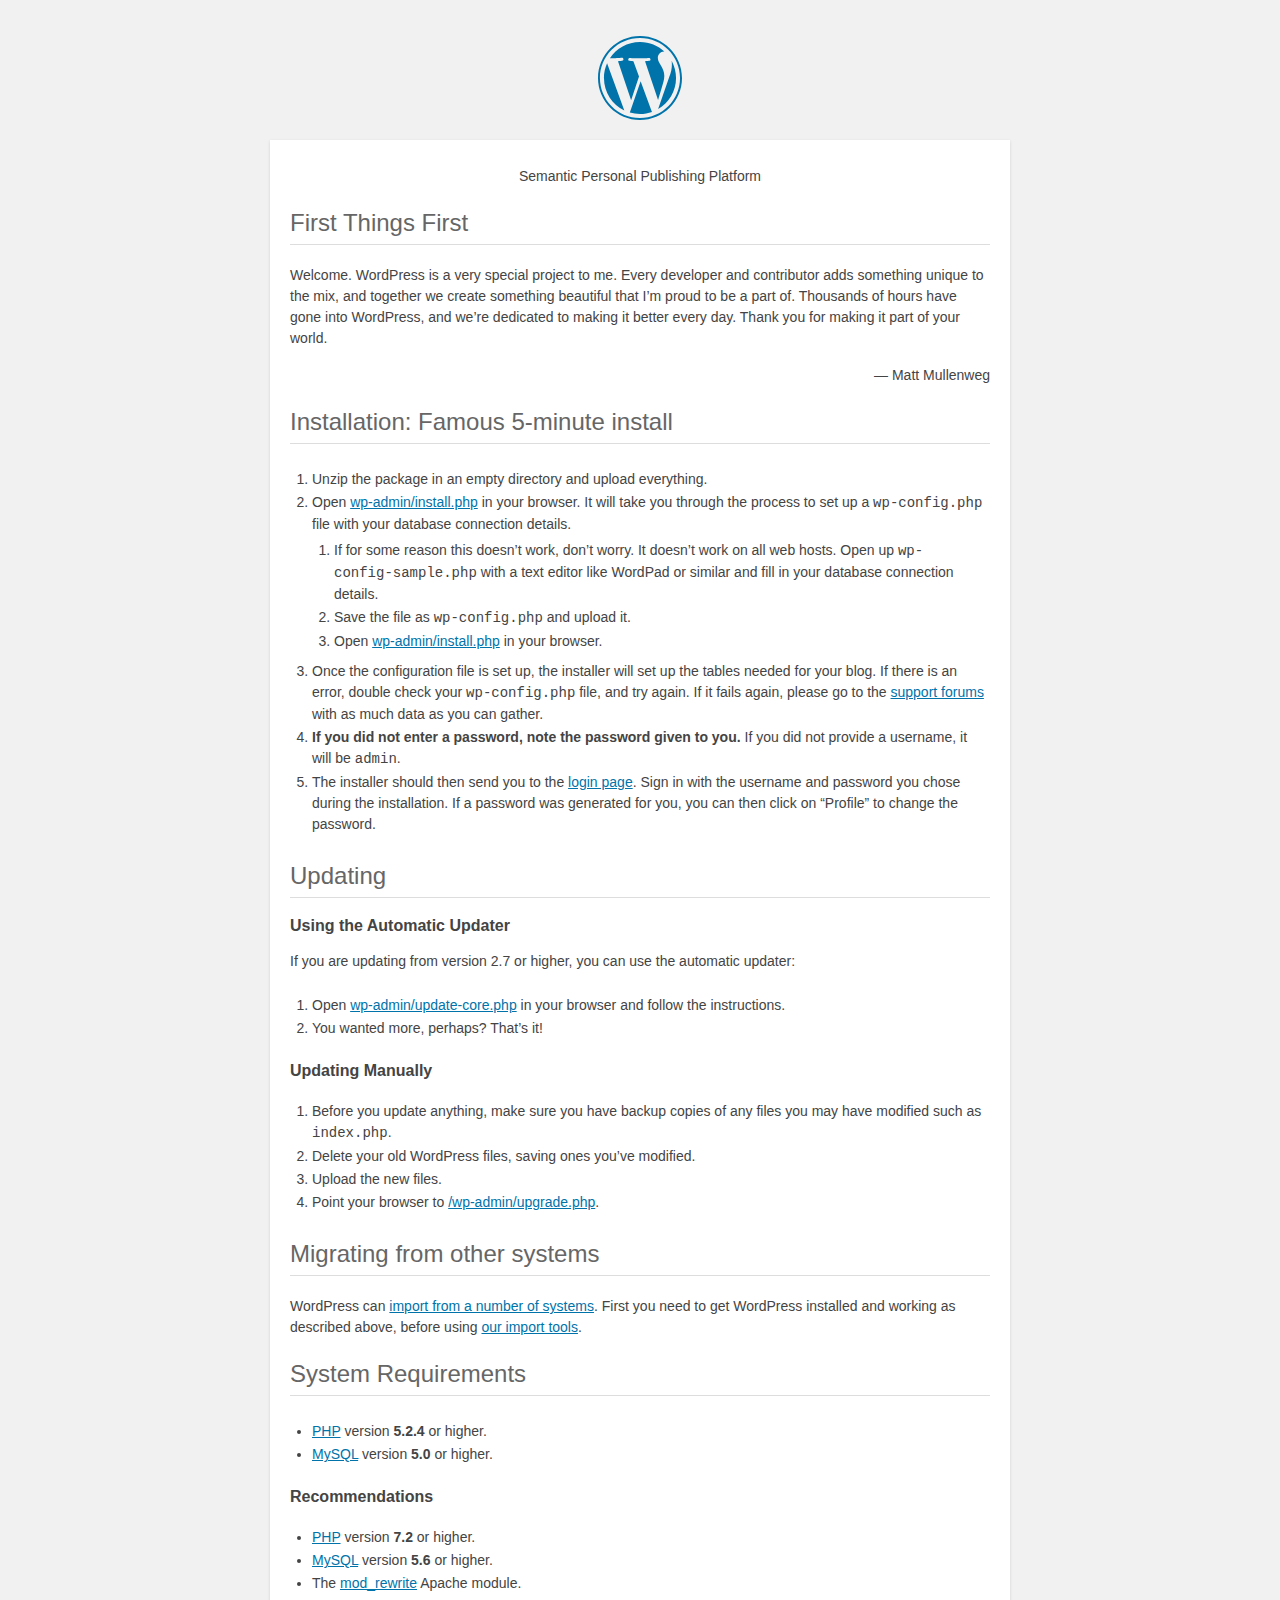
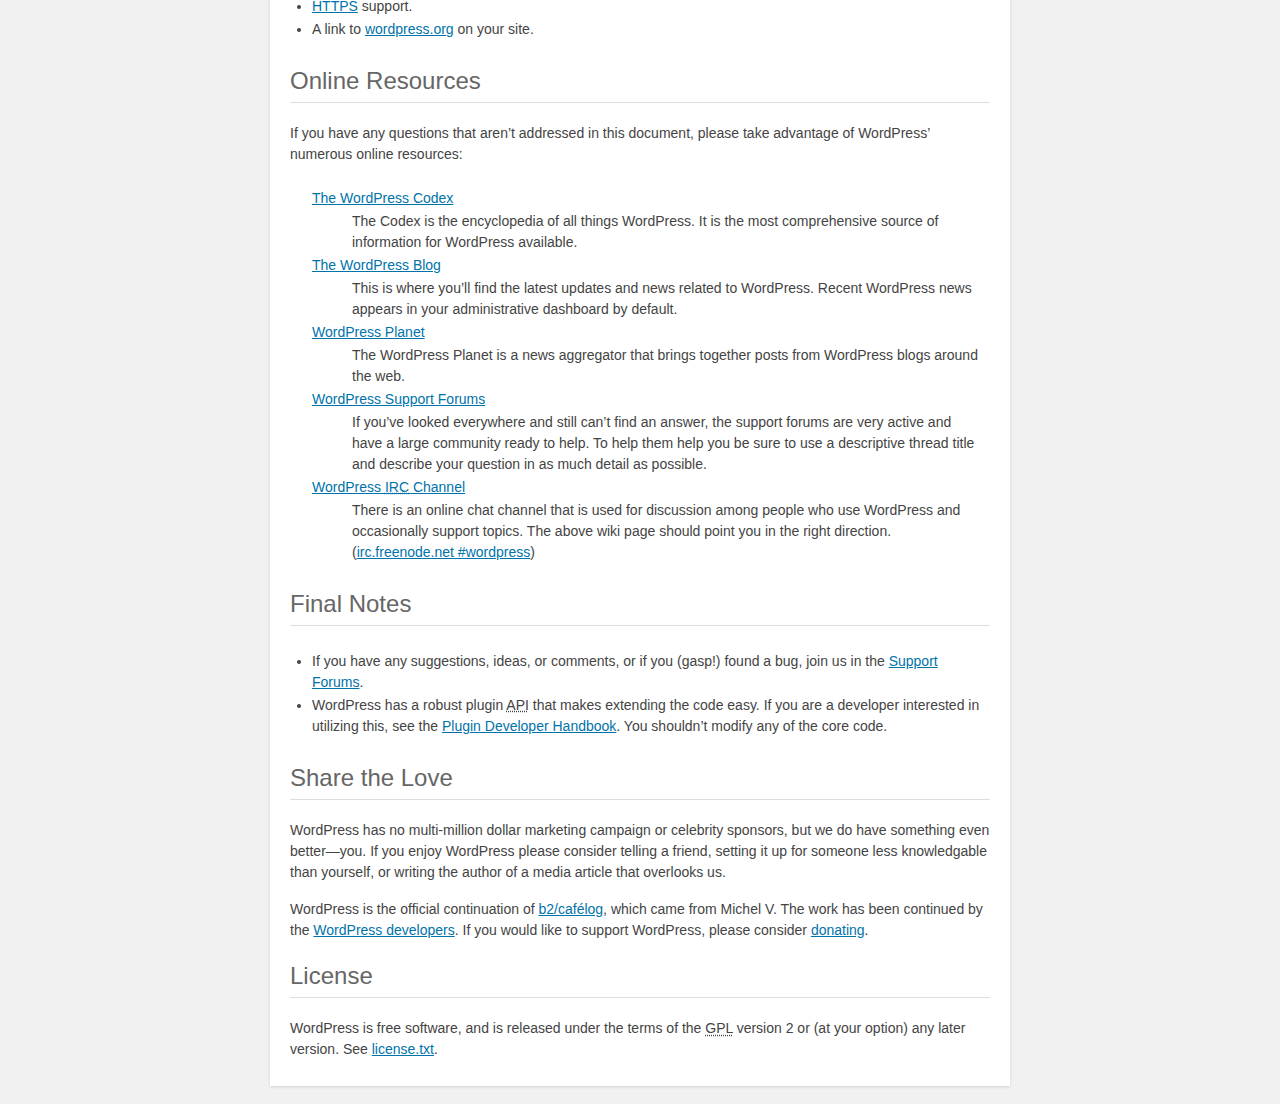
<file: readme.html>
<!DOCTYPE html>
<html>
<head>
	<meta name="viewport" content="width=device-width" />
	<meta http-equiv="Content-Type" content="text/html; charset=utf-8" />
	<title>WordPress &#8250; ReadMe</title>
	<link rel="stylesheet" href="wp-admin/css/install.css?ver=20100228" type="text/css" />
</head>
<body>
<h1 id="logo">
	<a href="https://wordpress.org/"><img alt="WordPress" src="wp-admin/images/wordpress-logo.png" /></a>
</h1>
<p style="text-align: center">Semantic Personal Publishing Platform</p>

<h2>First Things First</h2>
<p>Welcome. WordPress is a very special project to me. Every developer and contributor adds something unique to the mix, and together we create something beautiful that I&#8217;m proud to be a part of. Thousands of hours have gone into WordPress, and we&#8217;re dedicated to making it better every day. Thank you for making it part of your world.</p>
<p style="text-align: right">&#8212; Matt Mullenweg</p>

<h2>Installation: Famous 5-minute install</h2>
<ol>
	<li>Unzip the package in an empty directory and upload everything.</li>
	<li>Open <span class="file"><a href="wp-admin/install.php">wp-admin/install.php</a></span> in your browser. It will take you through the process to set up a <code>wp-config.php</code> file with your database connection details.
		<ol>
			<li>If for some reason this doesn&#8217;t work, don&#8217;t worry. It doesn&#8217;t work on all web hosts. Open up <code>wp-config-sample.php</code> with a text editor like WordPad or similar and fill in your database connection details.</li>
			<li>Save the file as <code>wp-config.php</code> and upload it.</li>
			<li>Open <span class="file"><a href="wp-admin/install.php">wp-admin/install.php</a></span> in your browser.</li>
		</ol>
	</li>
	<li>Once the configuration file is set up, the installer will set up the tables needed for your blog. If there is an error, double check your <code>wp-config.php</code> file, and try again. If it fails again, please go to the <a href="https://wordpress.org/support/" title="WordPress support">support forums</a> with as much data as you can gather.</li>
	<li><strong>If you did not enter a password, note the password given to you.</strong> If you did not provide a username, it will be <code>admin</code>.</li>
	<li>The installer should then send you to the <a href="wp-login.php">login page</a>. Sign in with the username and password you chose during the installation. If a password was generated for you, you can then click on &#8220;Profile&#8221; to change the password.</li>
</ol>

<h2>Updating</h2>
<h3>Using the Automatic Updater</h3>
<p>If you are updating from version 2.7 or higher, you can use the automatic updater:</p>
<ol>
	<li>Open <span class="file"><a href="wp-admin/update-core.php">wp-admin/update-core.php</a></span> in your browser and follow the instructions.</li>
	<li>You wanted more, perhaps? That&#8217;s it!</li>
</ol>

<h3>Updating Manually</h3>
<ol>
	<li>Before you update anything, make sure you have backup copies of any files you may have modified such as <code>index.php</code>.</li>
	<li>Delete your old WordPress files, saving ones you&#8217;ve modified.</li>
	<li>Upload the new files.</li>
	<li>Point your browser to <span class="file"><a href="wp-admin/upgrade.php">/wp-admin/upgrade.php</a>.</span></li>
</ol>

<h2>Migrating from other systems</h2>
<p>WordPress can <a href="https://codex.wordpress.org/Importing_Content">import from a number of systems</a>. First you need to get WordPress installed and working as described above, before using <a href="wp-admin/import.php" title="Import to WordPress">our import tools</a>.</p>

<h2>System Requirements</h2>
<ul>
	<li><a href="https://secure.php.net/">PHP</a> version <strong>5.2.4</strong> or higher.</li>
	<li><a href="https://www.mysql.com/">MySQL</a> version <strong>5.0</strong> or higher.</li>
</ul>

<h3>Recommendations</h3>
<ul>
	<li><a href="https://secure.php.net/">PHP</a> version <strong>7.2</strong> or higher.</li>
	<li><a href="https://www.mysql.com/">MySQL</a> version <strong>5.6</strong> or higher.</li>
	<li>The <a href="https://httpd.apache.org/docs/2.2/mod/mod_rewrite.html">mod_rewrite</a> Apache module.</li>
	<li><a href="https://wordpress.org/news/2016/12/moving-toward-ssl/">HTTPS</a> support.</li>
	<li>A link to <a href="https://wordpress.org/">wordpress.org</a> on your site.</li>
</ul>

<h2>Online Resources</h2>
<p>If you have any questions that aren&#8217;t addressed in this document, please take advantage of WordPress&#8217; numerous online resources:</p>
<dl>
	<dt><a href="https://codex.wordpress.org/">The WordPress Codex</a></dt>
		<dd>The Codex is the encyclopedia of all things WordPress. It is the most comprehensive source of information for WordPress available.</dd>
	<dt><a href="https://wordpress.org/news/">The WordPress Blog</a></dt>
		<dd>This is where you&#8217;ll find the latest updates and news related to WordPress. Recent WordPress news appears in your administrative dashboard by default.</dd>
	<dt><a href="https://planet.wordpress.org/">WordPress Planet</a></dt>
		<dd>The WordPress Planet is a news aggregator that brings together posts from WordPress blogs around the web.</dd>
	<dt><a href="https://wordpress.org/support/">WordPress Support Forums</a></dt>
		<dd>If you&#8217;ve looked everywhere and still can&#8217;t find an answer, the support forums are very active and have a large community ready to help. To help them help you be sure to use a descriptive thread title and describe your question in as much detail as possible.</dd>
	<dt><a href="https://codex.wordpress.org/IRC">WordPress <abbr title="Internet Relay Chat">IRC</abbr> Channel</a></dt>
		<dd>There is an online chat channel that is used for discussion among people who use WordPress and occasionally support topics. The above wiki page should point you in the right direction. (<a href="irc://irc.freenode.net/wordpress">irc.freenode.net #wordpress</a>)</dd>
</dl>

<h2>Final Notes</h2>
<ul>
	<li>If you have any suggestions, ideas, or comments, or if you (gasp!) found a bug, join us in the <a href="https://wordpress.org/support/">Support Forums</a>.</li>
	<li>WordPress has a robust plugin <abbr title="application programming interface">API</abbr> that makes extending the code easy. If you are a developer interested in utilizing this, see the <a href="https://developer.wordpress.org/plugins/">Plugin Developer Handbook</a>. You shouldn&#8217;t modify any of the core code.</li>
</ul>

<h2>Share the Love</h2>
<p>WordPress has no multi-million dollar marketing campaign or celebrity sponsors, but we do have something even better&#8212;you. If you enjoy WordPress please consider telling a friend, setting it up for someone less knowledgable than yourself, or writing the author of a media article that overlooks us.</p>

<p>WordPress is the official continuation of <a href="http://cafelog.com/">b2/caf&#233;log</a>, which came from Michel V. The work has been continued by the <a href="https://wordpress.org/about/">WordPress developers</a>. If you would like to support WordPress, please consider <a href="https://wordpress.org/donate/" title="Donate to WordPress">donating</a>.</p>

<h2>License</h2>
<p>WordPress is free software, and is released under the terms of the <abbr title="GNU General Public License">GPL</abbr> version 2 or (at your option) any later version. See <a href="license.txt">license.txt</a>.</p>

</body>
</html>
</file>
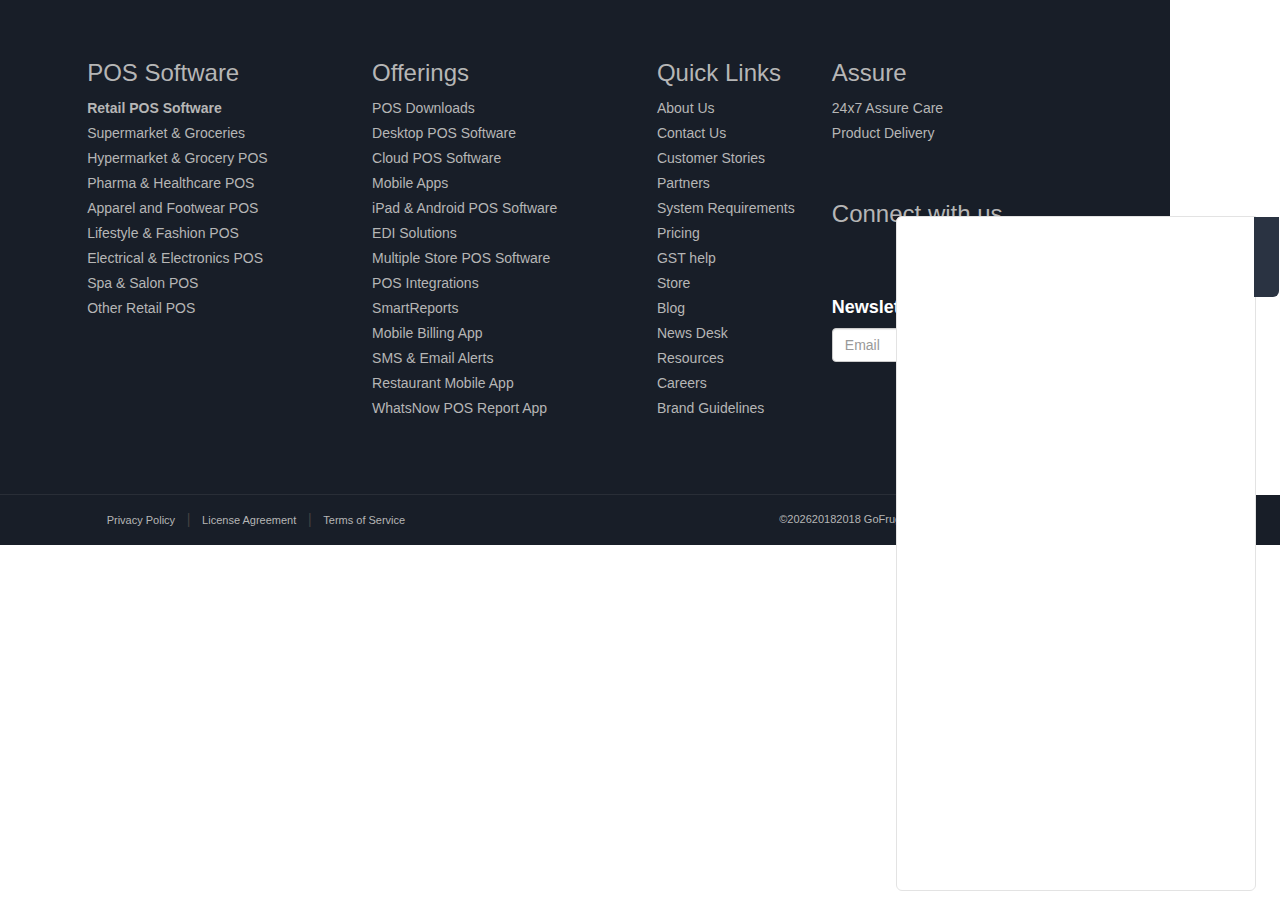
<file: Eventpage/footer.html>
<!DOCTYPE html>
<!-- saved from url=(0025)https://www.gofrugal.com/ -->
<html style="display: block;" lang="en"><head><meta http-equiv="Content-Type" content="text/html; charset=UTF-8">

<meta http-equiv="X-UA-Compatible" content="IE=edge">
<meta name="viewport" content="width=device-width, initial-scale=1">
<meta name="google-site-verification" content="IMYmqvf7FKV-oItZvzlsFlQ0rqyS8tf7iVLhw59EbhQ">
<title>POS Billing Software - GoFrugal Retail, Restaurant and Distribution Software</title>
<meta name="description" content="GoFrugal POS billing software is the GST ready one stop point of sale solution for all retail shops, restaurant and distribution business, download 30 day free trial.">
<meta name="keywords" content="POS software, GST POS Software, GST billing software, point of sale software, best billing software, best POS software, POS India, retail POS, POS Software India, POS, POS System, software India, POS, retail software Chennai, inventory software, invoice software, POS software Chennai, billing software 2018, best retail software, best retail software Mumbai, best retail software Bangalore, best retail software Chennai, best retail software Pune, retail software Mumbai, retail software Kolkata, retail software Maharashtra , retail point of sale software, retail POS software India, retail store software, retail shop management software, retail store management software, point of sale software Chennai, inventory POS, online and desktop retail POS software, point of sale software India, retail shop software, POS Chennai, POS Mumbai,retail solution, retail software, point of sale Mumbai Bangalore Delhi Kerala Hyderabad, Pune, Maharashtra">
<meta name="revisit-after" content="1 days">
<meta name="robots" content="index, follow">
<link rel="canonical" href="https://www.gofrugal.com/">
<meta name="viewport" content="initial-scale = 1.0, maximum-scale = 1.0, user-scalable = no, width = device-width">
<meta name="format-detection" content="telephone=no">
<!-- Bootstrap -->
<script async="" src="footer_files/gtm.js"></script><script type="text/javascript" async="" src="footer_files/analytics.js"></script><script async="" src="//www.google-analytics.com/analytics.js"></script><script type="text/javascript" async="" src="footer_files/analytics.txt"></script><script type="text/javascript" async="" src="footer_files/js.txt"></script><script async="" src="footer_files/gtm.txt"></script><script async="" src="footer_files/analytics.txt"></script><script src="footer_files/jquery_003.txt"></script>
<script type="text/javascript" async="">
var Cookies={init:function(){for(var a=document.cookie.split("; "),b=0;b<a.length;b++){var c=a[b].split("=");this[c[0]]=c[1]}},create:function(a,b,c){if(c){var d=new Date;d.setTime(d.getTime()+24*c*60*60*1e3);var e="; expires="+d.toGMTString()}else var e="";document.cookie=a+"="+b+e+"; path=/",this[a]=b},erase:function(a){this.create(a,"",-1),this[a]=void 0}};Cookies.init();var vc_redirection=Cookies.vc_redirection;""!==vc_redirection&&"undefined"!==vc_redirection&&"AE"===vc_redirection?window.location.href="ae/pos-uae.html":""!==vc_redirection&&"undefined"!==vc_redirection&&"SG"===vc_redirection&&(window.location.href="sg/pos-software-singapore.html"),$(function(){var b=($.trim($(this).text()),new Date);b.setTime(b.getTime()+2592e5),$.ajax({url:"https://iplocator.gofrugal.com/iplocator.php",type:"GET",dataType:"json",timeout:1e4,success:function(a){visitor_countrycode=a.countryCode,"undefined"!=visitor_countrycode&&"AE"===visitor_countrycode?(Cookies.create("vc_redirection",visitor_countrycode,b),window.location.href="ae/pos-uae.html"):"undefined"!=visitor_countrycode&&"SG"===visitor_countrycode&&(Cookies.create("vc_redirection",visitor_countrycode,b),window.location.href="sg/pos-software-singapore.html")

//var vc_region = a.regionName;
//vc_region = "Maharashtra" 
//if(vc_region == "Maharashtra" || vc_region == "Goa" || vc_region == "Gujarat"  || vc_region == "Punjab"  || vc_region == "Haryana"  || vc_region == "Madhya Pradesh" || vc_region == "NCT" || vc_region == "Delhi"  ){
//	window.setTimeout(function () {
//			$(".event-alert-sec").slideDown('slow');
//		}, 100);
//		$(document).ready(function () {
//		$('.event-close').click(function (){
//			$('#event_sec_status').val('true');
//			$(".event-alert-sec").slideUp('slow');	
//		})
//			if($(window).width()>767){
//			   $('.event-link').attr("href",'https://www.gofrugal.com/blog/2018/10/04/happy-business-contest-smile-win/')
//			   } else{
//				   $('.event-link').attr("href",'https://api.whatsapp.com/send?phone=+919500172234&text=Here%20is%20my%20happy%20selfie%20in%20my%20shop%20with%20my%20employees%20.%20We%20are%20a%20happy%20business')
//			   }
//		})
//}
//else{
//	$('#event_sec_status').val('true');
//}
}})});
</script>
<script type="text/javascript">
$(window).on('load',function(){
    var nicescroll_enable='true';
  $(".country_dropdown").mouseenter(function(){$('.country_dropdown-content, .arrow_up').css('display','block');});
  $(".country_dropdown-content").mouseleave(function(){$('.country_dropdown-content, .arrow_up').css('display','none');});
});
</script>
<link href="footer_files/bootstrap.css" rel="stylesheet">
<link href="footer_files/home_002.css" rel="stylesheet" type="text/css">
<link href="footer_files/home.css" rel="stylesheet" type="text/css">
<script src="footer_files/jquery.txt" id="easeinJs"></script>
<script type="text/javascript" src="footer_files/jquery_002.txt" defer="defer"></script>
<script>

</script>
<!-- Google Analytics start here -->
<script>
  (function(i,s,o,g,r,a,m){i['GoogleAnalyticsObject']=r;i[r]=i[r]||function(){
  (i[r].q=i[r].q||[]).push(arguments)},i[r].l=1*new Date();a=s.createElement(o),
  m=s.getElementsByTagName(o)[0];a.async=1;a.src=g;m.parentNode.insertBefore(a,m)
  })(window,document,'script','//www.google-analytics.com/analytics.js','ga');

  ga('create', 'UA-1312621-7', 'gofrugal.com');
  ga('send', 'pageview');
</script>
<!-- Google Analytics End here -->
<link rel="stylesheet" type="text/css" href="footer_files/gft_livechat.css"><script src="footer_files/f.txt"></script><script src="footer_files/a"></script><link rel="stylesheet" type="text/css" href="//cdn-web.gofrugal.com/css/gft_livechat.css"></head>
<body style="display: block;">
<!--	Event alert banner starts-->
<!--
<div class="container-fluid event-alert-sec text-center">
	<input type=hidden id="event_sec_status">
	<a href="" class="event-link"><img src="https://cdn-web.gofrugal.com/images/smile-and-win.gif" style="margin: auto;text-align: center"></a>
  <div class="container text-center"> <span class="event-alert-btn">Event Alert:</span> India's International Food & Beverage Exhibition, Bombay Exhibition Center, Booth: G-18 between Sep 27-29th <a class="event-more-cta" href="https://www.gofrugal.com/blog/2018/09/18/experience-gofrugal-at-mumbai/" target="_blank">Learn More »</a></div>
  <span class="event-close close glyphicon glyphicon-remove-circle hidden-xs"></span>
	</div>
-->
	<!--	Event alert banner Ends-->

<!-- Google Tag Manager (noscript) -->
<noscript>
<iframe src="https://www.googletagmanager.com/ns.html?id=GTM-T44BW9"
height="0" width="0" style="display:none;visibility:hidden"></iframe>
</noscript>
<!-- End Google Tag Manager (noscript) --> 
<!-- Google Tag Manager --> 
<script>(function(w,d,s,l,i){w[l]=w[l]||[];w[l].push({'gtm.start':
new Date().getTime(),event:'gtm.js'});var f=d.getElementsByTagName(s)[0],
j=d.createElement(s),dl=l!='dataLayer'?'&l='+l:'';j.async=true;j.src=
'https://www.googletagmanager.com/gtm.js?id='+i+dl;f.parentNode.insertBefore(j,f);
})(window,document,'script','dataLayer','GTM-T44BW9');</script>

<script type="text/javascript" id="">var google_conversion_id=1065173122,google_custom_params=window.google_tag_params,google_remarketing_only=!0;</script>
<script type="text/javascript" id="" src="//www.googleadservices.com/pagead/conversion.js"></script> 
<!-- End Google Tag Manager  -->




<!--  Restaurant Section -->

<!--Distribution Section-->




<!--	slider-->



<!-- Footer-->

<div class="container-fluid" id="desktop-footer">
  <div class="row row-centered footer container">
    <div class="col-sm-3 col-centered" style="min-width:250px;">
      <h3><a href="https://www.gofrugal.com/index.html">POS Software</a></h3>
      <ul class="retcol">
        <li> <a href="https://www.gofrugal.com/retail-solution.html" title="Retail point of sale software"><b>Retail POS Software</b></a></li>
        <li> <a href="https://www.gofrugal.com/supermarket/retail-supermarket-pos.html">Supermarket &amp; Groceries</a> </li>
        <li> <a href="https://www.gofrugal.com/supermarket/retail-hypermarket-grocery-pos.html">Hypermarket &amp; Grocery POS </a> </li>
        <li> <a href="https://www.gofrugal.com/healthcare/retail-pharmacy-pos.html">Pharma &amp; Healthcare POS</a></li>
        <li> <a href="https://www.gofrugal.com/lifestyle-fashion/retail-apparel-single.html">Apparel and Footwear POS</a> </li>
        <li> <a href="https://www.gofrugal.com/lifestyle-fashion/retail-lifestyle-fashion-pos.html?page=hfg">Lifestyle &amp; Fashion POS</a> </li>
        <li> <a href="https://www.gofrugal.com/consumer-electronics/retail-consumer-electronics-pos.html">Electrical &amp; Electronics POS</a> </li>
        <li> <a href="https://www.gofrugal.com/salon/spa-salon-pos-software.html">Spa &amp; Salon POS</a> </li>
        <li><a href="https://www.gofrugal.com/specialized-retail/specialized-retail-pos.html?page=sra">Other Retail POS</a></li>
      </ul>
    </div>
    <!--<div class="col-sm-2 col-centered">
      <ul class="hoscol" style="margin-top:50px;">
        <li style="padding-top:7px"><a href="https://www.gofrugal.com/restaurant-software.html" title="Restaurant point of sale software"><b>Restaurant Software</b></a></li>
        <li><a href="https://www.gofrugal.com/restaurant/restaurant-pos-software.html">Restaurant &amp; Bar POS Software</a></li>
        <li><a href="https://www.gofrugal.com/restaurant/quick-service-restaurant-pos.html">QSR POS Software</a></li>
        <li><a href="https://www.gofrugal.com/bakery/bakery-pos-software.html">Bakery &amp; Sweet Shop POS</a></li>
        <li><a href="https://www.gofrugal.com/foodcourt/food-court-pos.html">Food Court POS</a></li>
        <li><a href="https://www.gofrugal.com/foodtruck/food-truck-pos-software.html">Food Truck POS</a></li>
      </ul>
      <ul class="hoscol">
        <li style="padding-top:7px"><a href="https://www.gofrugal.com/distribution-management-software.html" title="Distribution Management Software"><b>Sales &amp; Distribution</b></a></li>
        <li><a href="https://www.gofrugal.com/sales-distribution/fmcg-food-cosmetics-software.html"> FMCG &amp; Packaged Foods</a></li>
        <li><a href="https://www.gofrugal.com/sales-distribution/pharma-healthcare-management.html?business=2&amp;vertical=1302"> Pharma &amp; Healthcare </a></li>
        <li><a href="https://www.gofrugal.com/sales-distribution/lubricant-management-software.html"> Lubricants </a></li>
        <li><a href="https://www.gofrugal.com/sales-distribution/specialized-distribution-software.html"> Specialized Distribution </a></li>
      </ul>
    </div>-->
    <div class="col-sm-3 col-centered">
      <h3><a href="https://www.gofrugal.com/offering.html">Offerings</a></h3>
      <ul>
        <li> <a href="https://www.gofrugal.com/downloads.html">POS Downloads</a></li>
        <li> <a href="https://www.gofrugal.com/solutions.html">Desktop POS Software</a></li>
        <li> <a href="https://www.gofrugal.com/cloud-solution.html">Cloud POS Software</a></li>
        <li><a href="https://www.gofrugal.com/mobile-app-solutions.html">Mobile Apps</a></li>
        <li> <a href="https://www.gofrugal.com/cloud/restaurant-point-of-sale.html">iPad &amp; Android POS Software</a></li>
        <li> <a href="https://www.gofrugal.com/nt/secureedi-b2b.html">EDI Solutions</a></li>
        <li> <a href="https://www.gofrugal.com/supply-chain-software.html">Multiple Store POS Software</a></li>
        <li> <a href="https://www.gofrugal.com/integration-pos.html">POS Integrations</a></li>
        <li> <a href="https://www.gofrugal.com/smartreports.html">SmartReports</a></li>
        <li> <a href="https://www.gofrugal.com/mobile-pos-billing.html">Mobile Billing App</a></li>
        <li> <a href="https://www.gofrugal.com/alert/alerts.html">SMS &amp; Email Alerts</a></li>
        <li> <a href="https://www.gofrugal.com/mobile/servjoy-kot-app.html">Restaurant Mobile App</a></li>
        <li> <a href="https://www.gofrugal.com/pos-reports-app.html">WhatsNow POS Report App</a></li>
      </ul>
    </div>
    <div class="col-sm-3 col-centered" style="min-width:175px;max-width:175px;">
      <h3>Quick Links</h3>
      <ul>
        <li> <a href="https://www.gofrugal.com/about.html">About Us</a></li>
        <li> <a href="https://www.gofrugal.com/contact.html">Contact Us</a> </li>
        <li> <a href="https://www.gofrugal.com/retail-customer-collateral.html">Customer Stories</a></li>
        <li> <a href="https://www.gofrugal.com/partners.html">Partners</a></li>
        <li> <a href="https://www.gofrugal.com/system-requirement.html">System Requirements</a></li>
        <li> <a href="https://www.gofrugal.com/plans-pricing.html">Pricing</a></li>
        <li> <a href="https://www.gofrugal.com/gst/rpos7.html">GST help</a></li>
        <li> <a href="https://store.gofrugal.com/" target="_blank">Store</a></li>
        <li> <a href="https://www.gofrugal.com/blog/" target="_blank">Blog</a></li>
        <li> <a href="https://www.gofrugal.com/news-events/news.html">News Desk</a> </li>
        <li> <a href="https://www.gofrugal.com/resources.html">Resources</a> </li>
        <li> <a href="https://careers.gofrugal.com/" target="_blank">Careers</a> </li>
        <li> <a href="https://www.gofrugal.com/brand-usage-guidelines.html">Brand Guidelines</a> </li>
        <li>&nbsp;</li>
      </ul>
    </div>
    <div class="col-sm-3 col-centered">
      <h3><a href="https://www.gofrugal.com/assure.html">Assure</a></h3>
      <ul>
        <li><a href="https://www.gofrugal.com/assure.html">24x7 Assure Care</a> </li>
        <li><a href="https://www.gofrugal.com/assure-product-delivery.html">Product Delivery</a></li>
      </ul>
      <br>
      <h3>Connect with us</h3>
      <ul class="soci-icons">
        <li class="face" id="fb"><a href="https://www.facebook.com/gofrugal" target="_blank" title="GoFrugal retail software facebook fan page"></a></li>
        <li id="gplus" class="gplus"><a href="https://plus.google.com/+Gofrugal-Retail-Software/posts" target="_blank" title="GoFrugal POS software Google+ profile"></a></li>
        <li id="lin" class="lin"><a href="https://www.linkedin.com/company/gofrugal-technologies-pvt-ltd" target="_blank" title="GoFrugal retail software linkedin page"></a></li>
        <li id="twit" class="twit"><a href="http://twitter.com/gofrugaltech" target="_blank" title="GoFrugal retail pos on twitter"></a></li>
        <li id="ytube" class="ytube"><a href="https://www.youtube.com/user/gofrugaltech" target="_blank" title="GoFrugal retail software videos channel youtube"></a></li>
      </ul>
      <br>
      <div class="footer-subscribe">
        <h4 style="color:#fff;font-weight: 600">Newsletter</h4>
        <form onsubmit="return false" autocomplete="off" class="subscribe-form" action="https://www.gofrugal.com/" novalidate="novalidate">
          <div class="input-group" style="z-index: 0;">
            <input class="form-control sub_email" name="sub_email" placeholder="Email" required="" type="email">
            <span class="input-group-btn">
            <button type="submit" class="btn btn-default footer-cta sub-btn" novalidate="novalidate">Subscribe</button>
            </span> </div>
        </form>
        <h3 class="subscription-thankyou" style="color: #397BF3">Thanks for subscribing</h3>
      </div>
    </div>
  </div>
  <div class="row" style="background-color:#181e28;">
    <div class="col-xs-12">
      <div class="copy-right"> <span> <a href="https://www.gofrugal.com/privacy-policy.html" target="_blank">Privacy Policy</a>&nbsp;&nbsp; |&nbsp;&nbsp; <a href="https://www.gofrugal.com/license-agreement.html" target="_blank">License Agreement</a>&nbsp;&nbsp; |&nbsp;&nbsp; <a href="https://www.gofrugal.com/terms_services.html" target="_blank">Terms of Service</a> </span>
        <p> ©<script type="text/javascript">document.write(new Date().getFullYear());</script>20182018 GoFrugal Technologies. All rights reserved. </p>
      </div>
    </div>
  </div>
</div>
<div class="container-fluid" id="mobile-footer">
  <div class="row mobile-footer text-center container">
    <div class="col-xs-12">
      <p><a href="https://www.gofrugal.com/about.html">About Us</a> | <a href="https://careers.gofrugal.com/">Careers</a> | <a href="https://www.gofrugal.com/blog/" target="_blank">Blog</a> | <a href="https://www.gofrugal.com/contact.html">Contact Us</a> </p>
      <p style="font-size:11px;">Copyright © <script type="text/javascript">document.write(new Date().getFullYear());</script>20182018. GoFrugal Technologies. All Rights Reserved.</p>
    </div>
  </div>
</div>
<p id="back-top" style="display: none; visibility: visible;"> <a href="https://www.gofrugal.com/#top" title="Back To Top"><span></span></a> </p>
<!-- POPUP -->


<div id="live_close" class="collapse"></div>
<!--<div id="audio"></div>
<div class="tW rE1"></div>
<div class="tW1 rE2"></div>-->
<div id="abc" class="abc">
  <div id="live_chat">
    <iframe id="chatbot_live" src="footer_files/saved_resource.htm" frameborder="0"></iframe>
  </div>
</div>
<div id="popup_notify"> </div>
<!-- Include all compiled plugins (below), or include individual files as needed --> 
<script src="footer_files/bootstrap.txt" defer="defer"></script> 
<!-- home page related javascript --> 
<!--<script src="https://cdn-web.gofrugal.com/processing_file/new_gofrugal.js" ></script> --> 
<script src="footer_files/gst_reg.txt" defer="defer"></script> 
<script src="footer_files/mignific-video-popup.txt" defer="defer"></script> 
<script src="footer_files/home-script.txt" defer="defer"></script> 
<script src="footer_files/jquery_004.txt"></script> 
<script defer="defer">
    function isScrolledIntoView(elem) {
        var docViewTop = $(window).scrollTop();
        var docViewBottom = docViewTop + $(window).height();
        var elemTop = $(elem).offset().top;
        var elemBottom = elemTop + $(elem).height();
        return ((elemBottom - 100 <= docViewBottom) && (elemTop >= docViewTop));
    }
    $("#retail-btn11, .click_cta").on('click', function (event) {
        if (this.hash !== "") {
            event.preventDefault();
            var hash = this.hash;
            $('html, body').animate({
                scrollTop: $(hash).offset().top - 100
            }, 1000, 'easeInOutExpo', function () {});
        }
    });
    $("#aahar_event_sec").on('click', function (event) {
        if (this.hash !== "") {
            event.preventDefault();
            var hash = this.hash;
            $('html, body').animate({
                scrollTop: $('#aahar_event').offset().top - 100
            }, 1000, 'easeInOutExpo', function () {});
        }
    });
    $(window).scroll(function () {
        $(".slideanim").each(function () {
            var pos = $(this).offset().top

            var winTop = $(window).scrollTop();
            if (pos < winTop + 700) {
                $(this).addClass("slide");
            }
        });
    });
    $(document).ready(function () {
        $('.carousel').carousel({
            interval: 3000,
        })

        $('#itemslider').carousel({
            interval: 3000
        });

        $('.carousel-showmanymoveone .item').each(function () {
            var itemToClone = $(this);
            for (var i = 1; i < 4; i++) {
                itemToClone = itemToClone.next();
                if (!itemToClone.length) {
                    itemToClone = $(this).siblings(':first');
                }
                itemToClone.children(':first-child').clone()
                    .addClass("cloneditem-" + (i))
                    .appendTo($(this));
            }
        });        
    });
</script> 
<script type="text/javascript">
	var images=['apparel-bg.jpg','restaurant-bg.jpg','supermarket-bg.jpg', 'lifestyle-bg.jpg','pharma-bg.jpg','electronics-bg.jpg','distribution-bg.jpg'];
  $('.all_images').css({'background-image': 'url(https://cdn-web.gofrugal.com/images/home-image/banners/' + images[Math.floor(Math.random() * images.length)] + ')'});

</script>
<link rel="stylesheet" href="footer_files/mignific-video-popup.css" property="stylesheet">
<link href="footer_files/font-awesome.css" rel="stylesheet">
<link href="footer_files/css.txt" rel="stylesheet" type="text/css" property="stylesheet">

<div id="gft_live-chat"><div id="gft_close_chat" style="display: none;">   <div class="chat-icons" style=""><div class="gft_chat_icon chat_minimize_icon"></div></div>   <div class="chat-icons">     <a href="https://www.gofrugal.com/chatbot.html" target="_blank"> <div class="gft_chat_icon chat_maximize_icon"></div></a>   </div></div><div id="gft_chat_frame_live" class="chat" style="display: none;">   <iframe id="gft_chatbot_live" src="footer_files/saved_resource1.htm" frameborder="0"></iframe></div></div>

<script type="text/javascript" id="">var google_conversion_id=1065173122,google_custom_params=window.google_tag_params,google_remarketing_only=!0;</script>
<script type="text/javascript" id="" src="footer_files/f1.txt"></script>
<noscript>
<div style="display:inline;">
<img height="1" width="1" style="border-style:none;" alt="" src="//googleads.g.doubleclick.net/pagead/viewthroughconversion/1065173122/?guid=ON&amp;script=0">
</div>
</noscript>
<div id="gft_live-chat"><div id="gft_close_chat" style="">   <div class="chat-icons" style=""><div class="gft_chat_icon chat_minimize_icon"></div></div>   <div class="chat-icons">     <a href="//www.gofrugal.com/chatbot.html" target="_blank"> <div class="gft_chat_icon chat_maximize_icon"></div></a>   </div></div></div></body></html>
</file>
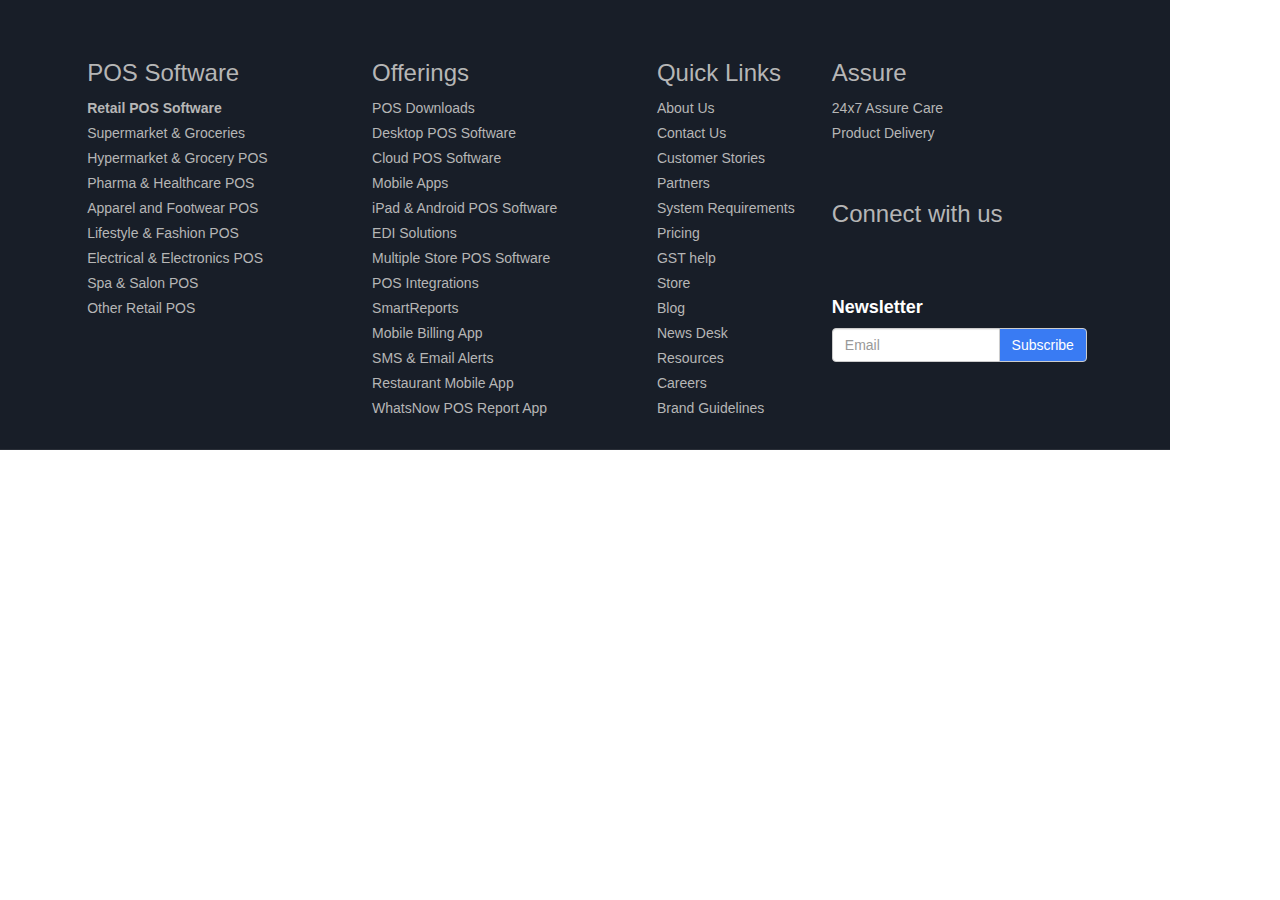
<file: Eventpage/footer1.html>
<!DOCTYPE html>
<!-- saved from url=(0025)https://www.gofrugal.com/ -->
<html style="display: block;" lang="en"><head>
<meta http-equiv="content-type" content="text/html; charset=UTF-8">

















<link href="footer1_files/bootstrap.css" rel="stylesheet">







<link href="footer1_files/home_002.css" rel="stylesheet" type="text/css"></head>
<body style="display: block;">
<!--	Event alert banner starts-->

	



 
 






 


















<div class="container-fluid" id="desktop-footer">
  <div class="row row-centered footer container">
    <div class="col-sm-3 col-centered" style="min-width:250px;">
      <h3><a href="https://www.gofrugal.com/index.html">POS Software</a></h3>
      <ul class="retcol">
        <li> <a href="https://www.gofrugal.com/retail-solution.html" title="Retail point of sale software"><b>Retail POS Software</b></a></li>
        <li> <a href="https://www.gofrugal.com/supermarket/retail-supermarket-pos.html">Supermarket &amp; Groceries</a> </li>
        <li> <a href="https://www.gofrugal.com/supermarket/retail-hypermarket-grocery-pos.html">Hypermarket &amp; Grocery POS </a> </li>
        <li> <a href="https://www.gofrugal.com/healthcare/retail-pharmacy-pos.html">Pharma &amp; Healthcare POS</a></li>
        <li> <a href="https://www.gofrugal.com/lifestyle-fashion/retail-apparel-single.html">Apparel and Footwear POS</a> </li>
        <li> <a href="https://www.gofrugal.com/lifestyle-fashion/retail-lifestyle-fashion-pos.html?page=hfg">Lifestyle &amp; Fashion POS</a> </li>
        <li> <a href="https://www.gofrugal.com/consumer-electronics/retail-consumer-electronics-pos.html">Electrical &amp; Electronics POS</a> </li>
        <li> <a href="https://www.gofrugal.com/salon/spa-salon-pos-software.html">Spa &amp; Salon POS</a> </li>
        <li><a href="https://www.gofrugal.com/specialized-retail/specialized-retail-pos.html?page=sra">Other Retail POS</a></li>
      </ul>
    </div>
    <!--<div class="col-sm-2 col-centered">
      <ul class="hoscol" style="margin-top:50px;">
        <li style="padding-top:7px"><a href="https://www.gofrugal.com/restaurant-software.html" title="Restaurant point of sale software"><b>Restaurant Software</b></a></li>
        <li><a href="https://www.gofrugal.com/restaurant/restaurant-pos-software.html">Restaurant &amp; Bar POS Software</a></li>
        <li><a href="https://www.gofrugal.com/restaurant/quick-service-restaurant-pos.html">QSR POS Software</a></li>
        <li><a href="https://www.gofrugal.com/bakery/bakery-pos-software.html">Bakery &amp; Sweet Shop POS</a></li>
        <li><a href="https://www.gofrugal.com/foodcourt/food-court-pos.html">Food Court POS</a></li>
        <li><a href="https://www.gofrugal.com/foodtruck/food-truck-pos-software.html">Food Truck POS</a></li>
      </ul>
      <ul class="hoscol">
        <li style="padding-top:7px"><a href="https://www.gofrugal.com/distribution-management-software.html" title="Distribution Management Software"><b>Sales &amp; Distribution</b></a></li>
        <li><a href="https://www.gofrugal.com/sales-distribution/fmcg-food-cosmetics-software.html"> FMCG &amp; Packaged Foods</a></li>
        <li><a href="https://www.gofrugal.com/sales-distribution/pharma-healthcare-management.html?business=2&amp;vertical=1302"> Pharma &amp; Healthcare </a></li>
        <li><a href="https://www.gofrugal.com/sales-distribution/lubricant-management-software.html"> Lubricants </a></li>
        <li><a href="https://www.gofrugal.com/sales-distribution/specialized-distribution-software.html"> Specialized Distribution </a></li>
      </ul>
    </div>-->
    <div class="col-sm-3 col-centered">
      <h3><a href="https://www.gofrugal.com/offering.html">Offerings</a></h3>
      <ul>
        <li> <a href="https://www.gofrugal.com/downloads.html">POS Downloads</a></li>
        <li> <a href="https://www.gofrugal.com/solutions.html">Desktop POS Software</a></li>
        <li> <a href="https://www.gofrugal.com/cloud-solution.html">Cloud POS Software</a></li>
        <li><a href="https://www.gofrugal.com/mobile-app-solutions.html">Mobile Apps</a></li>
        <li> <a href="https://www.gofrugal.com/cloud/restaurant-point-of-sale.html">iPad &amp; Android POS Software</a></li>
        <li> <a href="https://www.gofrugal.com/nt/secureedi-b2b.html">EDI Solutions</a></li>
        <li> <a href="https://www.gofrugal.com/supply-chain-software.html">Multiple Store POS Software</a></li>
        <li> <a href="https://www.gofrugal.com/integration-pos.html">POS Integrations</a></li>
        <li> <a href="https://www.gofrugal.com/smartreports.html">SmartReports</a></li>
        <li> <a href="https://www.gofrugal.com/mobile-pos-billing.html">Mobile Billing App</a></li>
        <li> <a href="https://www.gofrugal.com/alert/alerts.html">SMS &amp; Email Alerts</a></li>
        <li> <a href="https://www.gofrugal.com/mobile/servjoy-kot-app.html">Restaurant Mobile App</a></li>
        <li> <a href="https://www.gofrugal.com/pos-reports-app.html">WhatsNow POS Report App</a></li>
      </ul>
    </div>
    <div class="col-sm-3 col-centered" style="min-width:175px;max-width:175px;">
      <h3>Quick Links</h3>
      <ul>
        <li> <a href="https://www.gofrugal.com/about.html">About Us</a></li>
        <li> <a href="https://www.gofrugal.com/contact.html">Contact Us</a> </li>
        <li> <a href="https://www.gofrugal.com/retail-customer-collateral.html">Customer Stories</a></li>
        <li> <a href="https://www.gofrugal.com/partners.html">Partners</a></li>
        <li> <a href="https://www.gofrugal.com/system-requirement.html">System Requirements</a></li>
        <li> <a href="https://www.gofrugal.com/plans-pricing.html">Pricing</a></li>
        <li> <a href="https://www.gofrugal.com/gst/rpos7.html">GST help</a></li>
        <li> <a href="https://store.gofrugal.com/" target="_blank">Store</a></li>
        <li> <a href="https://www.gofrugal.com/blog/" target="_blank">Blog</a></li>
        <li> <a href="https://www.gofrugal.com/news-events/news.html">News Desk</a> </li>
        <li> <a href="https://www.gofrugal.com/resources.html">Resources</a> </li>
        <li> <a href="https://careers.gofrugal.com/" target="_blank">Careers</a> </li>
        <li> <a href="https://www.gofrugal.com/brand-usage-guidelines.html">Brand Guidelines</a> </li>
        <li>&nbsp;</li>
      </ul>
    </div>
    <div class="col-sm-3 col-centered">
      <h3><a href="https://www.gofrugal.com/assure.html">Assure</a></h3>
      <ul>
        <li><a href="https://www.gofrugal.com/assure.html">24x7 Assure Care</a> </li>
        <li><a href="https://www.gofrugal.com/assure-product-delivery.html">Product Delivery</a></li>
      </ul>
      <br>
      <h3>Connect with us</h3>
      <ul class="soci-icons">
        <li class="face" id="fb"><a href="https://www.facebook.com/gofrugal" target="_blank" title="GoFrugal retail software facebook fan page"></a></li>
        <li id="gplus" class="gplus"><a href="https://plus.google.com/+Gofrugal-Retail-Software/posts" target="_blank" title="GoFrugal POS software Google+ profile"></a></li>
        <li id="lin" class="lin"><a href="https://www.linkedin.com/company/gofrugal-technologies-pvt-ltd" target="_blank" title="GoFrugal retail software linkedin page"></a></li>
        <li id="twit" class="twit"><a href="http://twitter.com/gofrugaltech" target="_blank" title="GoFrugal retail pos on twitter"></a></li>
        <li id="ytube" class="ytube"><a href="https://www.youtube.com/user/gofrugaltech" target="_blank" title="GoFrugal retail software videos channel youtube"></a></li>
      </ul>
      <br>
      <div class="footer-subscribe">
        <h4 style="color:#fff;font-weight: 600">Newsletter</h4>
        <form onsubmit="return false" autocomplete="off" class="subscribe-form" action="https://www.gofrugal.com/" novalidate="novalidate">
          <div class="input-group" style="z-index: 0;">
            <input class="form-control sub_email" name="sub_email" placeholder="Email" required="" type="email">
            <span class="input-group-btn">
            <button type="submit" class="btn btn-default footer-cta sub-btn" novalidate="novalidate">Subscribe</button>
            </span> </div>
        </form>
        <h3 class="subscription-thankyou" style="color: #397BF3">Thanks for subscribing</h3>
      </div>
    </div>
  </div>
  
</div>









 
 
 
 
 
 
 
 
 










<link href="footer1_files/css.txt" rel="stylesheet" type="text/css" property="stylesheet"></body><style type="text/css"></style></html>
</file>
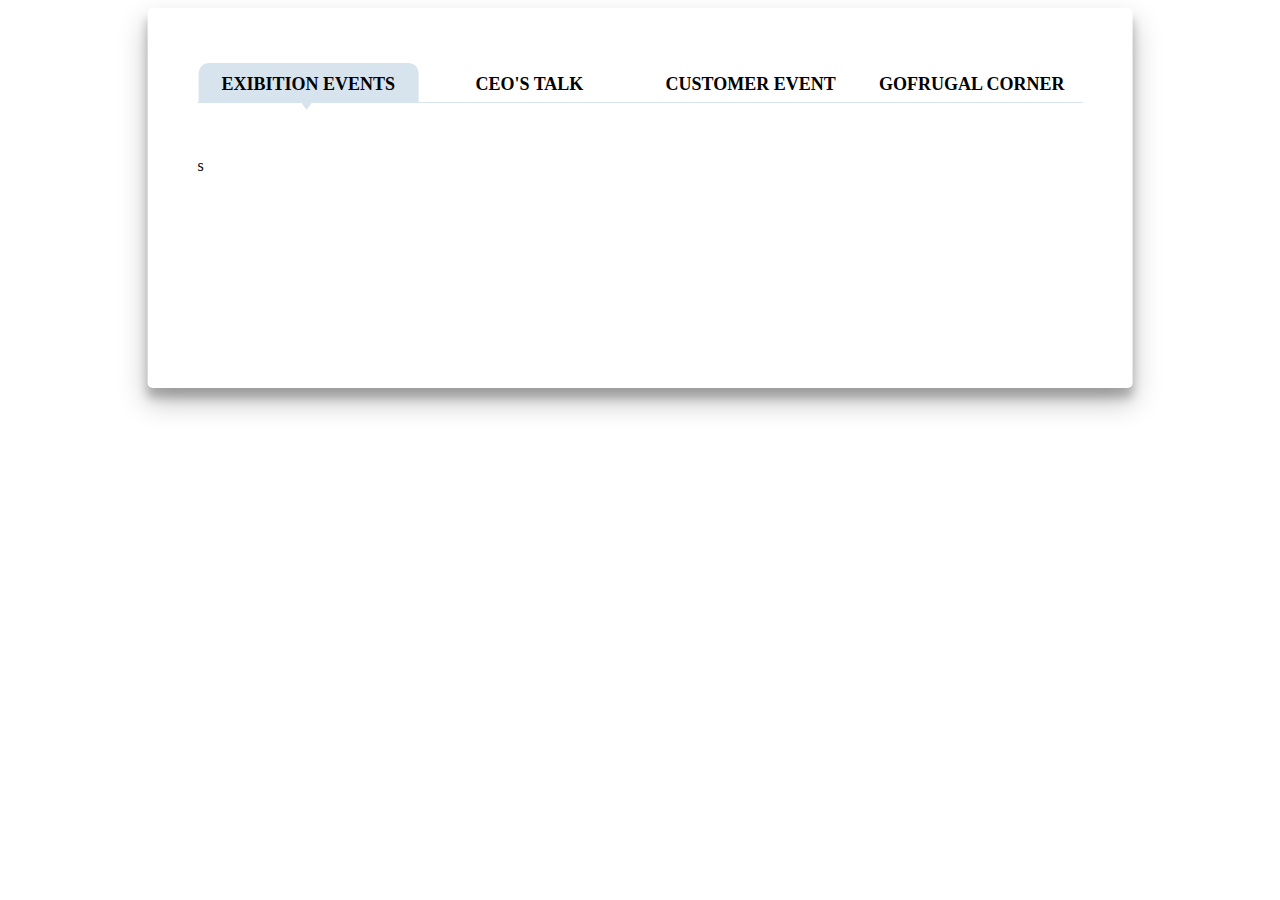
<file: Eventpage/tabs.html>
<!DOCTYPE html>
<html>
<head>
	<title></title>
 <link rel="stylesheet" type="text/css" href="tab.css">

</head>
<body>
 
<div class="tabs">
  <input type="radio" id="tab1" name="tab-control" checked>
  <input type="radio" id="tab2" name="tab-control">
  <input type="radio" id="tab3" name="tab-control">  
  <input type="radio" id="tab4" name="tab-control">
  <ul>
    <li title="Exibition Events"><label for="tab1" role="button"><br><span>EXIBITION EVENTS</span></label></li>
    <li title="CEO's Talk"><label for="tab2" role="button"><br><span>CEO'S TALK</span></label></li>
    <li title="Customer Event"><label for="tab3" role="button"><br><span>CUSTOMER EVENT</span></label></li>    <li title="GoFrugal Corner"><label for="tab4" role="button">
</svg><br><span>GOFRUGAL CORNER</span></label></li>
  </ul>
  
  <div class="slider"><div class="indicator"></div></div>
  <div class="content">
    <section>
      <div><br>s</div>  
    </section>
        <section>
          <h2>Delivery Contents</h2>
          Lorem ipsum dolor sit amet, consectetur adipisicing elit. Autem quas adipisci a accusantium eius ut voluptatibus ad impedit nulla, ipsa qui. Quasi temporibus eos commodi aliquid impedit amet, similique nulla.</section>
        <section>
          <h2>Shipping</h2>
          Lorem ipsum dolor sit amet, consectetur adipisicing elit. Quam nemo ducimus eius, magnam error quisquam sunt voluptate labore, excepturi numquam! Alias libero optio sed harum debitis! Veniam, quia in eum.</section>
    <section>
          <h2>Returns</h2>
          Lorem ipsum dolor sit amet, consectetur adipisicing elit. Ipsa dicta vero rerum? Eaque repudiandae architecto libero reprehenderit aliquam magnam ratione quidem? Nobis doloribus molestiae enim deserunt necessitatibus eaque quidem incidunt.</section>
  </div>
</div>




 
 
 

</body>
</html>
</file>
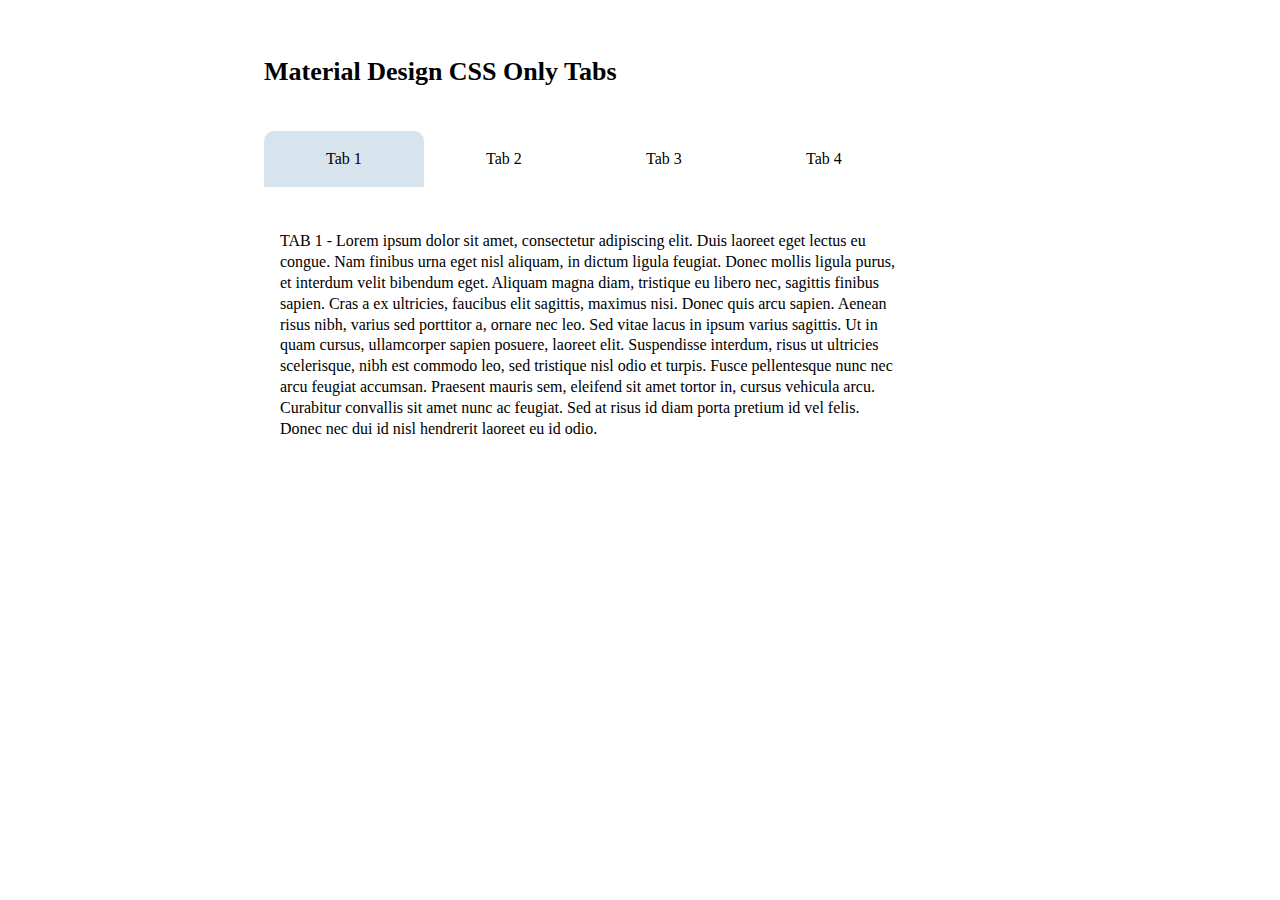
<file: Eventpage/tabs1.html>
<!doctype html>
<html>
<head>
<meta charset="utf-8">
<title>Untitled Document</title>
	<style>
html, body {
  width: 100%;
}

h1 {
  font-size: 26px;
   
  color: #000;
  padding: 40px 0 100px 20%;
  margin-bottom: 50px;
}

label, p, a, h1, div {
 
}

		.option:checked { color: red; }
.tab-wrap {
  width: 50%;
  margin-left: 20%;
  position: relative;
  display: flex;
  top: -106px;
}

input[type="radio"][name="tabs"] {
  position: absolute;
  z-index: -1;
}
input[type="radio"][name="tabs"]:checked + .tab-label-content label {
  color: #000;
	background-color: #d7e3ed;
	padding: 5px;
	border-top-right-radius: 10px;
	border-top-left-radius:10px;
	 
	left: calc((100% / 4) * 0);
	transition: left 0.3s ease-out;
}
input[type="radio"][name="tabs"]:checked + .tab-label-content .tab-content {
  display: block;
}
input[type="radio"][name="tabs"]:nth-of-type(1):checked ~ .slide {
  left: calc((100% / 4) * 0);
}
input[type="radio"][name="tabs"]:nth-of-type(2):checked ~ .slide {
  left: calc((100% / 4) * 1);
}
input[type="radio"][name="tabs"]:nth-of-type(3):checked ~ .slide {
  left: calc((100% / 4) * 2);
}
input[type="radio"][name="tabs"]:nth-of-type(4):checked ~ .slide {
  left: calc((100% / 4) * 3);
}
input[type="radio"][name="tabs"]:first-of-type:checked ~ .slide {
  left: 0;
}

label {
  cursor: pointer;
  color:#000;
 
  box-sizing: border-box;
  display: inline-flex;
  align-items: center;
  justify-content: center;
  text-align: center;
  height: 56px;
  transition: color 0.2s ease;
  width: 100%;
}

.slide {
  background-color: #d7e3ed;
  width: calc(100% / 4);
  height: 4px;
  position: absolute;
  left: 0;
  top: calc(100% - 4px);
  transition: left 0.3s ease-out;
}

.tab-label-content {
  width: 100%;
}
.tab-label-content .tab-content {
  position: absolute;
  top: 100px;
  left: 16px;
  line-height: 130%;
  display: none;
}

@media screen and (max-width: 800px) {
  h1 {
    padding: 40px 0 90px 10%;
  }

  .tab-wrap {
    width: 80%;
    margin-left: 10%;
  
  }
}
.follow {
  width: 42px;
  height: 42px;
  border-radius: 50px;
  background: #03A9F4;
  display: block;
  margin: 300px auto 0;
  white-space: nowrap;
  padding: 13px;
  box-sizing: border-box;
  color: white;
  transition: all 0.2s ease;
  font-family: Roboto, sans-serif;
  text-decoration: none;
  box-shadow: 0 5px 6px 0 rgba(0, 0, 0, 0.2);
}
.follow i {
  margin-right: 20px;
  transition: margin-right 0.2s ease;
}
.follow:hover {
  width: 134px;
}
.follow:hover i {
  margin-right: 10px;
}

@media screen and (max-width: 800px) {
  .follow {
    margin: 400px auto 0;
  }
}

</style>
</head>

<body>
	
<h1>Material Design CSS Only Tabs</h1>
<div class="tab-wrap">
  
    <input type="radio" name="tabs" id="tab1" checked>
    <div class="tab-label-content" id="tab1-content">
      <label for="tab1">Tab 1</label>
      <div class="tab-content">TAB 1 - Lorem ipsum dolor sit amet, consectetur adipiscing elit. Duis laoreet eget lectus eu congue. Nam finibus urna eget nisl aliquam, in dictum ligula feugiat. Donec mollis ligula purus, et interdum velit bibendum eget. Aliquam magna diam, tristique eu libero nec, sagittis finibus sapien. Cras a ex ultricies, faucibus elit sagittis, maximus nisi. Donec quis arcu sapien. Aenean risus nibh, varius sed porttitor a, ornare nec leo. Sed vitae lacus in ipsum varius sagittis. Ut in quam cursus, ullamcorper sapien posuere, laoreet elit. Suspendisse interdum, risus ut ultricies scelerisque, nibh est commodo leo, sed tristique nisl odio et turpis. Fusce pellentesque nunc nec arcu feugiat accumsan. Praesent mauris sem, eleifend sit amet tortor in, cursus vehicula arcu. Curabitur convallis sit amet nunc ac feugiat. Sed at risus id diam porta pretium id vel felis. Donec nec dui id nisl hendrerit laoreet eu id odio.</div>
    </div>
     
    <input type="radio" name="tabs" id="tab2">
    <div class="tab-label-content" id="tab2-content">
      <label for="tab2">Tab 2</label>
      <div class="tab-content">TAB 2 - Quisque egestas, purus in tempor vulputate, diam augue mollis quam, quis elementum ipsum ex a risus. Quisque sed augue porta, facilisis felis vitae, cursus mi. Nullam mollis magna eget tincidunt mollis. Sed suscipit placerat ultricies. Sed eget lorem et ipsum ultricies congue eu a enim. Nam quis ex nec lorem dignissim suscipit eu ut felis. Vivamus molestie felis id purus congue, vel ultrices sem molestie.</div>
    </div>
    
    <input type="radio" name="tabs" id="tab3">
    <div class="tab-label-content" id="tab3-content">
      <label for="tab3">Tab 3</label>
      <div class="tab-content">TAB 3 - Donec vulputate ante ac ligula vestibulum, id mollis diam commodo. Integer at consequat magna. Sed elit sem, dictum nec porttitor ac, ultrices id enim. Morbi semper eros a enim malesuada, eu finibus erat dictum. Ut vitae orci a odio sagittis malesuada. Cras volutpat vel lorem in tempor. Duis ultricies lectus sit amet tellus vehicula faucibus. Etiam sed leo ac erat tempor feugiat at quis ipsum. Mauris pellentesque nisl lorem, ac finibus sapien sagittis vel. Donec et lobortis est. Vestibulum dignissim ligula nec erat interdum, quis sollicitudin metus pretium. Vestibulum quis dui sapien. Proin commodo justo ac orci elementum molestie. Aliquam mattis orci vitae volutpat commodo.</div>
    </div>
  
     <input type="radio" name="tabs" id="tab4">
     <div class="tab-label-content" id="tab4-content">
      <label for="tab4">Tab 4</label>
      <div class="tab-content">TAB 4 - Quisque egestas, purus in tempor vulputate, diam augue mollis quam, quis elementum ipsum ex a risus. Quisque sed augue porta, facilisis felis vitae, cursus mi. Nullam mollis magna eget tincidunt mollis. Sed suscipit placerat ultricies. Sed eget lorem et ipsum ultricies congue eu a enim. Nam quis ex nec lorem dignissim suscipit eu ut felis. Vivamus molestie felis id purus congue, vel ultrices sem molestie.</div>
    </div>
    
    <div class="slide"></div>
  
</div>

</body>
</html>
</file>
<file: wp-admin/css/install.css>
html {
	background: #f1f1f1;
	margin: 0 20px;
}

body {
	background: #fff;
	color: #444;
	font-family: -apple-system, BlinkMacSystemFont, "Segoe UI", Roboto, Oxygen-Sans, Ubuntu, Cantarell, "Helvetica Neue", sans-serif;
	margin: 140px auto 25px;
	padding: 20px 20px 10px 20px;
	max-width: 700px;
	-webkit-font-smoothing: subpixel-antialiased;
	box-shadow: 0 1px 3px rgba(0,0,0,0.13);
}

a {
	color: #0073aa;
}

a:hover,
a:active {
	color: #00a0d2;
}

a:focus {
	color: #124964;
	box-shadow:
		0 0 0 1px #5b9dd9,
		0 0 2px 1px rgba(30, 140, 190, .8);
}

.ie8 a:focus {
	outline: #5b9dd9 solid 1px;
}

h1, h2 {
	border-bottom: 1px solid #ddd;
	clear: both;
	color: #666;
	font-size: 24px;
	padding: 0;
	padding-bottom: 7px;
	font-weight: 400;
}

h3 {
	font-size: 16px;
}

p, li, dd, dt {
	padding-bottom: 2px;
	font-size: 14px;
	line-height: 1.5;
}

code, .code {
	font-family: Consolas, Monaco, monospace;
}

ul, ol, dl {
	padding: 5px 5px 5px 22px;
}

a img {
	border:0
}
abbr {
	border: 0;
	font-variant: normal;
}

fieldset {
	border: 0;
	padding: 0;
	margin: 0;
}

label {
	cursor: pointer;
}

#logo {
	margin: 6px 0 14px 0;
	padding: 0 0 7px 0;
	border-bottom: none;
	text-align:center
}
#logo a {
	background-image: url(../images/w-logo-blue.png?ver=20131202);
	background-image: none, url(../images/wordpress-logo.svg?ver=20131107);
	background-size: 84px;
	background-position: center top;
	background-repeat: no-repeat;
	color: #444; /* same as login.css */
	height: 84px;
	font-size: 20px;
	font-weight: 400;
	line-height: 1.3em;
	margin: -130px auto 25px;
	padding: 0;
	text-decoration: none;
	width: 84px;
	text-indent: -9999px;
	outline: none;
	overflow: hidden;
	display: block;
}

#logo a:focus {
	box-shadow: none;
}

.step {
	margin: 20px 0 15px;
}
.step, th {
	text-align: left;
	padding: 0;
}
.language-chooser.wp-core-ui .step .button.button-large {
	height: 36px;
	font-size: 14px;
	line-height: 33px;
	vertical-align: middle;
}
textarea {
	border: 1px solid #ddd;
	font-family: -apple-system, BlinkMacSystemFont, "Segoe UI", Roboto, Oxygen-Sans, Ubuntu, Cantarell, "Helvetica Neue", sans-serif;
	width: 100%;
	box-sizing: border-box;
}

.form-table {
	border-collapse: collapse;
	margin-top: 1em;
	width: 100%;
}

.form-table td {
	margin-bottom: 9px;
	padding: 10px 20px 10px 0;
	font-size: 14px;
	vertical-align: top
}

.form-table th {
	font-size: 14px;
	text-align: left;
	padding: 10px 20px 10px 0;
	width: 140px;
	vertical-align: top;
}

.form-table code {
	line-height: 18px;
	font-size: 14px;
}

.form-table p {
	margin: 4px 0 0 0;
	font-size: 11px;
}

.form-table input {
	line-height: 20px;
	font-size: 15px;
	padding: 3px 5px;
	border: 1px solid #ddd;
	box-shadow: inset 0 1px 2px rgba(0,0,0,0.07);
}

input,
submit {
	font-family: -apple-system, BlinkMacSystemFont, "Segoe UI", Roboto, Oxygen-Sans, Ubuntu, Cantarell, "Helvetica Neue", sans-serif;
}

.form-table input[type=text],
.form-table input[type=email],
.form-table input[type=url],
.form-table input[type=password] {
	width: 206px;
}

.form-table th p {
	font-weight: 400;
}

.form-table.install-success th,
.form-table.install-success td {
	vertical-align: middle;
	padding: 16px 20px 16px 0;
}

.form-table.install-success td p {
	margin: 0;
	font-size: 14px;
}

.form-table.install-success td code {
	margin: 0;
	font-size: 18px;
}

#error-page {
	margin-top: 50px;
}

#error-page p {
	font-size: 14px;
	line-height: 18px;
	margin: 25px 0 20px;
}

#error-page code, .code {
	font-family: Consolas, Monaco, monospace;
}

.wp-hide-pw > .dashicons {
	line-height: inherit;
}

#pass-strength-result {
	background-color: #eee;
	border: 1px solid #ddd;
	color: #23282d;
	margin: -2px 5px 5px 0px;
	padding: 3px 5px;
	text-align: center;
	width: 218px;
	box-sizing: border-box;
	opacity: 0;
}

#pass-strength-result.short {
	background-color: #f1adad;
	border-color: #e35b5b;
	opacity: 1;
}

#pass-strength-result.bad {
	background-color: #fbc5a9;
	border-color: #f78b53;
	opacity: 1;
}

#pass-strength-result.good {
	background-color: #ffe399;
	border-color: #ffc733;
	opacity: 1;
}

#pass-strength-result.strong {
	background-color: #c1e1b9;
	border-color: #83c373;
	opacity: 1;
}

#pass1.short, #pass1-text.short {
	border-color: #e35b5b;
}

#pass1.bad, #pass1-text.bad {
	border-color: #f78b53;
}

#pass1.good, #pass1-text.good {
	border-color: #ffc733;
}

#pass1.strong, #pass1-text.strong {
	border-color: #83c373;
}

.pw-weak {
	display: none;
}

.message {
	border-left: 4px solid #dc3232;
	padding: .7em .6em;
	background-color: #fbeaea;
}

/* rtl:ignore */
#dbname,
#uname,
#pwd,
#dbhost,
#prefix,
#user_login,
#admin_email,
#pass1,
#pass2 {
	direction: ltr;
}

#pass1-text,
.show-password #pass1 {
	display: none;
}

.show-password #pass1-text
{
	display: inline-block;
}

.form-table span.description.important {
	font-size: 12px;
}


/* localization */
body.rtl,
.rtl textarea,
.rtl input,
.rtl submit {
	font-family: Tahoma, sans-serif;
}

:lang(he-il) body.rtl,
:lang(he-il) .rtl textarea,
:lang(he-il) .rtl input,
:lang(he-il) .rtl submit {
	font-family: Arial, sans-serif;
}

@media only screen and (max-width: 799px) {
	body {
		margin-top: 115px;
	}
	#logo a {
		margin: -125px auto 30px;
	}
}

@media screen and ( max-width: 782px ) {

	.form-table {
		margin-top: 0;
	}

	.form-table th,
	.form-table td {
		display: block;
		width: auto;
		vertical-align: middle;
	}

	.form-table th {
		padding: 20px 0 0;
	}

	.form-table td {
		padding: 5px 0;
		border: 0;
		margin: 0;
	}

	textarea,
	input {
		font-size: 16px;
	}

	.form-table td input[type="text"],
	.form-table td input[type="email"],
	.form-table td input[type="url"],
	.form-table td input[type="password"],
	.form-table td select,
	.form-table td textarea,
	.form-table span.description {
		width: 100%;
		font-size: 16px;
		line-height: 1.5;
		padding: 7px 10px;
		display: block;
		max-width: none;
		box-sizing: border-box;
	}

}

body.language-chooser {
	max-width: 300px;
}

.language-chooser select {
	padding: 8px;
	width: 100%;
	display: block;
	border: 1px solid #ddd;
	background-color: #fff;
	color: #32373c;
	font-size: 16px;
	font-family: Arial, sans-serif;
	font-weight: 400;
}

.language-chooser p {
	text-align: right;
}

.screen-reader-input,
.screen-reader-text {
	border: 0;
	clip: rect(1px, 1px, 1px, 1px);
	-webkit-clip-path: inset(50%);
	clip-path: inset(50%);
	height: 1px;
	margin: -1px;
	overflow: hidden;
	padding: 0;
	position: absolute;
	width: 1px;
	word-wrap: normal !important;
}

.spinner {
	background: url(../images/spinner.gif) no-repeat;
	background-size: 20px 20px;
	visibility: hidden;
	opacity: 0.7;
	filter: alpha(opacity=70);
	width: 20px;
	height: 20px;
	margin: 2px 5px 0;
}

.step .spinner {
	display: inline-block;
	vertical-align: middle;
	margin-right: 15px;
}

.button.hide-if-no-js,
.hide-if-no-js {
	display: none;
}

/**
 * HiDPI Displays
 */
@media print,
  (-webkit-min-device-pixel-ratio: 1.25),
  (min-resolution: 120dpi) {

	.spinner {
		background-image: url(../images/spinner-2x.gif);
	}

}
</file>
<file: Eventpage/footer_files/home_002.css>
@charset "utf-8";
/* CSS Document */

* {
	margin: 0;
	padding: 0;
}

.row {
	margin-right: 0px;
	margin-left: 0px;
}

.container-margin {
	margin: 40px 0px;
}

.container-top {
	margin-top: 60px;
}

.container-bottom {
	margin-bottom: 75px !important;
}

body {
	color: #424242;
	font-family: "Open Sans", sans-serif;
	font-size: 14px;
	font-weight: 400;
	line-height: 25px;
	-webkit-user-select: none;
	-moz-user-select: none;
	-ms-user-select: none;
	user-select: none;
}

a {
	color: #424242;
	outline: none !important;
}

/*a:hover {
	color: #397bf3;
	outline: none;
}*/

.banner_ctas>a:focus,
.banner_ctas>.banner_in_flag+span,
.banner_uae_flag+span,
.banner_sg_flag+span a:focus {
	color: none;
	text-decoration: none;
}

body * {
	text-rendering: optimizelegibility;
}

button::-moz-focus-inner {
	border: 0;
}

.h1,
.h2,
.h3,
.h4,
.h5,
.h6,
h1,
h2,
h3,
h4,
h5,
h6 {
	font-weight: 300
}

.h1,
.h2 {
	letter-spacing: -0.5px !important;
}

li {
	list-style: none;
}

.navbar {
	margin-bottom: 0px;
}

.navbar-right {
	margin-right: 0px;
}

/* css related to navigation menu */

.top-bar {
	background-color: #1f303a;
	/*border-bottom: 1px solid #f2f2f2;*/
	height: 36px;
	line-height: 30px;
	text-align: right;
	font-size: 12px;
	transition: all ease 0.8s;
	-moz-transition: all ease 0.8s;
	-webkit-transition: all ease 0.8s;
	color: #fff;
}

header {
	background-color: #3d5164;
	height: 75px;
}

.btn-request {
	color: white;
	font-weight: 400;
	background-color: #397bf3;
	border: none;
	line-height: 1;
	padding: 2px 8px;
}

.btn-request:hover {
	color: white;
}
.btn-pp{
	min-width: 228px; 
	font-size:18px; 
	padding:10px 12px;
	background-color:transparent;
	border:1px solid #FFF;
	color:#FFF;
}

header #main-header {
	height: 55px;
	position: absolute;
	background-color: #3d5164;
	top: auto;
	border-bottom: 0;
	width: 100%;
	padding: 5px 0px;
	z-index: 9999;
}

.navbar-inner,
.navbar-default {
	background-color: #3d5164;
	/*background:transparent;*/
	border: 0px;
	animation: smoothScrolldefault 1s;
}
@keyframes smoothScrolldefault {
	0% {
		transform: translateY(5px);
	}
	100% {
		transform: translateY(0px);
	}

}

.navbar-default .navbar-nav>li>a {
	color: #fff;
	font-size: 16px;
	font-weight: 400;
}

.navbar-default .navbar-nav>li>a:hover {
	color: #fff;
}

.brand-logo {
	background-image: url("https://cdn-web.gofrugal.com/images/home-images/Logo-Dark-White-Sprite.svg");
	background-position: 0 -78px;
	background-repeat: no-repeat;
	height: 59px;
	position: relative;
	top: 4px;
	width: 229px;
	z-index: 0;
/*	transition: .3s ease;*/
}

.brand-logo1 {
	background-image: url("https://cdn-web.gofrugal.com/images/home-images/Logo-Dark-White-Sprite.svg");
	background-position: 0 -83px;
	background-repeat: no-repeat;
	height: 59px;
	top: 3px;
	transform: scale(0.8);
	width: 231px;
	z-index: 0;
}

.right-addon i {
	position: absolute;
	right: 0px;
	padding: 10px 12px;
	pointer-events: none;
}

.right-addon input {
	width: 40px;
	padding-right: 30px;
	margin-top: 5px;
	height: 28px;
}

.banner-container {
	width: 100%;
	position: relative;
	height: 0;
	padding-top: 50.6%;
	/* (img-height / img-width * width) */
	/* (853 / 1280 * 100) */
	-webkit-transition: background-image 0.3s ease-in-out;
	transition: background-image 0.3s ease-in-out;
}

.video-container {
	position: absolute;
	top: 0%;
	left: 0%;
	height: 100%;
	width: 100%;
	overflow: hidden;
}

video {
	position: absolute;
	z-index: -1;
	width: 100%;
}

.buz-solution {
	margin-top: 15px;
}

.buz-solution ul {
	text-align: center;
	display: inline-block;
	font-size: 50px;
}

.buz-solution li {
	display: inline-block;
	float: left;
	padding: 0 20px;
	line-height: 45px;
}

.buz-solution a {
	color: white;
}

.buz-solution a:hover {
	text-decoration: none !important;
}

.banner {
	background: url("https://cdn-web.gofrugal.com/images/home/home-retail.jpg");
	background-size: contain;
	background-repeat: no-repeat;
	width: 100%;
	height: 0;
	padding-top: 48.1%;
	/* (img-height / img-width * width) */
	/* (853 / 1280 * 100) */
	position: relative;
	-webkit-transition: background-image 0.3s ease-in-out;
	transition: background-image 0.3s ease-in-out;
}

.banner-bg1 {
	background: url("https://cdn-web.gofrugal.com/images/home/home-restaurantl.jpg");
	background-size: contain;
	background-repeat: no-repeat;
	width: 100%;
	height: 0;
	padding-top: 48.1%;
	/* (img-height / img-width * width) */
	/* (853 / 1280 * 100) */
	position: relative;
	-webkit-transition: background 0.3s ease-in-out;
	transition: background 0.3s ease-in-out;
}

.mobile-banner {
	display: none;
}

.container-fluid {
	padding: 0;
}

.offering-link {
	width: 100px;
	height: 40px;
}

.glyphicon-menu-hamburger {
	font-size: 1.6em;
	color: white;
	padding: 13px 0px 0px 22px;
}

.pointer {
	background: url("https://cdn-web.gofrugal.com/images/global-sprite.png") no-repeat -704px -189px;
	width: 16px;
	height: 10px;
	bottom: -1px;
	display: none;
	left: 25px;
	position: absolute;
}

.icon-white {
	padding: 10px;
	color: #fff;
	height: 30px;
	width: 25px;
	padding-left: 6px;
}

/*********************************************************************************************/

/*** Drop Menu CSS Classes ***/

.nav-area ul li,
.nav-area-fnb ul li,
.nav-area-snd ul li {
	list-style: none;
}

#nav ul li {
	margin: 0 5px !important;
}

.nav-area,
.nav-area-fnb,
.nav-area-snd,
.nav-area-more {
	position: fixed;
	width: 100%;
	z-index: 1000;
	text-align: left;
	top: 113px;
	border-bottom: 1px solid #3D5164;
	background-color: #507191;
}

.nav>li:last-child {
	display: none;
}

.nav-area .menu,
.nav-area-fnb .menu {
	position: relative;
	height: 70px;
	width: 1075px;
	margin: 0 auto;
}

.nav-area-snd .menu {
	width: 900px;
	margin: 0 auto;
	height: 70px;
	position: relative;
	padding-left: 200px;
}

.nav-area-fnb .menu {
	width: 876px
}

.nav-area .menu li,
.nav-area-fnb .menu li {
	float: left;
	position: relative;
	z-index: 99;
	width: 138px;
}

.nav-area-snd .menu li {
	float: left;
	position: relative;
	z-index: 99;
	width: 170px;
}

.nav-area .menu li:first-child {
	width: 185px
}

.nav-area .menu li:nth-child(2) {
	width: 195px
}

.nav-area-fnb .menu li {
	width: 175px
}

.nav-area .menu li a,
.nav-area-fnb .menu li a,
.nav-area-snd .menu li a,
.nav-area-more .menu li a {
	font-size: 13px;
	font-weight: 400;
	color: #fff;
	display: block;
	padding-top: 20px;
	text-decoration: none;
	line-height: 15px;
}

.nav-area .menu li a:hover,
.nav-area-fnb .menu li a:hover,
.nav-area-snd .menu li a:hover {
	text-decoration: none
}

.nav-area .menu li a span,
.nav-area-fnb .menu li a span,
.nav-area-snd .menu li a span {
	cursor: pointer;
	background: url("https://cdn-web.gofrugal.com/images/common-sprite.png") no-repeat;
	width: 56px;
	display: inline-block;
	float: left;
	height: 38px;
}

.nav-area-fnb .menu li a em {
	line-height: 30px;
	font-style: normal
}

.nav-area .menu li a span.snh {
	background-position: -10px -31px;
}

.nav-area .menu li a:hover span.snh {
	background-position: -10px -180px;
}

.nav-area .menu li a span.fnv {
	background-position: -65px -31px;
}

.nav-area .menu li a:hover span.fnv {
	background-position: -65px -180px;
}

.nav-area .menu li a span.pnh {
	background-position: -119px -27px;
}

.nav-area .menu li a:hover span.pnh {
	background-position: -119px -176px;
}

.nav-area .menu li a span.anf {
	background-position: -180px -27px;
}

.nav-area .menu li a:hover span.anf {
	background-position: -180px -176px;
}

.nav-area .menu li a span.ene {
	background-position: -227px -28px;
}

.nav-area .menu li a:hover span.ene {
	background-position: -227px -176px;
}

.nav-area .menu li a span.lnf {
	background-position: -278px -30px;
}

.nav-area .menu li a:hover span.lnf {
	background-position: -278px -180px;
}

.nav-area .menu li a span.spr {
	background-position: -327px -29px;
}

.nav-area .menu li a:hover span.spr {
	background-position: -327px -176px;
}

.nav-area-fnb .menu li a span.rnb {
	background-position: -17px -80px;
}

.nav-area-fnb .menu li a:hover span.rnb {
	background-position: -17px -229px;
}

.nav-area-fnb .menu li a span.qsr {
	background-position: -66px -78px;
}

.nav-area-fnb .menu li a:hover span.qsr {
	background-position: -66px -229px;
}

.nav-area-fnb .menu li a span.bkr {
	background-position: -114px -78px;
}

.nav-area-fnb .menu li a:hover span.bkr {
	background-position: -114px -229px;
}

.nav-area-fnb .menu li a span.snc {
	background-position: -168px -78px;
}

.nav-area-fnb .menu li a:hover span.snc {
	background-position: -168px -229px;
}

.nav-area-fnb .menu li a span.fnc {
	background-position: -170px -78px;
}

.nav-area-fnb .menu li a:hover span.fnc {
	background-position: -170px -229px;
}

.nav-area-fnb .menu li a span.ftc {
	background-position: -224px -78px;
}

.nav-area-fnb .menu li a:hover span.ftc {
	background-position: -224px -229px;
}

.nav-area-snd .menu li a span.fmcg {
	background-position: -13px -126px;
}

.nav-area-snd .menu li a:hover span.fmcg {
	background-position: -13px -276px;
}

.nav-area-snd .menu li a span.ppf {
	background-position: -119px -27px;
}

.nav-area-snd .menu li a:hover span.ppf {
	background-position: -98px -163px;
}

.nav-area-snd .menu li a span.sph {
	background-position: -119px -27px;
}

.nav-area-snd .menu li a:hover span.sph {
	background-position: -119px -176px;
}

.nav-area-snd .menu li a span.lub {
	background-position: -52px -126px;
	width: 53px;
}

.nav-area-snd .menu li a:hover span.lub {
	background-position: -52px -276px;
}

.nav-area-snd .menu li a span.spr {
	background-position: -327px -27px;
}

.nav-area-snd .menu li a:hover span.spr {
	background-position: -327px -176px;
}

.nav-area-more .menu {
	width: 1110px;
	margin: 0 auto;
	height: 70px;
	padding: 0px;
}

.nav-area-more .menu li {
	float: left;
	position: relative;
	z-index: 99;
	width: 138px;
}

.nav-area-more .menu li a span {
	cursor: pointer;
	background: url("https://cdn-web.gofrugal.com/images/common-sprite.png") no-repeat;
	width: 56px;
	display: inline-block;
	float: left;
	height: 38px;
}

.nav-area-more .menu li a span.dpos {
	background-position: -6px -334px;
}

.nav-area-more .menu li a:hover span.dpos {
	background-position: -6px -390px;
}

.nav-area-more .menu li a span.cpos {
	background-position: -60px -334px;
}

.nav-area-more .menu li a:hover span.cpos {
	background-position: -60px -390px;
}

.nav-area-more .menu li a span.ipos {
	background-position: -112px -334px;
}

.nav-area-more .menu li a:hover span.ipos {
	background-position: -112px -390px;
}

.nav-area-more .menu li a span.mapps {
	background-position: -227px -28px;
}

.nav-area-more .menu li a:hover span.mapps {
	background-position: -227px -176px;
}

.nav-area-more .menu li a span.pos-integration {
	background-position: -161px -334px;
}

.nav-area-more .menu li a:hover span.pos-integration {
	background-position: -161px -390px;
}

.nav-area-more .menu li a span.msm {
	background-position: -205px -334px;
	width: 53px;
}

.nav-area-more .menu li a:hover span.msm {
	background-position: -205px -390px;
	width: 53px;
}

.nav-area-more .menu li a span.assu {
	background-position: -249px -328px;
	width: 49px;
}

.nav-area-more .menu li a:hover span.assu {
	background-position: -249px -384px;
	width: 49px;
}

.nav-area-more .menu li a span.part {
	background-position: -290px -328px;
}

.nav-area-more .menu li a:hover span.part {
	background-position: -290px -386px;
}

.nav-area-more .menu li a em {
	line-height: 30px;
	font-style: normal
}

/*** Drop Menu CSS Classes ***/

/***************************************/

.fix-menu {
	background-color: #3d5164;
	transition: all .4s;
  animation: smoothScrollfixed 1s forwards;
}
@keyframes smoothScrollfixed {
	0% {
		transform: translateY(-40px);
	}
	100% {
		transform: translateY(0px);
	}
}
/* css for banner content */

.banner-content {
	color: white;
	height: 270px;
	position: absolute;
	bottom: 0;
	left: 0;
	right: 0px;
	top: -21px;
	margin: auto;
	text-align: center;
}

.banner-content>h1 {
	font-size: 40px;
}

.banner-content h2 {
	line-height: 0.5;
	font-size: 24px;
}

/* customize button */

.ban-btn {
	filter: progid:DXImageTransform.Microsoft.gradient(startColorstr='#cb3001', endColorstr='#fc672b');
	background-color: #397bf3;
	-moz-border-radius: 6px;
	-webkit-border-radius: 6px;
	border-radius: 6px;
	display: inline-block;
	color: #ffffff;
	font-size: 18px;
	font-weight: 400;
	padding: 10px 12px;
	text-decoration: none;
	margin: 25px 5px 0 5px;
	min-width: 228px;
	border: none;
}

.ban-btn:active {
	position: relative;
	top: 1px;
}

.ban-btn a {
	text-decoration: none;
	display: block;
	color: #fff;
	padding: 0;
	float: left;
}

.vcenter {
	display: table;
	height: inherit;
}

.vcenter-inner {
	display: table-cell;
	vertical-align: middle;
}

.banner-btn {
	margin-top: 35px;
}

.video-btn {
	background-color: #808080;
	text-align: left;
}

.video-btn span {
	vertical-align: middle;
}

.video-icon {
	background: url("https://cdn-web.gofrugal.com/images/global-sprite.png");
	height: 30px;
	width: 30px;
	background-position: -542px -225px;
	display: inline-block;
	margin-left: 9px;
	position: absolute;
}

.footer {
	color: #b6b6b6;
	background-color: #181e28;
	height: 450px;
	font-size: 14px;
	line-height: 25px;
	padding-top: 40px;
	border-bottom: 1px solid #292e37;
}

.footer a {
	color: #b6b6b6;
}

.footer a:hover {
	color: #b6b6b6;
}

.footer>div {
	padding-bottom: 10px;
	height: 410px;
}

.footer ul {
	padding: 0px;
}

.copy-right {
	overflow: hidden;
	padding-top: 12px;
	width: auto;
	height: 50px;
}

.copy-right p {
	display: inline-block;
	float: right;
	font-size: 11px;
	margin-right: 15.33333333%;
	color: #b6b6b6;
}

.copy-right span {
	float: left;
	padding-left: 7.33333333%;
}

.copy-right span a {
	font-size: 11px;
	color: #b6b6b6;
}

ul.soci-icons li a {
	background: url("https://cdn-web.gofrugal.com/images/global-sprite.png") no-repeat scroll 0 0 transparent;
	display: inline-block;
	float: left;
	height: 30px;
	margin: 0 4px 0 0;
	padding: 0 2px;
	width: 28px;
}

.soci-icons {
	width: 192px;
}

ul.soci-icons li.face a {
	background-position: -392px -142px;
}

ul.soci-icons li.gplus a {
	background-position: -424px -142px;
}

ul.soci-icons li.lin a {
	background-position: -456px -142px;
}

ul.soci-icons li.twit a {
	background-position: -488px -142px;
}

ul.soci-icons li.ytube a {
	background-position: -552px -143px;
}

ul.soci-icons li.rssfee a {
	background-position: -553px -143px;
}

.mobile-footer {
	color: #b6b6b6;
	background-color: #181e28;
	padding: 20px 15px;
	font-size: 14px;
}

.mobile-footer p a {
	color: #b6b6b6;
}

.mobile-footer p a:hover {
	color: #b6b6b6;
}

#mobile-footer {
	display: none;
}

.media-img-bg {
	background-color: white;
	height: 125px;
	width: 125px;
	border-radius: 80px;
	position: relative;
	margin-top: 25px;
}

.read-more {
	font-size: 13px;
	background: none repeat scroll 0 0 #767676;
	border-radius: 4px;
	display: inline-block;
	line-height: 16px;
	padding: 4px 8px;
	margin-top: 10px;
}

a.read-more {
	color: white;
}

.read-more a:link,
.read-more a:hover,
.read-more a:visited {
	color: #FFFFFF;
	font-size: 12px;
	padding: 0 3px;
	text-decoration: none;
}

#offering {
	width: 40px;
	display: inline-block;
	height: 40px;
	background: url("https://cdn-web.gofrugal.com/images/global-sprite.png") no-repeat;
	background-position: -352px -6px;
	margin-left: 10px;
}

#offering+ul {
	background-color: rgba(0, 0, 0, 0.8);
}

#offering+ul.dropdown-menu>li>a {
	line-height: 2.42857143;
	color: white;
}

#offering+ul.dropdown-menu>li>a:hover {
	background-color: rgba(20, 20, 20, 1);
}

.navbar .dropdown-menu::after {
	position: absolute;
	top: -6px;
	right: 10px;
	display: inline-block;
	border-right: 8px solid transparent;
	border-bottom: 8px solid rgba(0, 0, 0, 0.8);
	border-left: 8px solid transparent;
	content: '';
}

/* remove box glow */

.removeglow {
	outline: none;
	border: none !important;
	-webkit-box-shadow: none !important;
	-moz-box-shadow: none !important;
	box-shadow: none !important;
}

.form-control:focus {
	border-color: white;
}

.company-info {
	text-align: center;
}

.company-info h2 {
	margin: 0px 0px 10px 0px;
}

.company-detail {
	margin: 20px auto auto;
}

/*Back to top button */

#back-top {
	bottom: 135px;
	position: fixed;
	right: 20px;
	display: none;
	z-index: 300;
}

#back-top a {
	-webkit-border-radius: 25px;
	-moz-border-radius: 25px;
	border-radius: 25px;
	display: block;
	transition: all 0.3s ease 0s;
	-moz-transition: all 0.3s ease 0s;
	-webkit-transition: all 0.3s ease 0s;
	width: 45px;
	padding: 0;
	margin: 0;
}

#back-top a:hover {
	-webkit-border-radius: 25px;
	-moz-border-radius: 25px;
	border-radius: 25px;
	box-shadow: 0 0 8px #999999;
	color: #000000;
	padding: 0;
	margin: 0;
	transform: scale(1.1, 1.1);
	-moz-transform: scale(1.1, 1.1);
	-webkit-transform: scale(1.1, 1.1);
	-o-transform: scale(1.1, 1.1);
}

#back-top span {
	width: 45px;
	height: 45px;
	display: block;
	background: url("https://cdn-web.gofrugal.com/images/common-sprite.png") no-repeat center center;
	-webkit-transition: 1s;
	-moz-transition: 1s;
	transition: 1s;
	background-position: -469px -78px;
}

/* customer-image fadeIn fadeOut effect */

@keyframes cf4FadeInOut {
	0% {
		opacity: 1;
	}
	25% {
		opacity: 1;
	}
	33% {
		opacity: 0;
	}
	92% {
		opacity: 0;
	}
	100% {
		opacity: 1;
	}
}

@-webkit-keyframes cf4FadeInOut {
	0% {
		opacity: 1;
	}
	25% {
		opacity: 1;
	}
	33% {
		opacity: 0;
	}
	92% {
		opacity: 0;
	}
	100% {
		opacity: 1;
	}
}

.mfp-iframe-holder {
	padding-top: 80px !important;
}

/**************css for responsive sliding menu sliding menu***********************/

a.nav-expander {
	background-color: none repeat scroll 0 0 #000000;
	background: url("https://cdn-web.gofrugal.com/images/global-sprite.png") no-repeat;
	background-position: -344px -4px;
	color: #FFFFFF;
	display: block;
	font-size: 15px;
	font-weight: 400;
	height: 50px;
	margin-right: 0;
	padding: 1em 1.6em 2em;
	position: absolute;
	right: 0;
	text-decoration: none;
	text-transform: uppercase;
	top: 0;
	transition: right 0.3s ease-in-out 0s;
	width: 54px;
	z-index: 12;
	transition: right 0.3s ease-in-out 0s;
	-webkit-transition: right 0.3s ease-in-out 0s;
	-moz-transition: right 0.3s ease-in-out 0s;
	-o-transition: right 0.3s ease-in-out 0s;
}

a.nav-expander:hover {
	cursor: pointer;
}

nav {
	background: #222;
	display: block;
	overflow: auto;
	position: fixed;
	font-size: 15px;
	width: 100%;
	height: 0px;
	margin-top: 50px;
	transition: right 0.3s ease-in-out 0s;
	-webkit-transition: right 0.3s ease-in-out 0s;
	-moz-transition: right 0.3s ease-in-out 0s;
	-o-transition: right 0.3s ease-in-out 0s;
	-webkit-transition: height 0.5s;
	/* For Safari 3.1 to 6.0 */
	transition: height 0.5s;
}

.hidden-sm .main-menu {
	display: none;
}

body.nav-expanded {
	margin-left: 0em;
	transition: right 0.4s ease-in-out 0s;
	-webkit-transition: right 0.4s ease-in-out 0s;
	-moz-transition: right 0.4s ease-in-out 0s;
	-o-transition: right 0.4s ease-in-out 0s;
	position: fixed;
}

#nav-close {
	font-weight: 400;
	padding-right: 20px;
	top: 18px;
	font-size: 18px;
	color: #fff;
	display: none;
}

.main-menu {
	padding-top: 12px;
}

.main-menu li {
	border-bottom: 1px solid #323131;
	font-size: 18px;
	text-align: center;
	text-align: center;
}

.main-menu li:first-child {
	border-top: 1px solid #484848;
}

.main-menu li a {
	color: #FFFFFF;
	text-decoration: none;
	height: inherit;
	width: inherit;
	display: block;
	padding: 12px;
}

.main-menu li a:hover {
	color: #898989;
	text-decoration: none;
}

.main-menu li .sub-nav {
	border-bottom: 0px;
	padding: 4px;
}

.main-menu a .caret {
	width: 0;
	height: 0;
	display: inline-block;
	vertical-align: top;
	border-top: 4px solid #4f5963;
	border-right: 4px solid transparent;
	border-left: 4px solid transparent;
	content: "";
	margin-top: 8px;
}

.main-menu a:hover .caret {
	border-top-color: #4f5963;
}

.main-menu li.open>a>.caret {
	border-top: none;
	border-bottom: 4px solid #4f5963;
	border-right: 4px solid transparent;
	border-left: 4px solid transparent;
}

.main-menu li.open>a:hover>.caret {
	border-bottom-color: #4f5963;
}

.main-menu li>a>span.icon {
	font-size: 12px;
	top: 4px;
	float: right;
	margin: 0.1em 1.7em -0.1em 0;
	opacity: 0;
	-webkit-transition: all 0.2s ease-in-out;
	-moz-transition: all 0.2s ease-in-out;
	-o-transition: all 0.2s ease-in-out;
	transition: all 0.2s ease-in-out;
}

.main-menu li>a:hover>span.icon {
	float: right;
	margin: 0.1em 0.8em -0.1em 0;
	opacity: 1;
}

.website-primary-color {
	color: #397bf3;
}

.customer-logo>div {
	position: absolute;
	top: 0;
	bottom: 0;
	left: 0;
	right: 0;
	margin: auto;
	text-align: center;
	height: 180px;
}

.customer-logo>div>div {
	width: 90%;
	max-width: 509px;
	margin: 0 auto;
	font-size: 26px;
	padding: 0px 0px 30px 0px;
	line-height: 32px;
}

.uae-customer-logo>div {
	width: 90%;
	margin: 0 auto;
	font-size: 26px;
	padding: 0px 0px 30px 0px;
	line-height: 32px;
}

.dark-stripe {
	width: 100%;
	height: 4px;
	background-color: #80868e;
}

.hq-stripe {
	width: 100%;
	height: 60px;
	background-color: #FEEFDE;
}

/* centered columns styles */

.row-centered {
	text-align: center;
}

.col-centered {
	display: inline-block;
	float: none;
	text-align: left;
	margin-right: -4px;
	min-width: 215px;
	vertical-align: top;
}

#yearbegin-process {
	margin-top: -45px;
	transition: all 1.5s ease 0s;
}

.yearbegin-process-content {
	margin: 3px auto;
	text-align: center;
	position: relative;
	font-size: 18px;
}

.yearbegin-process-content a>span {
	color: #FC672B;
	font-size: 20px;
	font-weight: bold;
}

.yearbegin-process-content a:hover {
	text-decoration: none;
}

.yearbegin-process-content>div {
	/*border: 1px solid #63625A;*/
	border-radius: 50%;
	height: 20px;
	position: absolute;
	right: 20px;
	top: 3px;
	width: 20px;
}

#close-notification {
	font-size: 24px;
	position: relative;
	top: -4px;
	color: #63625A;
	opacity: 1;
}

#close-notification:hover {
	cursor: pointer;
	color: #63625A;
}

.smartreport-section {
	color: white;
}

.smartreport-section img {
	margin: 40px 0px;
	max-width: 1126px;
	width: 100%;
}

.smartreport-mobile {
	display: none;
}

/* @group Blink */

.blink {
	-webkit-animation: blink 1.4s linear infinite;
	-moz-animation: blink 1.4s linear infinite;
	-ms-animation: blink 1.4s linear infinite;
	-o-animation: blink 1.4s linear infinite;
	animation: blink 1.4s linear infinite;
}

@-webkit-keyframes blink {
	0% {
		opacity: 1;
	}
	50% {
		opacity: 1;
	}
	50.01% {
		opacity: 0;
	}
	100% {
		opacity: 0;
	}
}

@-moz-keyframes blink {
	0% {
		opacity: 1;
	}
	50% {
		opacity: 1;
	}
	50.01% {
		opacity: 0;
	}
	100% {
		opacity: 0;
	}
}

@-o-keyframes blink {
	0% {
		opacity: 1;
	}
	50% {
		opacity: 1;
	}
	50.01% {
		opacity: 0;
	}
	100% {
		opacity: 0;
	}
}

@keyframes blink {
	0% {
		opacity: 1;
	}
	50% {
		opacity: 1;
	}
	50.01% {
		opacity: 0;
	}
	100% {
		opacity: 0;
	}
}

.white-trans-btn {
	background: none;
	border: 1px solid white;
	color: white;
}

/* notification bar css */

.uae-contact-number,
.whatsnow-announcement {
	padding: 0;
	/*max-width: 273px;
    width: 300px;*/
	display: inline;
	float: left;
}

.whatsnow-announcement {
	display: block;
	float: none;
	margin: 0 auto;
}

.uae_call_header {
	max-width: 260px;
	display: inline;
	float: left;
}

.uae_call_mob {
	display: none;
}

.uae_assure_header {
	float: right;
	max-width: 418px;
}

.announcment-icon {
	display: inline-block;
	background: url("https://cdn-web.gofrugal.com/images/home-images/sprite-home-page.png") no-repeat;
	height: 30px;
	width: 40px;
	background-position: -524px -556px;
}

.announcment-icon+span {
	vertical-align: 10px;
}

.notification-bar {
	position: absolute;
	width: 100%;
	height: auto;
	padding: 20px 0px 20px 20px;
	background-color: rgba(0, 0, 0, .8);
	z-index: 99999999;
	color: white;
	display: none;
}

.notification-icon {
	display: inline-block;
	background: url("https://cdn-web.gofrugal.com/images/global-sprite.png") no-repeat;
	height: 30px;
	width: 40px;
	background-position: -445px -872px;
	position: absolute;
	top: 0;
	bottom: 0;
	left: 0;
	margin: auto;
}

.notification-content {
	display: inline-block;
	vertical-align: top;
	margin-bottom: 0px;
	position: relative;
	padding: 0px 45px;
	text-align: left;
	width: 100%;
	line-height: 22px;
}

.close-notification {
	height: 30px;
	width: 30px;
	display: inline-block;
	position: absolute;
	top: 0;
	bottom: 0;
	right: 0;
	margin: auto;
	float: right;
	color: gray;
	line-height: 30px;
}

.close-notification:hover {
	color: white;
}

.retail-banner-icon,
.restaurant-banner-icon,
.distribution-banner-icon {
	display: inline-block;
	background: url("https://cdn-web.gofrugal.com/images/international/uae-sprite.png") no-repeat -14px -33px;
	height: 38px;
	width: 35px;
	left: 0;
	right: 0;
	top: 0;
	bottom: 0;
	margin: auto;
}

.restaurant-banner-icon {
	background-position: -64px -33px;
}

.distribution-banner-icon {
	background-position: -113px -33px;
}

.pos-content {
	font-size: 36px;
	padding: 25px;
	color: #fff;
	line-height: 1em;
}

.home-left-quote,
.home-right-quote {
	background: rgba(0, 0, 0, 0) url("https://cdn-web.gofrugal.com/images/global-sprite.png") no-repeat scroll 0 -143px;
	height: 60px;
	position: absolute;
	width: 70px;
}

.home-left-quote {
	background-position: -222px -140px !important;
	left: 45px;
	top: 53px;
}

.home-right-quote {
	background-position: -295px -143px !important;
}

.input-reg,
.otp-box {
	width: 250px;
	background-color: transparent;
	color: #fff;
	border-radius: 6px;
	padding: 8px 10px;
	margin: 2px;
	font-size: 14px;
	border: 1px solid gray;
}

.otp-box {
	left: 43px;
}

.input-mob {
	padding-left: 50px;
}

#inline-reg-btn {
	padding: 8px 10px;
	margin: 2px 5px 0 5px;
	min-width: 250px;
	display: inline-block;
	height: 44px;
	border: transparent;
}

#reg-btn {
	padding: 8px 10px;
	margin: 2px 5px 0 5px;
	min-width: 250px;
	display: inline-block;
	height: 44px;
	border: transparent;
}

.otp-box {
	display: none;
}

.home-otp-val {
	position: relative;
	left: 33px;
}

.inline-resend-otp,
.inline-send-otp {
	position: relative;
	right: 55px;
	background: transparent;
	color: white;
	border: none;
}

.uae_call_mob,
.uae_call_desktop {
	display: inline-block;
}

.inline-resend-otp {
	display: inline;
}

#uae-banner,
#home-banner {
	height: 480px;
	margin: 170px 0px -120px 10px;
}

#footer {
	height: 480px;
}

.img_width {
	width: 100%;
}

#retail-slide,
#restaurant-slide,
#distribution-slide {
	height: 50px;
	width: 50px;
	border-radius: 50px;
	margin: 0 auto;
	border: 1px solid #d7e6f2;
	background-color: #fff;
	display: inline-block;
	color: #fff;
	margin: 30px 30px 13px 30px;
}

.link-content {
	position: relative;
	border: 1px;
	font-size: 17px;
	color: #fff;
	text-decoration: none;
}

#registration-box,
#thanku-box {
	width: 350px;
	background: rgba(128, 128, 128, 0.2);
	padding: 30px 0px;
	;
	border-radius: 5px;
}

#thanku-box {
	padding: 20px 0px;
	display: none
}
.all-uae-banner-img{
	background-size: cover;	
}
.uae-bg {
	padding: 80px 0px;
	background-color: #34AFAA;
}

.landing-btn {
	padding: 10px 40px;
	display: inline-block;
	height: 44px;
}

.retail-slide {
	background-color: #34AFAA;
}

.restaurant-slide {
	background-color: #EAEFF5;
}

.distribution-slide {
	background-color: #41B790;
}

#uae-banner>div>h1,
#home-banner>div>h1 {
	color: #fff;
	font-weight: 300;
	font-size: 36px;
}

.cust-text {
	font-size: 18px;
	color: #fff;
	line-height: 1.7em;
	font-weight: 300;
	padding: 0px 25px;
	margin: 15px;
	padding-left: 30px;
}

#customer-story {
	text-align: center;
	color: #fff;
	padding: 120px 0px 80px 0px;
}

.video-title {
	font-size: 36px;
	padding-bottom: 70px;
	line-height: 1.2em;
}

.uae-flag {
	display: inline-block;
	background: url("https://cdn-web.gofrugal.com/images/global-sprite.png") no-repeat;
	height: 30px;
	width: 40px;
	background-position: -4px -6px;
}

.uae-flag+span {
	vertical-align: 10px;
}

.video-title {
	width: 100%
}

.app-link {
	padding: 1.1em;
}

.app-link>img {
	padding: 8px;
}

#restaurant-banner-icon:hover {
	color: #000
}

a#menu-anchor:hover {
	color: #000;
}

#mobile-otp,
#inline-otp-box {
	display: none;
}

#inline-email-otp {
	visibility: hidden;
	float: right;
	z-index: 2;
	margin-top: 14px;
}

.col-md-12.slide-img {
	padding: 25px 10px;
}

.section {}

.slide-img {
	text-align: center;
}

.slide-img>h2 {
	color: #FFFFFF;
	margin-top: 10px;
	margin-bottom: 20px;
}

.slide-img>a {
	margin-top: 10px;
}

.home-video-content {
	font-size: 16px;
	line-height: 20px;
	padding: 0px 20px 0px 20px;
	max-width: 494px;
	display: inline-block;
}

.home-video-content>div {
	margin-top: 10px;
}

.home-video-content>a {
	margin-top: 20px;
}

.cust-text+div {
	font-size: 24px;
	font-weight: bolder;
	margin-top: 15px
}

.cust-text+div+div {
	font-size: 18px;
	margin-top: 10px
}

.home-global-customer {
	background: url("https://cdn-web.gofrugal.com/images/international/uae/global-customers.jpg");
	background-repeat: no-repeat;
	background-position: center center;
	height: 545px;
}

.home-mygofrugal {
	background-color: #03515D;
	text-align: center;
	color: #fff;
	line-height: 30px
}

.home-mygofrugal>div>.col-md-6:nth-child(2) {
	margin-top: 70px;
	line-height: 30px;
}

.home-mygofrugal>div>.col-md-6:nth-child(1) {
	top: 180px;
}

.blog-mygofrugal-img {
	background-color: #9ED1EE;
	text-align: center;
	/*background-image:url("https://cdn-web.gofrugal.com/images/international/uae/pd-bg.png");background-repeat:no-repeat;background-position: left bottom;padding-top: 20px;*/
}

.blog-banner-content {
	width: 66%;
	left: 33%;
	padding: 30px 0px;
}

.blog-banner-content>a {
	margin-top: 15px;
	padding: 5px 25px
}

.blog-banner-img {
	width: 33%;
	right: 66%
}

.blog-banner-img1 {
	float: left;
	margin-top: 30px;
}

.blog-posts {
	background-color: #fff;
	text-align: center
}

.blog-posts>div>div {
	margin: 0px 0px 60px 0px;
}

.blog-post-content {
	background-color: #EFF2F7;
	border: 10px solid #FFF;
	padding-right: 0px;
	padding-left: 0px;
	max-width: 350px;
	display: inline-table;
}

.blog-post-content>div {
	padding: 20px 10px 40px 10px
}

.blog-post-content>div>div {
	font-size: 16px;
	line-height: 1.2;
	color: gray;
	margin-bottom: 9px;
}

.blog-post-content>div>h4 {
	font-weight: 400;
	font-size: 21px;
	line-height: 1.3;
}

#customer-story>div {
	background-color: #65BC47;
	border-radius: 6px
}

.customer-store-img {
	position: absolute;
	width: 80%;
	top: -60px;
	right: 8%;
}

#header1 {
	position: fixed;
	height: 50px;
	display: block;
	width: 100%;
	background: transparent;
	z-index: 9;
	text-align: center;
	color: #f2f2f2;
	padding: 20px 0 0 0;
}

.uae-flag+span {
	width: 220px;
	position: absolute;
}

.fp-slidesNav.bottom {
	left: auto;
	top: 44%;
	;
	right: 25px;
}

.fp-slidesNav ul li {
	display: block;
	padding: 12px 0px;
}

#fp-nav ul li a span,
.fp-slidesNav ul li a span,
#fp-nav ul li a.active span,
#fp-nav ul li:hover a.active span,
.fp-slidesNav ul li a.active span,
.fp-slidesNav ul li:hover a.active span {
	height: 12px;
	width: 12px;
	margin: -6px 0 0 -6px;
	border-radius: 100%;
	border: 2px solid #fff;
	background: #000;
}

#fp-nav ul li a span,
.fp-slidesNav ul li a span {
	background: #fff;
}

/*.corporate-video_img{
	border-radius: 10px;
	border: 10px solid #000000;
}*/

.corporate-video_img {
	padding: 50px 0px
}

.app-link>a>img {
	margin: 10px 0px;
}

.banner-slider {
	display: inline-block;
	width: 130px;
	color: #fff;
}

#customer-story>img {
	margin-top: 80px;
}

.banner-contact-number {
	margin-top: 20px;
	font-size: 28px;
	color: #00c0ff;
}

.inline-send-otp,
.inline-resend-otp {
	color: #FC672B;
	font-weight: bold
}

#inline-sending-otp {
	display: none;
	color: #fff;
}

#customer-story>.col-md-12>.col-md-6 {
	padding: 50px 0px 60px 30px
}

.mobile-quote {
	display: none;
	font-weight: bold;
}

#customer-story>.col-md-12>.col-md-6>.cust-text>span:nth-child(3) {
	padding: 20px;
}

.blog-banner-content>h2 {
	margin-top: 0px;
}

.blog-banner-content>p {
	margin-top: 30px
}

.blog-banner-img1 {
	top: 20px;
	position: relative;
	left: -21px;
}

.blog-banner-img>img {
	position: relative;
	top: 0px;
}

.inline-mobile-prefix {
	position: absolute;
	color: #999;
	top: 40px;
	margin: 1px 0px 0px -112px;
	font-size: 14px;
	font-weight: bold;
}

.corporate-video_img {
	width: 65%;
}

.product-video {
	background: #EAEFF5;
	text-align: center;
}

.product-video>div {
	padding: 60px 0px;
}

.home-product-video {
	background: #2B3D4B;
	text-align: center;
}

.home-product-video>div>div>div>h2 {
	padding: 0px 20px;
}

#thanku-box>img {
	width: 46%;
}

.google_play-white,
.google_play-black,
.appstore-white,
.appstore-black {
	display: inline-block;
	background: url("https://cdn-web.gofrugal.com/images/international/uae-sprite.png") no-repeat;
	height: 54px;
	width: 165px;
	background-position: -15px -333px;
}

.google_play-white {
	background-position: -15px -279px;
}

.appstore-black,
.google_play-black {
	background-position: -15px -207px;
	height: 54px;
	width: 162px;
}

.appstore-black {
	background-position: -15px -149px;
}

.mobile_cta {
	display: none;
}

.global_cust_count {
	position: absolute;
	bottom: 100px;
	margin-top: -5px;
}

.customer-collateral-btn {
	position: absolute;
	bottom: 40px;
}

.home-global-customer>h2 {
	position: absolute;
	width: 95%;
	top: 42px;
}

.banner-slider>a {
	text-decoration: none;
}

.blog-sprite-img1,
.blog-sprite-img2,
.blog-sprite-img3 {
	display: inline-block;
	background: url("https://cdn-web.gofrugal.com/images/international/uae/blog-sprite.jpg") no-repeat;
	height: 213px;
	width: 320px;
	background-position: -32px -19px;
}
.sg-blog-sprite-img1,
.sg-blog-sprite-img2,
.sg-blog-sprite-img3 {
	display: inline-block;
	background: url("https://cdn-web.gofrugal.com/images/international/sg/blog-sprite.jpg") no-repeat;
	height: 213px;
	width: 350px;
	background-position: -11px -9px;
}
.sg-blog-sprite-img2 {
	background-position: -374px -9px;
}

.sg-blog-sprite-img3 {
	background-position: -736px -9px;
}
.sg-blog-section{
	margin-top: 70px;
	margin-bottom: 45px;
}
.contact_uae {
	position: relative;
	top: -40px;
	right: 20px;
}

.blog-sprite-img2 {
	background-position: -365px -19px;
}

.blog-sprite-img3 {
	background-position: -696px -19px;
}

.banner_in_flag,
.banner_uae_flag,
.banner_sg_flag {
	display: inline-block;
	background: url("https://cdn-web.gofrugal.com/images/global-sprite.png") no-repeat;
	height: 16px;
	width: 24px;
	position: relative;
	top: 4px;
	left: 5px;
}

.banner_sg_flag {
	background-position: -708px -821px;
	float: left;
	height: 18px;
	margin-left: 1px;
}

.banner_in_flag {
	background-position: -684px -821px;
}

.banner_uae_flag {
	background-position: -659px -822px;
}

.banner_in_flag+span,
.banner_uae_flag+span,
.banner_sg_flag+span {
	margin-left: 8px;
	padding-right: 1px;
	font-weight: 500;
}

.uae_call {
	color: #00c0ff;
	font-weight: 900;
	font-size: 14px;
}

.uae_call_num {
	font-size: 14px;
	font-weight: 900;
	color: #fff;
}

.country_dropdown {
	position: relative;
	display: inline-block;
	left: 6px;
	font-size: 11px;
}

.country_dropdown-content {
	display: none;
	position: absolute;
	background-color: #f9f9f9;
	min-width: 112px;
	box-shadow: 0px 8px 16px 0px rgba(0, 0, 0, 0.2);
	padding: 5px;
	margin-left: -3px;
	z-index: 999999999999999999999999999;
	top: 36px;
	border-radius: 4px;
}

.glyphicon.glyphicon-triangle-bottom {
	color: #fff;
}

.country_dropdown:hover .country_dropdown-content {
	display: block;
}

.arrow_up {
	display: none;
	position: absolute;
	top: 19px;
	margin-left: 0px;
	height: 29px;
	color: #fff;
	width: 1px;
	font-size: 39px;
}

.country_dropdown:hover .arrow_up {
	display: block;
}

.country_dropdown-content a {
	color: black;
	text-decoration: none;
	display: block;
}

.country_dropdown-content a:hover {
	background-color: #f1f1f1;
}

.flag_align {
	font-weight: bold;
	text-decoration: none;
	color: #000;
	float: left;
}

#offering {
	cursor: pointer;
}

.assure_uae {
	position: relative;
	left: 5px;
}

.uae-mob-cta {
	display: none !important;
}

.gm-style-iw h1 {
	font-size: 12px;
	font-weight: bold;
	margin-bottom: 0;
	margin-top: 0;
}

.gm-style-iw div {
	font-size: 10px;
	line-height: 13px;
	font-weight: 600;
}

#abc {
	position: fixed;
	z-index: 999999;
}

img#close {
	position: absolute;
	right: -14px;
	top: -14px;
	cursor: pointer
}

div#popupContact {
	position: absolute;
	left: 50%;
	top: 28%;
	margin-left: -202px;
}

#chatbot_live {
	height: 460px;
	max-width: 365px;
	width: 100%;
	display: none;
	background-color: #fff;
}

.popupform {
	max-width: 500px;
	min-width: 450px;
	padding: 10px 50px;
	border: 1px solid #374f62;
	border-radius: 10px;
	background-color: #fff;
	height: 400px;
	right: 15%;
	position: relative;
}

.popup_name {
	/*background-image:url("https://cdn-web.gofrugal.com/images/name.jpg");*/
	background-repeat: no-repeat;
	background-position: 5px 7px;
	border-radius: 4px;
	padding: 8px 0 5px 15px !important;
	width: 275px;
	font-size: 16px;
	border: 1px solid #e7e7e7;
	position: relative;
	top: 11px;
}

.popup_mobile {
	border-radius: 4px;
	position: relative;
	padding: 8px 0 5px 30px;
	width: 275px;
	font-size: 16px;
	margin-top: 5px;
	border: 1px solid #e7e7e7;
	top: 1px;
}

#popup_button {
	width: 4%;
	height: 29px;
	border-radius: 3px;
	background-color: #cd853f;
	color: #fff;
	font-size: 18px;
	cursor: pointer
}

.popupcontent {
	color: #fff;
	text-align: center;
	font-family: Open Sans;
	position: relative;
}

.popupcontent h3 {
	font-size: 24px;
	font-weight: 200;
}

.popupcontent h4 {
	font-size: 18px;
	font-weight: 200;
}

#mygofrugalpopup {
	background-image: url("https://cdn-web.gofrugal.com/images/global-sprite.png");
	background-position: -647px -726px;
	width: 256px;
	height: 92px;
	left: 24%;
	margin-top: 14px;
}

#popupcontent>h3 {
	margin-top: 0px
}

/*.popup_submit {
	width: 100%;
	margin: 0px 5px 0 0px
}*/

.popup_form {
	margin: auto;
	text-align: center;
	height: 76px;
}

#close {
	background-image: url("https://cdn-web.gofrugal.com/images/global-sprite.png");
	background-position: -608px 598px;
	width: 18px;
	height: 29px;
	position: absolute;
	left: 93%;
	top: 10px;
	cursor: pointer;
}

.popup_gofrugal {
	/* background-image: url("https://cdn-web.gofrugal.com/images/global-sprite.png");
	background-position: -658px -637px; */
	bottom: 18px;
	cursor: pointer;
	height: 118px;
	margin: 0;
	position: fixed;
	right: 25px;
	width: 118px;
}

.popup_close {
	background-position: -731px -637px;
	z-index: 9999999;
}

#popup_notify {
	background-image: url("https://cdn-web.gofrugal.com/images/global-sprite.png");
	background-position: -852px -641px;
	bottom: 49px;
	cursor: pointer;
	height: 44px;
	margin: 0;
	position: fixed;
	right: 27px;
	width: 22px;
}

.box {
	background-color: #218D9B;
	height: 100px;
	width: 100px;
}

.transform-active {
	background-color: #45CEE0;
	height: 100%;
	width: 100%;
}

/*mobile*/

.popup_mobile_res {
	display: none;
	margin-top: -91px;
	transition-timing-function: linear;
	/*transition: height 2s;*/
	transition: all 1.5s ease;
}

#popup_mob_res {
	/*visibility: hidden;*/
	/*transition: all 1.5s ease;*/
	background-color: #FFEA00;
	height: 93px;
	z-index: 9999999;
}

#popup_mob {
	background-color: #C6DEE5;
	height: 0px;
}

.popup_mob_logo {
	background-image: url("https://cdn-web.gofrugal.com/images/home-image/gst-helpline-icon-mobile.png");
	height: 77px;
	margin-right: 26px;
	width: 70px;
	margin-top: 5px;
}

.pop_mob_content {
	color: #000;
	position: relative;
	top: 0px;
	font-family: Open Sans;
}

.pop_mob_content>h5 {
	font-weight: 600;
	font-weight: bold;
}

.pop_mob_content>h6 {
	position: relative;
	top: -6px;
	font-weight: 400;
}

/*GST POPUP*/

.GST_con {
	font-size: 14px !important;
	line-height: 16px;
	margin-bottom: 0;
	padding: 0;
	position: relative;
	top: 8px;
}

.GST_know {
	position: relative;
	top: 3px;
	color: #FC672B;
}

.GST_whole {
	right: 24px !important
}

/*GST POPUP ends here*/

.rating_star {
	position: relative;
	top: -18px;
}

.popup_getapp {
	position: relative;
	top: -27px;
}

.popup_view {
	font-size: 16px;
	font-weight: bold;
	position: relative;
	top: -76px;
	left: 106%;
}

.popup_view>a {
	color: #FC672B;
}

.popup_mob_close {
	background-image: url("https://cdn-web.gofrugal.com/images/global-sprite.png");
	background-position: -608px 598px;
	width: 18px;
	height: 29px;
	top: 34px;
	margin-left: 3%;
	font-size: 22px;
	position: relative;
	right: 10px;
	cursor: pointer;
}

.dial_code_home {
	font-size: 16px;
	left: 19px;
	margin-top: -30px;
	position: absolute;
	color: #808080;
	opacity: 0.6;
}
	.portrait-mobile{
		display: none;
	}
/*Event Alert Style starts*/
.event-alert-sec{
	background: #fff7a0;display:none
}
.event-alert-sec .container{
	padding: 10px 0;font-weight: 600;
}
.event-alert-btn{
	background:#397bf3; padding: 3px 10px; color: #fff;margin-right: 6px;border-radius: 4px;border:none;
}
.event-more-cta{
	color:#397bf3;text-decoration: underline;
}
.event-close {
	position: absolute;
    right: 15px;
    top: 15px;
    font-size: 16px;
    font-weight: 100;
}
.gouri-bastralaya-testimonial{
	padding: 40px 0 0; 
    max-width: 800px;
    clear: both;
    width: 90%;
    margin: auto;
    text-align: center;
    position: relative;
}
.gouri-bastralaya-testimonial .cust_img{
	background: url(https://cdn-web.gofrugal.com/images/home-image/home-sprite.png) no-repeat;
    background-position: -19px -683px;
    height: 76px;
    width: 193px;
    margin: 10px auto;
}
.gouri-bastralaya-testimonial .quote-left, .gouri-bastralaya-testimonial .quote-right{
    background: url(https://cdn-web.gofrugal.com/images/global-sprite.png) no-repeat;
    background-position: -764px -11px;
    height: 36px;
    width: 44px;
	margin-left: 10px;
    margin-right: 4px;
    position: relative;
    display: inline-block;
	top:3px
}
 .gouri-bastralaya-testimonial .quote-right{
	vertical-align: text-top;
	 margin-left: 4px;
	 background-position: -823px -11px;
	 top:-3px
}
.gouri-bastralaya-testimonial .content-block{
	max-width: 725px;
	margin: auto
}
.gouri-bastralaya-testimonial h2{
	font-size: 20px;
    font-weight: 600;
	margin-top: 5px;
}
.gouri-bastralaya-testimonial h4{
	    font-size: 14px;
    font-weight: 400;
    margin-top: 2px;
}


@media all and (max-width: 991px) {
	.event-alert-sec .container{
		padding: 10px 50px;
		font-size: 13px;
		    line-height: 1.6;
	}	
	.event-alert-btn{
		padding: 1px 4px;
	}
}
/*Event Alert Style Ends*/


@media all and (max-width: 768px) {
	.popup_mobile_res {
		display: block;
	}
}
@media all and (max-width: 767px) {
	.gouri-bastralaya-testimonial .quote-left, .gouri-bastralaya-testimonial .quote-right{
		display: none
	}
	.event-link img{
		max-width: 320px;
		width:100%
	}
	.gouri-bastralaya-testimonial h2{
	font-size: 18px!important;
}
.gouri-bastralaya-testimonial h4{
	    font-size: 12px!important;
}

}

@media all and (max-width: 460px) {
	#popup_mob_res {
		display: block;
	}
}

@media all and (max-width: 420px) {
	.pop_mob_content>h5 {
		font-size: 12px;
	}
	.pop_mob_content>h6 {
		font-size: 12px;
	}
	.rating_star {
		font-size: 12px;
	}
	.popup_getapp {
		font-size: 12px;
		top: -20px;
	}
	.popup_mob_logo {
		right: 15px;
	}
	.pop_mob_content {
		right: 24px;
	}
}

/*responsive search*/

.dropdown_responsive {
	display: none;
}

.icon-white_res {
	color: #fff;
	display: none;
	float: right;
	top: 10px;
}

#search-mob {
	float: right;
	position: relative;
	top: 10px;
}

.form-control-mob {
	background-color: #fff;
	background-image: none;
	border: 1px solid #ccc;
	border-radius: 4px;
	box-shadow: 0 1px 1px rgba(0, 0, 0, 0.075) inset;
	color: #555;
	display: block;
	font-size: 14px;
	height: 34px;
	line-height: 1.42857;
	padding: 6px 12px;
	transition: border-color 0.15s ease-in-out 0s, box-shadow 0.15s ease-in-out 0s;
	width: 40px;
}

.small_search {
	box-sizing: border-box;
	border: 2px solid #ccc;
	border-radius: 8px;
	font-size: 16px;
	background-color: white;
	padding: 10px 20px;
	-webkit-transition: width 0.4s ease-in-out;
	transition: width 0.4s ease-in-out;
	z-index: 99999;
	position: relative;
	width: 100%;
	display: none;
	top: 40px;
}

.icon-small {
	position: relative;
	z-index: 99999;
	top: 20px;
	float: right;
	right: 12px;
	color: #fff;
	display: none;
}

#offering {
	cursor: pointer;
}

/* .small_res_search {
	background-color: #222222;
} */

.glyphicon-search {
	cursor: pointer;
}

@media all and (max-width: 1082px) {
	.responsive_heading {
		display: none !important;
	}
	.dropdown {
		display: none;
	}
	.dropdown_responsive {
		display: block;
		position: relative;
	}
	.navbar-inner {
		background: #3d5164;
	}
}

/* new home page*/

#business_boosters,
#restaurant_section,
#distribution_section,
#retail_section {
	margin-top: 50px;
	margin-bottom: 75px;
}

#restaurant_section,
.distribution_section {
	padding: 0;
}

.business_boosters>.col-md-2,
.restaurant_section>.col-md-2,
.distribution_section>.col-md-2,
.retail_section>.col-md-2 {
	width: 50%;
	vertical-align: top;
	display: inline-block;
	float: none;
	margin: 20px 0px;
	line-height: 18px;
	max-width: 192px;
	visibility: visible;
	/*transform: scale(0.8, 0.8);
	-webkit-transform: scale(0.8, 0.8);*/
	transition: 1s ease;
	-webkit-transition: 1s ease;
}

.distribution_section>.col-md-2 {
	max-width: 233px;
	width: 48.5%;
}

.business_boosters>.col-md-2.animate,
.restaurant_section>.col-md-2.animate,
.distribution_section>.col-md-2.animate,
.retail_section>.col-md-2.animate {
	transform: scale(1, 1);
	-webkit-transform: scale(1, 1);
}

.home_sellquick_img,
.home_sellsmart_img,
.home_servquick_img,
.home_servjoy_img,
.home_mypulse_img,
.home_earnsmart_img,
.home_whatsnow_img,
.rest_hq_label,
.rpos_label7,
.rpos_label6,
.hq_label,
.truepos_label,
.distribution_label,
.integration_label {
	background: url("https://cdn-web.gofrugal.com/images/home-images/sprite-home-page.png") no-repeat;
	height: 100px;
	width: 153px;
	left: 0;
	right: 0;
	top: 0;
	bottom: 0;
	margin: auto;
	background-position: -150px -39px;
}

.home_sellsmart_img {
	background-position: -280px -42px;
	width: 151px;
}

.home_servquick_img {
	background-position: -420px -39px;
}

.home_servjoy_img {
	background-position: -186px -158px;
}

.home_mypulse_img {
	background-position: -326px -158px;
	width: 138px;
}

.home_earnsmart_img {
	background-position: -188px -268px;
	width: 150px;
}

.home_whatsnow_img {
	background-position: -336px -268px;
}

.rpos_label7 {
	background-position: -7px -39px;
}

.hq_label {
	background-position: -7px -162px;
}

.rest_hq_label {
	background-position: -7px -162px;
}

.truepos_label {
	background-position: -469px -273px;
	width: 138px;
}

.rpos_label6 {
	background-position: -6px -268px;
}

.distribution_label {
	background-position: -449px -162px;
}

.home_gofrugal_mobile,
.home_sellquick_img_mobile,
.home_sellsmart_img_mobile,
.home_servquick_img_mobile,
.home_servjoy_img_mobile,
.home_mypulse_img_mobile,
.home_earnsmart_img_mobile,
.home_whatsnow_img_mobile,
.rpos_label7_mobile,
.rpos_label6_mobile,
.hq_label_mobile,
.truepos_label_mobile,
.distribution_label_mobile,
.integration_label_mobile {
	background: url(https://cdn-web.gofrugal.com/images/home-images/sprite-home-page.png) no-repeat;
	height: 61px;
	width: 82px;
	left: 0;
	right: 0;
	top: 0;
	bottom: 0;
	margin: auto;
	background-position: -33px -431px;
	display: none;
}

.home_gofrugal_mobile {
	height: 43px;
}

.home_sellquick_img_mobile {
	background-position: -114px -431px;
}

.home_sellsmart_img_mobile {
	background-position: -209px -431px;
}

.home_servquick_img_mobile {
	background-position: -303px -431px;
}

.home_servjoy_img_mobile {
	background-position: -399px -431px;
}

.home_mypulse_img_mobile {
	background-position: -486px -434px;
}

.home_earnsmart_img_mobile {
	background-position: -163px -516px;
	width: 85px;
}

.home_whatsnow_img_mobile {
	background-position: -270px -514px;
}

.hq_label_mobile {
	background-position: -29px -516px;
}

.truepos_label_mobile {
	background-position: -379px -516px;
}

.rpos_label6_mobile {
	background-position: -293px -1109px;
}

.distribution_label_mobile {
	background-position: -175px -1109px;
	width: 85px;
}

.integration_label_mobile {
	background-position: -33px -296px;
}

.know_more_btn {
	margin-top: 20px;
	padding: 7px 0px;
	border-radius: 6px;
	min-width: 225px;
}

.retail_bg_circule {
	background: #fff none repeat scroll 0 0;
	border-radius: 100%;
	display: inline-block;
	height: 48px;
	width: 48px;
	/*margin: auto 20px;*/
	border: 1px solid #e4dfdf;
}

.supermarket_logo,
.departmental_store_logo,
.pharma_logo,
.apparel_footware_logo,
.electrical_electronics_logo,
.lifestyle_fashion_logo,
.specialized_retail_logo,
.restaurant_bar_logo,
.qsr_logo,
.bakery_logo,
.food_court_logo,
.packaged_food_logo,
.lubricants_logo,
.pharma_healthcare_logo,
.specialized_distribution_logo {
	background: url("https://cdn-web.gofrugal.com/images/home-images/sprite-home-page.png") no-repeat;
	height: 46px;
	width: 44px;
	left: 0;
	right: 0;
	top: 0px;
	bottom: 0;
	margin: auto;
	background-position: -49px -633px;
	/* display:none;*/
}

.departmental_store_logo {
	background-position: -94px -633px;
}

.pharma_logo {
	background-position: -138px -631px;
}

.apparel_footware_logo {
	background-position: -184px -631px;
}

.electrical_electronics_logo {
	background-position: -227px -631px;
}

.lifestyle_fashion_logo {
	background-position: -270px -634px;
}

.specialized_retail_logo {
	background-position: -308px -631px;
}

.restaurant_bar_logo {
	background-position: -48px -679px;
}

.qsr_logo {
	background-position: -88px -676px;
}

.bakery_logo {
	background-position: -120px -679px;
}

.food_court_logo {
	background-position: -159px -679px;
}

.packaged_food_logo {
	background-position: -47px -726px
}

.lubricants_logo {
	background-position: -80px -725px;
}

.pharma_healthcare_logo {
	background-position: -115px -728px
}

.specialized_distribution_logo {
	background-position: -156px -726px;
}

.food_truck_logo {
	background: url(https://cdn-web.gofrugal.com/images/home-images/sprite-home-page.png) no-repeat;
	height: 46px;
	width: 44px;
	left: 0;
	right: 0;
	top: 0px;
	bottom: 0;
	margin: auto;
	background-position: -200px -680px;
	/* display:none;*/
}

.retail_feature,
.restaurant_feature,
.distribution_feature {
	display: inline-block;
	font-size: 13px;
	margin: auto 1px;
	width: 13%;
	vertical-align: top;
	line-height: 18px;
}

.restaurant_feature,
.distribution_feature {
	width: 109px;
}

.supermarket_logo_mob,
.departmental_store_logo_mob,
.pharma_logo_mob,
.apparel_footware_logo_mob,
.electrical_electronics_logo_mob,
.lifestyle_fashion_logo_mob,
.specialized_retail_logo_mob,
.restaurant_bar_logo_mob,
.qsr_logo_mob,
.bakery_logo_mob,
.food_court_logo_mob,
.packaged_food_logo_mob,
.lubricants_logo_mob,
.pharma_healthcare_logo_mob,
.specialized_distribution_logo_mob {
	background: url(https://cdn-web.gofrugal.com/images/home-images/sprite-home-page.png) no-repeat;
	height: 24px;
	width: 24px;
	left: 0;
	right: 0;
	top: 0px;
	bottom: 0;
	margin: auto;
	background-position: -369px -636px;
	display: none;
	float: left;
}

.departmental_store_logo_mob {
	background-position: -368px -673px;
}

.pharma_logo_mob {
	background-position: -368px -705px;
}

.apparel_footware_logo_mob {
	background-position: -368px -741px;
}

.electrical_electronics_logo_mob {
	background-position: -370px -775px;
}

.lifestyle_fashion_logo_mob {
	background-position: -368px -809px;
}

.specialized_retail_logo_mob {
	background-position: -367px -845px;
}

.restaurant_bar_logo_mob {
	background-position: -408px -637px;
}

.qsr_logo_mob {
	background-position: -408px -673px;
}

.bakery_logo_mob {
	background-position: -408px -708px;
}

.food_court_logo_mob {
	background-position: -408px -740px;
}

.packaged_food_logo_mob {
	background-position: -55px -738px;
}

.lubricants_logo_mob {
	background-position: -89px -738px;
}

.pharma_healthcare_logo_mob {
	background-position: -127px -740px;
}

.specialized_distribution_logo_mob {
	background-position: -165px -738px;
}

.product_new_logo {
	background: url(https://cdn-web.gofrugal.com/images/home-images/sprite-home-page.png) no-repeat;
	background: url("https://cdn-web.gofrugal.com/images/home-images/sprite-home-page.png") no-repeat;
	height: 24px;
	width: 28px;
	left: 102px;
	right: 0px;
	top: 0px;
	bottom: 0;
	margin: auto;
	background-position: -531px -595px;
	float: left;
	position: relative;
}

#restaurant_feature_section,
#retail_feature_section,
#distribution_feature_section {
	margin: 10px 0px 20px 0px;
	display: none;
}

.happycustomer-sprite-img1,
.happycustomer-sprite-img2,
.happycustomer-sprite-img3 {
	display: inline-block;
	background: url("https://cdn-web.gofrugal.com/images/home-image/home-videos.png") no-repeat;
	height: 280px;
	width: 350px;
	background-position: 0px 4px;
}

.happycustomer-sprite-img2 {
	background-position: -359px 0px;
}

.happycustomer-sprite-img3 {
	background-position: -718px 0px;
}

.restaurant_feature_bg,
.retail_feature_bg,
.distribution_feature_bg {
	text-align: center;
	display: none;
}

.cust-video-content {
	margin: 15px 15px;
	padding-right: 0px;
	padding-left: 0px;
	max-width: 350px;
	display: inline-block;
}

.cust-video-section .container {
	padding: 0;
}

.cust-video-content>div {
	padding: 20px 10px 40px 10px;
}

.cust-video-content>div>div {
	font-size: 18px;
}

.cust-video-content>div>div:last-child {
	font-size: 14px;
	margin-top: 5px;
	color: gray;
}

.cust-video-content>div>h4 {
	font-weight: 600;
	margin-bottom: 0px;
}

.india-home-banner-mobile {
	background: none;
}

#business_boosters a,
#restaurant_section a,
#distribution_section a,
#retail_section a {
	text-decoration: none;
}

#business_boosters a:hover,
#restaurant_section a:hover,
#distribution_section a:hover,
#retail_section a:hover {
	text-decoration: none;
	color: #397bf3;
}

.retail_section_home>div:hover div {
	color: #397bf3;
}

.cust-video-section>div>div {
	margin: 60px 0px 10px 0px;
}

.vertical_tab_reg {
	display: inline-block;
}

.vertical_tab_resend {
	position: absolute;
	right: inherit;
	margin-left: -100px;
	margin-top: 14px;
}

.vertical_tab_home-otp-val {
	position: inherit;
}

.vertical_tab_send_otp {
	float: none;
	position: absolute;
	right: 450px;
}

#desktop_retail_feature_section>.col-md-12>.retail_feature,
#desktop_restaurant_feature_section>.col-md-12>.restaurant_feature,
#desktop_distribution_feature_section>.col-md-12>.distribution_feature {
	width: 60px;
	margin-top: 20px;
	line-height: 15px;
}

#desktop_retail_feature_section,
#desktop_restaurant_feature_section,
#desktop_distribution_feature_section {
	padding-bottom: 5px;
}

.vertical_tab_reg>.input-reg,
.otp-box {
	color: #000;
}

#home-banner>div>h1 {
	color: #1E9CD7;
	font-weight: 500;
	font-size: 36px;
	max-width: 500px;
	text-align: center;
	display: inline-block;
}

.earnsmart_feature_img {
	float: right;
}

.home_disp_tab_content {
	padding-top: 10px;
	width: 628px;
}

#retail_whatsnow_img {
	left: 40px;
	top: 60px;
	width: 40%;
	z-index: -1;
	min-width: 442px;
}

#retail_whatsnow_mob {
	background-image: url(https://cdn-web.gofrugal.com/images/home-images/whatsnow-mobile.jpg);
	height: 492px;
	background-position: right;
	background-repeat: no-repeat;
}

#retail_section,
#retail_whatsnow_img {
	padding-left: 0px;
	padding-right: 0;
}

.btn-type1 {
	background-color: #535353;
	color: #fff;
	border: none;
}

.distribution_section_img {
	left: 50px;
	min-width: 455px;
	top: 200px;
	width: 38%;
}

.product-video>div>div>.col-md-6 {
	max-width: 530px;
	display: inline-block;
}

.icon-inr {
	font-family: "rupee";
	font-style: normal;
	font-variant: normal;
	font-weight: normal;
	line-height: 1;
	text-transform: none;
}

.home-ban-btn {
	min-width: 200px;
	padding: 8px;
	text-align: center;
}

.home-banner-content {
	left: 40%;
	margin-top: 110px;
	position: absolute;
	text-align: left;
	width: 600px;
}

.uae-home-banner {
	left: 45%;
	position: relative;
	width: 600px;
}

.home-banner-img>h1 {
	display: none;
	font-weight: 500;
}

.home-banner-img>h3 {
	display: none;
	font-weight: 400;
}

.home-ban-video-icon {
	width: 100px;
	height: 100px;
	background-position: -449px -900px;
	top: 150px;
	margin-left: 100px;
	opacity: 1;
}

.home-banner-img-mobile {
	display: none;
}

.product-video-mobile {
	padding-right: 40px;
	display: none;
}

.product-video-mobile span {
	margin-top: -5px;
	margin-left: 4px;
}

.home-ban-btn:hover {
	color: #fff;
}

#cf4a picture:nth-of-type(1) {
	animation-delay: 15s;
	-webkit-animation-delay: 15s;
}

#cf4a picture:nth-of-type(2) {
	animation-delay: 10s;
	-webkit-animation-delay: 10s;
}

#cf4a picture:nth-of-type(3) {
	animation-delay: 5s;
	-webkit-animation-delay: 5s;
}

#cf4a {
	margin: 0 auto;
	display: inline-block;
	vertical-align: middle;
	width: 100%;
	height: inherit;
}

#cf4a>a {
	height: inherit;
	width: 100%;
	display: block;
	position: relative;
}

#cf4a img {
	left: 0;
	position: absolute;
	right: 0;
	top: 0;
	bottom: 0;
	margin: auto;
}

#cf4a picture {
	animation-duration: 9s;
	animation-iteration-count: infinite;
	animation-name: cf4FadeInOut;
	animation-timing-function: ease-in-out;
	-webkit-animation-duration: 15s;
	-webkit-animation-iteration-count: infinite;
	-webkit-animation-name: cf4FadeInOut;
	-webkit-animation-timing-function: ease-in-out;
}

#cf4a picture {
	height: inherit;
	position: initial;
}

#logo-container {
	margin: 0px 0px;
	height: 130px;
}
#logo-container-mobile {
	margin: 20px 0px;
	height: 105px;
}
#sm-logo-container {
	margin: 10px 0px;
}

#restaurant_section h2,
#distribution_section h2,
#retail_section h2 {
	font-size: 40px;
	font-weight: 500;
}

.icon-white-uae {
	color: #fff;
}

.vertical_home_mobile_content {
	display: none;
}

.home-banner-content>h3 {
	font-weight: 400;
	font-size: 18px;
	line-height: 24px;
	margin-bottom: 0;
	max-width: 480px;
}

.home-banner-content>h1 {
	color: #1691cc;
	font-weight: 400;
	font-size: 46px;
	margin-top: 0px;
}

.uae-home-banner>h3 {
	font-weight: 400;
	font-size: 18px;
}

.uae-home-banner>h1 {
	color: #157dad;
	font-weight: 400;
	font-size: 60px;
	margin-top: 0px;
}

.dist-animation-logo1-animate {
	top: -55px;
	opacity: 1;
}

.dist-animation-logo2-animate {
	top: 40px;
	opacity: 1;
}

.dist-animation-logo3-animate {
	top: -100px;
	opacity: 1;
}

.dist-animation-logo4-animate {
	top: -52px;
	opacity: 1;
}

.dist-animation-logo5-animate {
	top: -35px;
	opacity: 1;
}

.assure_home_mobile {
	float: right;
	width: 400px;
}

/*hamburger*/

.hamburger {
	padding: 15px 15px;
	display: inline-block;
	cursor: pointer;
	transition-property: opacity, filter;
	transition-duration: 0.15s;
	transition-timing-function: linear;
	font: inherit;
	color: inherit;
	text-transform: none;
	background-color: transparent;
	border: 0;
	margin: 0;
	overflow: visible;
	float: right;
	margin-top: -52px;
	text-decoration: none;
	position: relative;
	top: 55px;
}

.hamburger-box {
	width: 40px;
	height: 24px;
	display: inline-block;
	position: relative;
}

.hamburger-inner {
	display: block;
	top: 50%;
	margin-top: -2px;
}

.hamburger-inner,
.hamburger-inner::before,
.hamburger-inner::after {
	width: 26px;
	height: 0.2em;
	background-color: #fff;
	border-radius: 4px;
	position: absolute;
	transition-property: transform;
	transition-duration: 0.15s;
	transition-timing-function: ease;
}

.hamburger-inner::before,
.hamburger-inner::after {
	content: "";
	display: block;
}

.hamburger-inner::before {
	top: -10px;
}

.hamburger-inner::after {
	bottom: -10px;
}

.hamburger--slider .hamburger-inner {
	top: 2px;
}

.hamburger--slider .hamburger-inner::before {
	top: 7px;
	transition-property: transform, opacity;
	transition-timing-function: ease;
	transition-duration: 0.2s;
	height: 0.2em;
}

.hamburger--slider .hamburger-inner::after {
	top: 14px;
}

.hamburger--slider.is-active .hamburger-inner {
	transform: translate3d(0, 10px, 0) rotate(45deg);
}

.hamburger--slider.is-active .hamburger-inner::before {
	transform: rotate(-45deg) translate3d(-5.71429px, -6px, 0);
	opacity: 0;
}

.hamburger--slider.is-active .hamburger-inner::after {
	transform: translate3d(0, -14px, 0) rotate(-90deg);
}

.small_search_click {
	float: left;
	left: 0px;
	position: fixed;
	top: 80px;
}

.gst_img {
	float: left;
	margin-left: 190px;
	margin-top: -89px;
	position: relative;
}

#gst_section_mobile {
	display: none;
	padding: 4px 0;
	text-align: center;
	margin-top: -40px;
}

.india-home-banner-mobile>h1 {
	color: #157dad;
	margin-top: 0;
}

#yearbegin-process>div>div {
	background-color: rgb(255, 255, 255);
	padding: 7px 5px;
	width: 680px;
}

#home_mob_reg_btn {
	display: none;
}

/*UAE Rewamp*/

.uae_reg_btn_resp {
	margin-bottom: 45px;
	margin-top: 30px;
	text-align: center;
}

.vertical-cust-testimonial {
	max-width: 900px;
	font-size: 18px;
	text-align: center;
	margin-top: 60px;
	margin-bottom: 70px;
}

.vertical-cust-testimonial .flex-control-nav {
	width: 100%;
	position: absolute;
	bottom: -18px;
	text-align: center;
	display: inherit;
	top: auto;
}

.vertical-cust-testimonial li {
	margin-bottom: 10px !important;
}

.vertical-double-quote-left,
.vertical-double-quote-right {
	background: hsla(0, 0%, 0%, 0) url("https://cdn-web.gofrugal.com/images/global-sprite.png") no-repeat scroll;
	display: inline-block;
	height: 35px;
	width: 42px;
}

.vertical-double-quote-left {
	position: relative;
	top: 6px;
	background-position: -765px -14px;
}

.vertical-double-quote-right {
	background-position: -826px -14px;
	position: absolute;
	margin-left: 6px;
}

.vertical-cust-testimonial .cust-testimonial-content {
	margin-left: 10px;
	margin-right: 10px;
	line-height: 30px;
}

.happycustomer-sprite-img1-uae,
.happycustomer-sprite-img2-uae,
.happycustomer-sprite-img3-uae {
	display: inline-block;
	background: url(https://cdn-web.gofrugal.com/images/home-images/uae/uae-videos.jpg) no-repeat;
	height: 280px;
	width: 350px;
	background-position: 0px 0px;
}

.happycustomer-sprite-img2-uae {
	background-position: -359px 0px;
}

.happycustomer-sprite-img3-uae {
	background-position: -718px 0px;
}

.uae-customer-logos-resp,
.uae_request_resp,
.uae_cta_mob {
	display: none;
}

.uae_request_resp {
	margin-top: -10px;
	position: relative;
	text-align: center;
}

.navbar-default .navbar-nav>li>a,
.navbar-default .navbar-nav>li>a:hover {
	color: #fff;
}

/*new home page rewamp*/

.supermarket_set_img,
.hyper_set_img,
.pharma_set_img,
.apparel_set_img,
.electrical_set_img,
.lifestyle_set_img,
.salon_set_img,
.other_set_img {
	background: rgba(0, 0, 0, 0) url("https://cdn-web.gofrugal.com/images/home-image/home-sprite.png");
	background-position: -8px 0;
	height: 90px;
	margin: auto;
	width: 94px;
}

.hyper_set_img {
	background-position: -107px 0px;
	top: 5px;
	position: relative;
}

.pharma_set_img {
	background-position: -203px 2px;
}

.apparel_set_img {
	background-position: -298px 4px;
}

.electrical_set_img {
	background-position: -388px 2px;
	width: 78px;
}

.lifestyle_set_img {
	background-position: -479px 2px;
}

.other_set_img {
	background-position: -586px 2px;
	width: 100px;
}
.salon_set_img {
	background-position: -461px -168px;
	width: 100px;
}

.whatsnow_business,
.sellquick_business,
.sellsmart_business,
.insight_business,
.serquick_business,
.servjoy_business,
.mypulse_business,
.earnsmart_business {
	background: rgba(0, 0, 0, 0) url("https://cdn-web.gofrugal.com/images/home-image/home-sprite.png") repeat scroll -12px -284px;
	height: 67px;
	margin: auto;
	width: 99px;
	cursor: pointer;
}

.sellquick_business {
	background-position: -112px -286px;
}

.sellsmart_business {
	background-position: -209px -285px;
}

.insight_business {
	background-position: -302px -286px;
}

.serquick_business {
	background-position: -16px -372px;
}

.servjoy_business {
	background-position: -110px -375px;
}

.mypulse_business {
	background-position: -204px -376px;
}

.earnsmart_business {
	background-position: -11px -458px;
}

.retail_set {
	max-width: 800px;
	float: none;
	display: block;
	margin: 0 auto;
}

.supermarket_set {
	/*border: 1px solid #d3d3d3;*/
	display: inline-block;
	float: none;
	min-width: 136px;
	width: 20%;
	margin-right: 3px;
	width: 186px;
	padding: 0;
}

/*.supermarket_set, .distribution_set, .restaurant_set1 {
	Opacity: 0;
}*/

.supermarket_set:hover {
	text-decoration: underline;
	text-decoration-color: #397bf3;
}

.restaurant_set:hover {
	text-decoration: underline;
	text-decoration-color: #397bf3;
}

.business_link:hover {
	text-decoration: none;
}

.single_market {
	background-color: #535353;
	border-radius: 5px;
	color: #fff;
	display: block;
	margin: 0 auto;
	width: 80px;
	cursor: pointer;
	font-size: 12px;
	font-size: 11px;
	line-height: 22px;
}

.chain_market {
	color: #fc672b;
	cursor: pointer;
	display: block;
	margin: 0 auto;
	text-decoration: underline;
	font-size: 11px;
	width: 38px;
}

.retail_set,
.restaurant_sec_home,
.distribution_sec_home {
	margin-top: 50px;
}

.retail_size {
	font-size: 13px;
	line-height: 16px;
	height: 22px;
}

.Retail_boosters {
	font-size: 21px;
	margin-bottom: 25px;
}

.restaurant_set {
	display: inline-block;
	float: none;
	min-width: 136px;
	width: 186px;
	margin-right: 3px;
	padding: 0;
}

.restaurant_sec_home {
	max-width: 800px;
	margin: auto;
	display: block;
	float: none;
}

.fmcg_con {
	width: 152px;
}

.bar_set_img,
.qsr_set_img,
.bakery_set_img,
.court_set_img,
.truck_set_img,
.sweet_set_img,
.icecream_set_img {
	background: rgba(0, 0, 0, 0) url("https://cdn-web.gofrugal.com/images/home-image/home-sprite.png");
	background-position: -15px -82px;
	height: 90px;
	margin: auto;
	width: 98px;
}

.qsr_set_img {
	background-position: -117px -88px;
	width: 78px;
}

.bakery_set_img {
	background-position: -192px -82px;
}

.court_set_img {
	background-position: -293px -82px;
}

.truck_set_img {
	background-position: -379px -82px;
}

.icecream_set_img {
	background-position: -471px -82px;
}

.sweet_set_img {
	background-position: -367px -169px;
}

.single_chn {
	height: 32px;
}

.single_market,
.chain_market,
.retail_resp {
	display: none;
}

.fmcg_set_img,
.pharma_set_img1,
.lubricants_set_img,
.special_set_img {
	background: rgba(0, 0, 0, 0) url("https://cdn-web.gofrugal.com/images/home-image/home-sprite.png");
	height: 90px;
	margin: auto;
	width: 106px;
	margin-top: 10px;
}

.fmcg_set_img {
	width: 115px;
	background-position: -13px -170px;
	right: 10px;
	position: relative;
}

.pharma_set_img1 {
	background-position: -196px 2px;
}

.lubricants_set_img {
	background-position: -134px -170px;
}

.special_set_img {
	background-position: -586px 2px;
}

.app_nam {
	font-size: 13px;
}

.circule-playstore-icon,
.circule-appstore-icon {
	background: url(https://cdn-web.gofrugal.com/images/home-image/home-sprite.png) no-repeat;
	height: 50px;
	width: 50px;
	background-position: -20px -545px;
	display: inline-block;
	margin: 5px;
	float: right;
	position: relative;
	right: 15px;
}

.circule-playstore-icon {
	background-position: -82px -545px;
}

.whatsnow_boost,
.sellquick_boost,
.sellsmart_boost,
.insight_boost,
.servquick_boost,
.servjoy_boost,
.mypulse_boost,
.earnsmart_boost,
.whatsnow_second,
.insight_second,
.whatsnow_third,
.mypulse_first {
	background: url(https://cdn-web.gofrugal.com/images/home-image/add-on-tab-sprite.png);
	background-position: -13px -18px;
	display: block;
	width: 353px;
	height: 227px;
	float: right;
}

.sellquick_boost {
	background-position: -64px -252px;
	display: block;
	height: 227px;
	padding: 0;
	width: 387px;
}

.sellsmart_boost {
	background-position: -363px -17px;
	display: block;
	width: 353px;
	height: 227px;
}

.insight_boost {
	background-position: -459px -250px;
	display: block;
	width: 383px;
	height: 227px;
}

.servquick_boost {
	background-position: -6px -499px;
	display: block;
	width: 367px;
	height: 227px;
}

.servjoy_boost {
	background-position: -377px -501px;
	display: block;
	width: 355px;
	height: 227px;
}

.mypulse_boost {
	background-position: -16px -765px;
	display: block;
	width: 421px;
	height: 227px;
}

.whatsnow_second {
	background-position: -18px -1029px;
	display: block;
	height: 227px;
	width: 353px;
}

.insight_second {
	background-position: -400px -1030px;
	display: block;
	height: 227px;
	width: 384px;
}

.earnsmart_boost {
	background-position: -427px -765px;
	display: block;
	width: 356px;
	height: 227px;
}

.whatsnow_third {
	background-position: -26px -1276px;
	display: block;
	height: 227px;
	width: 353px;
}

.mypulse_first {
	background-position: -399px -1276px;
	display: block;
	height: 227px;
	width: 380px;
}

.booster {
	background-color: #f6f6f6;
	border: 1px solid #e5e5e5;
	height: 228px;
	float: none;
	margin: 0 auto;
	max-width: 1063px;
	display: inline-block;
	padding: 0 0 0 15px;
}

.boost-left {
	margin-top: 30px;
	padding: 0px 0px 0px 30px;
}

.boost-center {
	bottom: -150px;
	display: inline-block;
	right: 7px;
}

.boost-left>h2 {
	font-size: 15px !important;
	font-weight: bold !important;
	text-align: left;
}

.boost-left>h4 {
	font-size: 15px;
	text-align: left;
	position: relative;
	top: -7px;
	font-weight: 400;
	line-height: 22px;
}

.booster_sellquick,
.booster_sellsmart,
.booster_insight,
.booster_servjoy,
.booster_mypulse,
.booster_whatsnow1,
.booster_insight1,
.booster_insight2,
.booster_whatsnow2,
.booster_mypulse_ret {
	display: none;
}

.booster_btn {
	float: left;
	margin-top: 0;
	min-width: 125px;
}

.booster_arrow {
	background: rgba(0, 0, 0, 0) url("https://cdn-web.gofrugal.com/images/home-image/home-sprite.png") repeat scroll -7px -612px;
	display: block;
	height: 35px;
	margin-top: -86px;
	position: absolute;
	top: 67px;
	width: 41px;
}

.booster_1 {
	left: 122px;
}

.booster_2 {
	left: 132px;
	background-position: -48px -612px;
}

.booster_3 {
	left: 311px;
}

.booster_res1 {
	left: 122px;
}

.booster_res2 {
	left: 117px;
	background-position: -48px -612px;
}

.booster_res3 {
	left: 284px;
}

.reg_cta {
	margin-bottom: 75px;
}

.india_home_first {
	margin-top: 40px;
}

.earnsmart_lines {
	line-height: 13px !important;
}

.booster_arrow2 {
	background: rgba(0, 0, 0, 0) url("https://cdn-web.gofrugal.com/images/home-image/home-sprite.png") repeat scroll -7px -612px;
	display: block;
	height: 86px;
	width: 41px;
}

.booster_tab {
	display: none;
}

.boosters_desk {
	margin-top: 45px;
}

.business_boosters {
	border-right: 1px solid #d3d3d3;
	display: inline-block;
	float: none;
	margin-bottom: 20px;
}

.home_new_img {
	background: rgba(0, 0, 0, 0) url("https://cdn-web.gofrugal.com/images/home-image/home-sprite.png") repeat scroll -152px -545px;
	display: block;
	height: 52px;
	left: 41px;
	top: 296px;
	width: 37px;
	z-index: 3;
}

svg {
	position: relative;
	right: 102px;
	top: 274px;
	-webkit-animation: mymove 4s;
	/* Safari 4.0 - 8.0 */
	-webkit-animation-iteration-count: infinite;
	/* Safari 4.0 - 8.0 */
	animation: mymove 4s;
	animation-iteration-count: infinite;
	z-index: 1;
}

/* Safari 4.0 - 8.0 */

@-webkit-keyframes mymove {
	from {
		transform: scale(1);
	}
	to {
		transform: scale(1.2);
	}
}

@keyframes mymove {
	from {
		transform: scale(1);
	}
	to {
		transform: scale(1.2);
	}
}

.pulsating-circle2 {
	display: none;
}

.boosters_resp {
	display: none
}

.app_nam {
	cursor: pointer;
}

.gst-home-banner-sec {
	background: url(https://cdn-web.gofrugal.com/images/home-image/gst-banner-bg.jpg);
	height: 326px;
	background-repeat: no-repeat;
	background-size: cover;
}

.gst-home-banner-content {
	text-align: center;
	padding-top: 31px;
}

.gst-home-banner-content img {
	max-width: 457px;
	width: 100%
}

.gst-home-btn {
	background: #01A8FF;
	color: #FFF;
	margin: 6px 5px 0;
	min-width: 228px;
	padding: 5px 12px;
}

.gst-home-btn-link {
	color: #FFF600;
	font-size: 17px;
	margin-top: 10px;
	position: relative;
	text-decoration: underline;
	top: 5px;
}

/*mygoFrugal chat*/

#live_chat {
	bottom: 120px;
	margin: 0;
	position: fixed;
	right: 33px;
	width: 365px;
	-webkit-box-shadow: 0px 11px 25px -2px rgba(0, 0, 0, 0.32);
	-moz-box-shadow: 0px 11px 25px -2px rgba(0, 0, 0, 0.32);
	box-shadow: 0px 11px 25px -2px rgba(0, 0, 0, 0.32);
	border-radius: 6px;
	z-index: 99999;
	background: #fff;
}

.live_chat_img {
	background-image: url("https://cdn-web.gofrugal.com/images/global-sprite.png");
	background-position: -666px -730px;
	cursor: pointer;
	display: block;
	height: 50px;
	margin: 0 auto;
	position: relative;
	text-align: center;
	width: 165px;
}

.secion_one {
	background-color: #283947;
	padding-bottom: 3px;
	padding-top: 14px;
	border-top-left-radius: 6px;
	border-top-right-radius: 6px;
}

.live_chat_content {
	box-shadow: 1px 32px 5px 0px rgba(211, 211, 211, 1);
}

.secion_one>h4 {
	color: #fff;
	margin-top: 3px;
	text-align: center;
	font-size: 20px;
	font-weight: 100;
	font-family: helvetica;
}

.live_chat_form {
	background-color: #F6F7F9;
	border-radius: 6px;
}

.live_chat_form>form {
	background-color: #F6F7F9;
	padding-top: 40px;
	border-bottom-left-radius: 6px;
	border-bottom-right-radius: 6px;
}

.form-control:focus {
	box-shadow: none;
}

.chat_msg {
	display: inline-block;
	box-shadow: none;
	padding: 6px 33px;
	height: 40px;
	margin: 25px 24px 25px 28px;
	width: 60%;
	font-size: 13px;
}

.chat_submit {
	background-color: #fff;
	border: 1px solid #d3d3d3;
	box-shadow: none;
	color: #808080;
	margin-top: 5px;
	max-width: 360px;
	padding: 2px 9px;
	position: relative;
	border-radius: 5px;
	opacity: 0.6;
}

.live_chat_submit {
	margin-top: 25px;
}

.ndmsg,
.loading-dots,
.wave {
	display: none;
	height: 35px;
}

.thankyou_msg_live,
.thankyou_live,
#popup_notify {
	display: none;
}

.thankyou_msg_live {
	padding-bottom: 45px;
	padding-top: 45px;
}

.thankyou_msg_live>h4 {
	font-family: helvetica;
	font-size: 15px;
	padding-left: 25px;
	padding-right: 25px;
	position: relative;
	text-align: center;
	top: -10px;
}

.st_msg {
	height: 35px;
}

.app_img,
.playstore_img,
.sell_appstore-black,
.sell_google_play-black {
	background: rgba(0, 0, 0, 0) url("https://cdn-web.gofrugal.com/images/sellsmart/appstore-logo-min.png") repeat scroll 0 0;
	border-radius: 10px;
	display: inline-block;
	height: 50px;
	left: 17px;
	margin: 0 auto;
	position: relative;
	text-align: center;
	transform: scale(0.7);
	width: 163px;
}

.playstore_img,
.sell_google_play-black {
	background-position: 161px 100px;
}

.popup_form {
	width: 275px;
	position: relative;
	top: 0px;
}

.form-control {
	opacity: 1;
}

.form-control::-moz-placeholder,
#emailID::-moz-placeholder,
#mob_no::-moz-placeholder {
	color: #808080;
}

.chat_msg::-webkit-input-placeholder,
#emailID::-webkit-input-placeholder,
#mob_no::-webkit-input-placeholder {
	color: #808080;
}

audio {
	display: none;
}

.sell_appstore-black_chat {
	position: relative;
	left: 12px;
	display: table-cell;
}

.sell_google_play-black_chat {
	left: 36px;
	display: table-cell;
}

.ae-home-video-content {
	font-size: 16px;
	line-height: 1.7em;
	padding: 0px 20px 0px 20px;
	max-width: 494px;
	display: inline-block;
	color: #fff;
}

#new_cust_sec {
	background-color: #2B3C4B;
	padding-top: 30px;
	padding-bottom: 53px;
}

.cust_inside {
	display: block;
	float: none;
	margin: 36px auto 5px;
	margin-top: 20px;
}

.cust-loop {
	display: inline-block;
	float: none;
	margin: 0 auto;
	min-width: 300px;
}

.cust_sec>h4,
.cust_sec>h2 {
	color: #fff;
	text-align: center;
}

.cust1_img,
.cust2_img,
.cust3_img {
	background: rgba(0, 0, 0, 0) url("https://cdn-web.gofrugal.com/images/home-image/home-videos.png") no-repeat scroll 0 0;
	background-position: -103px -298px;
	height: 240px;
	width: 279px;
	display: block;
	margin: 0 auto;
	border: 4px solid #000;
}

.cust2_img {
	background-position: -675px -298px;
}

.cust3_img {
	background-position: -390px -298px;
}

.cust-button {
	background-color: #fff;
	color: #000;
	min-width: 290px;
}

.need-convince1 {
	background-image: url("https://cdn-web.gofrugal.com/images/home-image/home-sprite.png");
	background-position: -428px -321px;
	cursor: pointer;
	display: block;
	float: right;
	height: 102px;
	margin-bottom: 0;
	position: absolute;
	right: -10px;
	top: 271px;
	width: 260px;
}

.modal-backdrop {
	background: none;
}

.gst_modal_popup {
	z-index: 2147483647;
	background: transparent;
	-webkit-transform: scale(1);
	-moz-transform: scale(1);
	-ms-transform: scale(1);
	transform: scale(1);
	top: -300px;
	opacity: 0;
	-webkit-transition: all 0.6s;
	-moz-transition: all 0.6s;
	transition: all 0.6s;
}

.gst_modal_popup.in {
	-moz-transform: scale(1);
	-ms-transform: scale(1);
	transform: scale(1);
	-webkit-transform: translate3d(0, 000px, 0);
	transform: translate3d(0, 00px, 0);
	opacity: 0.92;
	top: 0px;
	bottom: inherit;
}

.gst_modal_popup .modal-dialog {
	width: 100%;
	margin: 0px;
	background: #06689C;
	color: #fff
}

.gst_modal_popup .modal-content {
	background: transparent;
}

.gst_modal_popup .modal-header {
	border-bottom: none
}

.gst_modal_popup h4 {
	font-weight: 400;
}

.gst_modal_popup .close {
	color: hsl(0, 0%, 100%);
	float: right;
	font-size: 35px;
	font-weight: 400;
	line-height: unset;
	opacity: 1;
	text-shadow: unset;
	margin-top: -11px;
}

.gst_reg_new {
	background-image: url(https://cdn-web.gofrugal.com/images/home-image/home-sprite.png);
	background-position: -12px -665px;
	height: 129px;
	margin-left: -125px;
	margin-top: -69px;
	position: absolute;
	width: 127px;
	cursor: pointer;
}

.gst-ready-arrow {
	background-image: url("https://cdn-web.gofrugal.com/images/home-image/home-sprite.png");
	background-position: -611px -212px;
	height: 58px;
	margin-left: -56px;
	margin-top: -16px;
	position: absolute;
	width: 58px;
}

.gst-ready {
	font-weight: 600;
	position: relative;
	top: 15px;
	text-align: left;
	font-size: 20px;
	width: 360px;
}

.mod_head {
	position: fixed;
}

.mod_second_head {
	background: transparent none repeat scroll 0 0;
}

.header-background {
	background: #06689c none repeat scroll 0 0;
	color: #fff;
	margin: 0;
	width: 100%;
	padding: 20px 0;
	position: fixed;
	z-index: 999999999;
	top: -155px;
	opacity: 0.92;
}

.header-background .close {
	color: hsl(0, 0%, 100%);
	float: right;
	font-size: 35px;
	font-weight: 400;
	line-height: unset;
	margin-top: -11px;
	opacity: 1;
	text-shadow: unset;
	right: 20px;
	position: relative;
}

.live-top {
	background-color: #397bf3;
	border-radius: 12px;
	color: #fff;
	font-size: 11px;
	font-weight: bold;
	width: 108px;
}

.live-top:hover {
	color: #fff;
}

.home-banner-text {
	color: #157dad;
	font-size: 58px;
	font-weight: 400;
	line-height: 68px;
	margin-bottom: 10px;
	margin-top: 20px;
	text-align: left
}

.banner_ctas {
	text-align: left;
}

.req_quote {
	background-color: #fff;
	color: #000;
	border: 1px solid #d3d3d3;
}

.new-banner {
	background: url(https://cdn-web.gofrugal.com/images/home-images/bg-image.png);
	background-size: cover;
	background-position: center center;
	text-align: center;
	background-repeat: no-repeat;
}

.business-img {
	position: relative;
	top: 62px;
	transform: matrix3d(0.996195, 0, -0.0871557, 0, -0.00456138, 0.99863, -0.0521368, 0, 0.0870363, 0.052336, 0.994829, 0, 0, 0, 65, 1);
	transform-origin: 50% 50% 0;
	width: 100%;
}

.break {
	margin-bottom: 2px;
}

.new_top {
	height: 25px;
	position: relative;
	top: 2px;
}

.gst-update {
	display: inline-block;
	color: #fff;
	font-weight: 600;
}

.gst-update1 {
	display: inline-block;
	font-size: 12px;
	color: #fff;
	font-weight: 500;
}

.business-img-res,
.banner_ctas1 {
	display: none;
}

.india-home-banner,
.india-home-banner-mobile {
	background: #e1effc;
	/* Old Browsers */
	background: -webkit-linear-gradient(bottom, #e1effc, #ffffff);
	/*Safari 5.1-6*/
	background: -o-linear-gradient(bottom, #e1effc, #ffffff);
	/*Opera 11.1-12*/
	background: -moz-linear-gradient(bottom, #e1effc, #ffffff);
	/*Fx 3.6-15*/
	background: linear-gradient(to top, #e1effc, #ffffff);
	/*Standard*/
}

.announcement_pic {
	background: rgba(0, 0, 0, 0) url("https://cdn-web.gofrugal.com/images/home-image/home-sprite.png") repeat scroll -101px -608px;
	cursor: pointer;
	display: inline-block;
	height: 35px;
	margin: auto;
	width: 59px;
	vertical-align: middle;
}

.home_articles {
	padding: 75px 0;
	text-align: center;
	height: 430px;
}

.news-articles {
	background-color: #fff;
	display: block;
	padding: 17px 0;
	margin-top: 20px;
	margin-bottom: 20px;
	max-width: 300px;
	width: 100%;
	vertical-align: middle;
	-moz-transition: all 200ms ease-in;
	transition: all 200ms ease-in;
	height: 178px;
	box-shadow: -1px 1px 6px 0px rgba(136, 136, 136, 0.47);
}

.home-news {
	max-width: 1200px;
	width: 100%;
	padding-top: 30px;
}

.news_img {
	background: rgba(0, 0, 0, 0) url("https://cdn-web.gofrugal.com/images/home-image/article-sprite.jpg") repeat scroll -5px 6px;
	display: block;
	height: 65px;
	margin: auto;
	width: 193px;
	text-align: center;
}

.news-2 {
	background-position: -215px 6px;
	width: 207px;
}

.news-3 {
	background-position: -7px -58px;
	width: 211px;
}

.news-4 {
	background-position: -240px -58px;
	width: 185px;
}

.news-5 {
	background-position: -7px -131px;
	width: 185px;
}

.news-6 {
	background-position: -226px -124px;
	width: 185px;
}

.news-7 {
	background-position: -3px -186px;
	width: 130px;
}

.news-8 {
	background-position: -145px -186px;
	width: 185px;
}
.news-9 {
    background-position: 31px 111px;
    width: 211px;
}
.news_cont {
	font-size: 14px;
	font-weight: 500;
	line-height: 20px;
	padding: 5px 11px 15px;
	text-align: center;
}

.news_art {
	color: #7FD086;
	font-size: 12px;
	font-weight: 700;
	padding-right: 10px;
	text-align: right;
	display: none;
}

.news-articles:hover .news_art {
	display: block;
}

.news-articles:hover {
	transform: scale(1.1);
}

#logo-container {
	margin-bottom: 25px;
}

/*UAE Page Re-wamp*/

.uae_small {
	float: left;
	width: 132px;
	display: none;
}

.uae_mobile2 {
	left: -7px;
	position: absolute;
	top: 504px;
}

.uae_second {
	display: none;
}

#slider-text {
	padding-top: 40px;
	display: block;
}

#slider-text .col-md-6 {
	overflow: hidden;
}

#slider-text h2 {
	font-family: 'Josefin Sans', sans-serif;
	font-weight: 400;
	font-size: 30px;
	letter-spacing: 3px;
	margin: 30px auto;
	padding-left: 40px;
}

#slider-text h2::after {
	border-top: 2px solid #c7c7c7;
	content: "";
	position: absolute;
	bottom: 35px;
	width: 100%;
}

#itemslider h4 {
	font-family: 'Josefin Sans', sans-serif;
	font-weight: 400;
	font-size: 12px;
	margin: 10px auto 3px;
}

#itemslider h5 {
	font-family: 'Josefin Sans', sans-serif;
	font-weight: bold;
	font-size: 12px;
	margin: 3px auto 2px;
}

#itemslider h6 {
	font-family: 'Josefin Sans', sans-serif;
	font-weight: 300;
	;
	font-size: 10px;
	margin: 2px auto 5px;
}

.badge {
	background: #b20c0c;
	position: absolute;
	height: 40px;
	width: 40px;
	border-radius: 50%;
	line-height: 31px;
	font-family: 'Josefin Sans', sans-serif;
	font-weight: 300;
	font-size: 14px;
	border: 2px solid #FFF;
	box-shadow: 0 0 0 1px #b20c0c;
	top: 5px;
	right: 25%;
}

#slider-control img {
	padding-top: 76px;
	margin: 0 auto;
}

@media screen and (max-width: 992px) {
	#slider-control img {
		padding-top: 70px;
		margin: 0 auto;
	}
}

.carousel-showmanymoveone .carousel-control {
	width: 4%;
	background-image: none;
}

.carousel-showmanymoveone .carousel-control.left {
	margin-left: -43px;
}

.carousel-showmanymoveone .carousel-control.right {
	margin-right: -43px;
}

.carousel-showmanymoveone .cloneditem-1,
.carousel-showmanymoveone .cloneditem-2,
.carousel-showmanymoveone .cloneditem-3,
.carousel-showmanymoveone .cloneditem-4,
.carousel-showmanymoveone .cloneditem-5 {
	display: none;
}

@media all and (min-width: 768px) {
	.carousel-showmanymoveone .carousel-inner>.active.left,
	.carousel-showmanymoveone .carousel-inner>.prev {
		left: -50%;
	}
	.carousel-showmanymoveone .carousel-inner>.active.right,
	.carousel-showmanymoveone .carousel-inner>.next {
		left: 50%;
	}
	.carousel-showmanymoveone .carousel-inner>.left,
	.carousel-showmanymoveone .carousel-inner>.prev.right,
	.carousel-showmanymoveone .carousel-inner>.active {
		left: 0;
	}
	.carousel-showmanymoveone .carousel-inner .cloneditem-1 {
		display: block;
	}
}

@media all and (min-width: 768px) and (transform-3d),
all and (min-width: 768px) and (-webkit-transform-3d) {
	.carousel-showmanymoveone .carousel-inner>.item.active.right,
	.carousel-showmanymoveone .carousel-inner>.item.next {
		-webkit-transform: translate3d(50%, 0, 0);
		transform: translate3d(50%, 0, 0);
		left: 0;
	}
	.carousel-showmanymoveone .carousel-inner>.item.active.left,
	.carousel-showmanymoveone .carousel-inner>.item.prev {
		-webkit-transform: translate3d(-50%, 0, 0);
		transform: translate3d(-50%, 0, 0);
		left: 0;
	}
	.carousel-showmanymoveone .carousel-inner>.item.left,
	.carousel-showmanymoveone .carousel-inner>.item.prev.right,
	.carousel-showmanymoveone .carousel-inner>.item.active {
		-webkit-transform: translate3d(0, 0, 0);
		transform: translate3d(0, 0, 0);
		left: 0;
	}
}

@media all and (min-width: 992px) {
	.carousel-showmanymoveone .carousel-inner>.active.left,
	.carousel-showmanymoveone .carousel-inner>.prev {
		left: -16.666%;
	}
	.carousel-showmanymoveone .carousel-inner>.active.right,
	.carousel-showmanymoveone .carousel-inner>.next {
		left: 16.666%;
	}
	.carousel-showmanymoveone .carousel-inner>.left,
	.carousel-showmanymoveone .carousel-inner>.prev.right,
	.carousel-showmanymoveone .carousel-inner>.active {
		left: 0;
	}
	.carousel-showmanymoveone .carousel-inner .cloneditem-2,
	.carousel-showmanymoveone .carousel-inner .cloneditem-3,
	.carousel-showmanymoveone .carousel-inner .cloneditem-4,
	.carousel-showmanymoveone .carousel-inner .cloneditem-5,
	.carousel-showmanymoveone .carousel-inner .cloneditem-6 {
		display: block;
	}
}

@media all and (min-width: 992px) and (transform-3d),
all and (min-width: 992px) and (-webkit-transform-3d) {
	.carousel-showmanymoveone .carousel-inner>.item.active.right,
	.carousel-showmanymoveone .carousel-inner>.item.next {
		-webkit-transform: translate3d(16.666%, 0, 0);
		transform: translate3d(16.666%, 0, 0);
		left: 0;
	}
	.carousel-showmanymoveone .carousel-inner>.item.active.left,
	.carousel-showmanymoveone .carousel-inner>.item.prev {
		-webkit-transform: translate3d(-16.666%, 0, 0);
		transform: translate3d(-16.666%, 0, 0);
		left: 0;
	}
	.carousel-showmanymoveone .carousel-inner>.item.left,
	.carousel-showmanymoveone .carousel-inner>.item.prev.right,
	.carousel-showmanymoveone .carousel-inner>.item.active {
		-webkit-transform: translate3d(0, 0, 0);
		transform: translate3d(0, 0, 0);
		left: 0;
	}
}

.carousel-inner>.item {
	background-color: #F3F6FA;
}

.item .active {
	background-color: :#F3F6FA;
}

.carousel-control {
	display: table;
}

#wrap-carousel {
	padding-left: 58px;
	padding-top: 20px;
	position: relative;
	padding-bottom: 30px;
}

.caroufredsel_wrapper {
	margin: 0 auto;
}

#carousel .news-articles {
	height: 178px;
	margin: 0px;
	float: left;
	display: block;
	margin-top: 20px !important;
	margin-bottom: 10px !important;
	max-width: 242px;
	margin-left: 10px !important;
	margin-right: 10px !important;
	position: relative;
	left: -5px
}

#prev-cust,
#next-cust,
.left-resp,
.right-resp {
	background: transparent url("https://cdn-web.gofrugal.com/images/home-image/home-sprite.png") repeat scroll;
	text-indent: -999px;
	display: block;
	overflow: hidden;
	width: 44px;
	height: 86px;
	position: absolute;
	top: 82px;
}

#prev-cust {
	background-position: -160px -608px;
	left: 1px;
}

#next-cust {
	background-position: -160px -608px;
	right: 0px;
}

.left-resp {
	background-position: -167px -608px;
}

.right-resp {
	background-position: -207px -608px;
}

.soln-land #wrap-carousel {
	border-top: 1px solid #D6D6D6;
	padding-left: 72px;
	padding-top: 40px;
	position: relative;
	padding-bottom: 40px;
}

.soln-land .caroufredsel_wrapper {
	margin: 0 auto;
}

.soln-land #carousel .news-articles {
	width: 200px;
	height: 200px;
	margin: 0px;
	float: left;
	display: block;
}

.soln-land #prev-cust,
#next-cust {
	background: transparent url(https://cdn-web.gofrugal.com/images/right-arrow.png ) no-repeat 10px 0px;
	text-indent: -999px;
	display: block;
	overflow: hidden;
	width: 44px;
	height: 86px;
	position: absolute;
	top: 52px;
	transform: scale(0.6)
}

.soln-land #prev-cust {
	background-position: 0 0;
	left: 1px;
}

.soln-land #next-cust {
	background-position: -44px 0;
	right: 0px;
}

.sliderview {
	background-color: #F3F6FA;
	padding-bottom: 30px;
	padding-top: 20px;
	display: block;
}

.sliderview1 {
	background-color: #F3F6FA;
	padding-bottom: 30px;
	padding-top: 20px;
	display: none;
}

.home-container {
	margin-bottom: 110px;
	margin-top: 90px;
}

a:hover {
	color: #23527c;
	text-decoration: none;
}

#close {
	background-image: url("https://cdn-web.gofrugal.com/images/global-sprite.png");
	background-position: -608px 598px;
	width: 18px;
	height: 29px;
	position: absolute;
	left: 93%;
	top: 10px;
	cursor: pointer;
}

#popup_gofrugal {
	/* background-image: url("https://cdn-web.gofrugal.com/images/global-sprite.png");
	background-position: -658px -637px; */
	cursor: pointer;
	height: 90px;
	margin: 0;
	position: fixed;
	right: 30px;
	width: 80px;
	;
}

.popup_close {
	background-position: -731px -637px !important;
}

.uae_quote,
.uae_quote_cust {
	font-size: 17px;
}

.uae_quote_cust1 {
	font-size: 13px;
	top: -3px;
	position: relative;
}

.uae_request_resp a {
	color: #fff;
}

.home-banner-text-2 {
	top: 0px;
	position: relative;
}

.uae_left,
.uae_right {
	background: rgba(0, 0, 0, 0) url("https://cdn-web.gofrugal.com/images/home-image/home-sprite.png") repeat scroll -203px -552px;
	display: inline-block;
	height: 38px;
	margin-left: -20px;
	position: relative;
	width: 48px;
}

.uae_left {
	top: 10px;
}

.uae_right {
	background-position: -253px -552px;
	margin-left: 4px;
	position: absolute;
}

.container-fluid-uae {
	background: #382e5b;
	/* Old Browsers */
	background: -webkit-linear-gradient(left, #382e5b, #008cc7);
	/*Safari 5.1-6*/
	background: -o-linear-gradient(left, #382e5b, #008cc7);
	/*Opera 11.1-12*/
	background: -moz-linear-gradient(left, #382e5b, #008cc7);
	/*Fx 3.6-15*/
	background: linear-gradient(to right, #382e5b, #008cc7);
	/*Standard*/
	height: 407px;
	color: #fff !important;
}

.container-fluid-uae {
	position: relative;
	z-index: 0;
	color: #fff;
	font-family: Open Sans;
	margin: 0 0 0px;
	padding: 00px 20px 0px;
	text-align: center;
}

.container-fluid-uae:after {
	background: inherit;
	content: "";
	display: block;
	height: 34%;
	left: 0;
	position: absolute;
	right: 0;
	z-index: -1;
	-webkit-backface-visibility: hidden;
}

.container-fluid-uae:after {
	bottom: 0;
	-webkit-transform: skewY(-3.5deg);
	transform: skewY(-3.5deg);
	-webkit-transform-origin: 103%;
	transform-origin: 103%;
	/*transform-origin: 103% 43% 0;*/
}

.home-banner-uae {
	color: #fff;
	font-size: 42px;
	font-weight: 400;
	line-height: 54px;
	text-align: left;
	max-width: 550px;
	    margin-top: 30px;
}

.extra-gradient {
	background: #382e5b;
	/* Old Browsers */
	background: -webkit-linear-gradient(left, #382e5b, #1485c7);
	/*Safari 5.1-6*/
	background: -o-linear-gradient(left, #382e5b, #1485c7);
	/*Opera 11.1-12*/
	background: -moz-linear-gradient(left, #382e5b, #1485c7);
	/*Fx 3.6-15*/
	background: linear-gradient(to right, #382e5b, #1485c7);
	/*Standard*/
	bottom: -79px;
	height: 41px;
	left: 54px;
	position: absolute;
	transform: skewY(-3.5deg);
	transform-origin: 55% 50% 0;
	width: 97%;
	z-index: 1;
	width: calc(100vw - 54px);
}

.extra-gradient1,
.extra-gradient2 {
	background: #375497;
	/* Old Browsers */
	background: -webkit-linear-gradient(left, #375497, #008CC7);
	/*Safari 5.1-6*/
	background: -o-linear-gradient(left, #375497, #008CC7);
	/*Opera 11.1-12*/
	background: -moz-linear-gradient(left, #375497, #008CC7);
	/*Fx 3.6-15*/
	background: linear-gradient(to right, #375497, #008CC7);
	/*Standard*/
	bottom: -133px;
	height: 69px;
	left: 0;
	position: absolute;
	transform: skewY(-3.3deg);
	transform-origin: 56% 50% 0;
	width: 65.333%;
	z-index: 0;
}

.extra-gradient2 {
	bottom: -137px;
	height: 36px;
	z-index: 3;
}

.extra-gradient3 {
	background-color: #dee4ea;
	bottom: -87px;
	height: 32px;
	position: absolute;
	right: 0px;
	transform: skewY(-3.6deg);
	transform-origin: 56% 50% 0;
	width: 34.2%;
}

.backdrop-uae,
.backdrop-uae1 {
	background: rgba(0, 0, 0, 0) url("https://cdn-web.gofrugal.com/images/home-image/uae-home-vat-sprite.png") repeat scroll -8px -216px;
	display: inline-block;
	height: 547px;
	position: absolute;
	width: 211px;
}

.backdrop-uae {
	left: 9px;
}

.backdrop-uae1 {
	background-position: -251px -347px;
	height: 400px;
	right: 93px;
	width: 213px;
}

.uae-home-vat {
	padding: 30px 0 0;
	display: flex;
    align-items: center;

}

.business-img-uae {
	position: relative;
	left: -25px;
	top: -40px;
}

.uae_h2 {
	text-align: left;
	font-weight: 300;
	line-height: 30px;
	font-size: 20px;
	margin-top: 0;
	max-width: 450px;
}

.uae_cta {
	background-color: #FF6600;
	float: left;
}

.banner_icons {
	background: rgba(0, 0, 0, 0) url("https://cdn-web.gofrugal.com/images/home-image/uae-home-vat-sprite.png") repeat scroll -313px -236px;
	display: inline-block;
	height: 49px;
	margin-left: -754px;
	margin-top: 335px;
	position: absolute;
	width: 55px;
}

.banner_icons1 {
	background-position: -371px -314px;
	margin-left: -677px;
	margin-top: 387px;
}

.banner_icons2 {
	background-position: -456px -321px;
	margin-left: -554px;
	margin-top: 400px;
}

.banner_icons3 {
	background-position: -409px -238px;
	margin-left: -593px;
	margin-top: 328px;
}

.banner_icons4 {
	background-position: -350px -144px;
	margin-left: -725px;
	margin-top: 232px;
}

.banner_icons5 {
	background-position: -425px -159px;
	margin-left: -586px;
	margin-top: 221px;
}

.banner_icons6 {
	background-position: -365px -52px;
	margin-left: -628px;
	margin-top: 133px;
}

.banner_icons7 {
	background-position: -667px -279px;
	margin-left: -110px;
	margin-top: 376px;
}

.banner_icons8 {
	background-position: -751px -239px;
	margin-left: -36px;
	margin-top: 401px;
}

.banner_icons9 {
	background-position: -596px -255px;
	margin-left: -140px;
	margin-top: 306px;
}

.banner_icons10 {
	background-position: -682px -145px;
	height: 60px;
	margin-left: -90px;
	margin-top: 223px;
}

.banner_icons11 {
	background-position: -583px -171px;
	margin-left: -158px;
	margin-top: 180px;
}

.banner_icons12 {
	background-position: -637px -80px;
	margin-left: -89px;
	margin-top: 110px;
}

.vatbox-container-fluid {
	margin-top: 60px;
	text-align: center;
	background-color: #F3F6FA;
	padding: 40px 15px;
}

.vat_container {
	font-size: 16px;
	margin: 0 auto;
	max-width: 700px;
	width: 100%;
	font-weight: 500;
}

.vat_wrap {
	background-color: #fff;
	border-radius: 5px;
	max-width: 1200px;
	width: 100%;
	margin: 40px auto;
	padding: 40px 0;
}

.vatbox_img {
	background: url(https://cdn-web.gofrugal.com/images/home-image/banner-sprite.png);
	background-position: 10px -2px;
	display: inline-block;
	height: 360px;
	margin: 0 auto;
	text-align: center;
	vertical-align: middle;
	width: 478px;
}

.vatbox_img1 {
	background-position: -442px -16px;
}

.vatbox_img2 {
	background-position: 10px -373px;
	height: 360px;
}

.vatbox_img3 {
	background-position: -442px -352px;
	height: 360px;
}

.vatbox_con {
	font-size: 22px;
	display: inline-block;
	vertical-align: middle;
	text-align: left;
	max-width: 400px;
	width: 100%;
}

.vatbox_con>h3 {
	font-weight: 500;
	margin-top: 20px;
}

.vatbox_con>h4 {
	font-weight: 400;
	margin-top: 0;
}

.vat_list {
	text-align: left;
	font-size: 15px;
	left: 15px;
	position: relative;
}

.vat_cta {
	margin: 0px 0 0;
	background-color: #535353;
	float: none;
}

.uae-chevron {
	margin-top: 180px !important;
}

.home-banner-text-3 {
	color: #000;
	text-align: left;
}

.home-banner-text-2 {
	font-size: 22px;
	font-weight: 500;
	margin-bottom: 30px;
	text-align: left;
}

.vatbox_mob,
.uae_mob,
.uae_cta_mobi {
	display: none;
}

.vat_head {
	font-weight: 500;
	line-height: 36px;
	font-size: 37px;
}

.btn-default1 {
	color: #333;
	background-color: #fff;
	border: 1px solid #ccc;
}
.uae_download_cta,.uae_vat_cta{
	background-color: #397bf3; 
    padding: 8px 12px;
    margin: 10px 3px 0;
}

.uae_vat_cta {
	background-color: #fff;
	color: #000;
}

#hero-wrapper {
	height: 100%;
	width: 100%;
	position: relative;
}

#hero-wrapper .carousel-wrapper,
#hero-carousel {
	height: 100%;
	width: 100%;
	position: relative;
}

#hero-carousel img {
	left: 0;
	bottom: 0;
	max-width: none;
	width: auto;
	height: auto;
	width: 100%;
}

#hero-carousel i {
	position: absolute;
	top: 50%;
}

.carousel-fade .carousel-inner .item {
	opacity: 0;
	transition-property: opacity;
}

.carousel-fade .carousel-inner .active {
	opacity: 1;
}

.carousel-fade .carousel-inner .active.left,
.carousel-fade .carousel-inner .active.right {
	left: 0;
	opacity: 0;
	z-index: 1;
}

.carousel-fade .carousel-inner .next.left,
.carousel-fade .carousel-inner .prev.right {
	opacity: 1;
}

.carousel-fade .carousel-control {
	z-index: 2;
}

.carousel-fade .carousel-control {
	z-index: 2;
}

.banner-flow-content {
	position: absolute;
	top: 23%;
	text-align: center;
	width: 100%;
	color: #fff;
}

.common-sol {
	width: 200px;
	height: 200px;
	border-radius: 100%;
	margin: 0 auto;
	display: inline-block;
	margin: 40px 20px 11px 20px;
}

.solutions-banner {
	display: inline-block;
	vertical-align: middle;
}

.ret-spe {
	background: url(https://cdn-web.gofrugal.com/images/home-image/home-sprite.png);
	background-position: -247px 176px;
	width: 130px;
	height: 93px;
	display: inline-block;
	position: relative;
	opacity: 1;
	top: 53px;
	z-index: 99;
}

.res-spe {
	background-position: -384px 176px;
}

.dis-spe {
	background-position: -509px 176px;
}

.ret-con {
	font-weight: 500;
	color: #fff;
	font-size: 25px;
}

.banner-flow-content h1 {
	font-size: 65px;
	font-weight: 300;
	margin-top: 0;
}

.banner-flow-content h3 {
	font-size: 30px;
	margin-top: 0;
	font-weight: 500;
}

.new-arrow {
	top: 50%;
}

.new-left,
.new-right {
	background: url(https://cdn-web.gofrugal.com/images/home-image/home-sprite.png);
	background-position: -324px 273px;
	width: 75px;
	height: 75px;
	display: inline-block;
	position: absolute;
	top: 50%;
	left: 30%;
}

.new-right {
	background-position: -404px 273px;
	left: 35%;
}

.all_images {
	width: 100%;
	height: 772px;
	display: block;
	background-size: cover;
	background-position: center center;
}

.common-green {
	background-color: rgba(0, 174, 25, 0.7);
}

.common-red {
	background-color: rgba(255, 0, 0, 0.7);
}

.common-yellow {
	background-color: rgba(255, 205, 0, 0.7);
}

.common-green:hover {
	background-color: rgba(0, 174, 25, 1);
}

.common-red:hover {
	background-color: rgba(255, 0, 0, 1);
}

.common-yellow:hover {
	background-color: rgba(255, 205, 0, 1);
}

.ret-con:hover {
	background-color: transparent !important;
}

.green-banner:hover .ret-con {
	color: rgba(0, 174, 25, 1);
}

.red-banner:hover .ret-con {
	color: rgba(255, 0, 0, 1);
}

.yellow-banner:hover .ret-con {
	color: rgba(255, 205, 0, 1);
}

.footer-subscribe {
	margin-top: 35px;
}

.footer-cta,
.footer-cta:hover,
.footer-cta:focus,
.footer-cta:active {
	background-color: #397BF3;
	color: #fff;
}

.footer_mail::placeholder {
	color: #939393;
}

.footer_mail {
	color: #000;
}

.subscription-thankyou {
	display: none;
	font-size: 15px;
	font-weight: bold;
	margin-top: 0;
}

/*slide*/

.slick-slide {
	width: 305 !important;
}

/* carousel */

.media-carousel {
	margin-bottom: 0;
	padding: 0 40px 30px 40px;
	margin-top: 40px;
}

/* Previous button  */

.media-carousel .carousel-control.left {
	background: transparent url("https://cdn-web.gofrugal.com/images/home-image/home-sprite.png") repeat scroll;
	text-indent: -999px;
	display: block;
	overflow: hidden;
	width: 44px;
	height: 48px;
	position: absolute;
	top: 82px;
	background-position: -161px -608px;
}

/* Next button  */

.media-carousel .carousel-control.right {
	background: transparent url("https://cdn-web.gofrugal.com/images/home-image/home-sprite.png") repeat scroll;
	text-indent: -999px;
	display: block;
	overflow: hidden;
	width: 44px;
	height: 48px;
	position: absolute;
	top: 82px;
	background-position: -206px -608px;
}

/* Changes the position of the indicators */

.media-carousel .carousel-indicators {
	right: 50%;
	top: auto;
	bottom: 0px;
	margin-right: -19px;
}

/* Changes the colour of the indicators */

.media-carousel .carousel-indicators li {
	background: #c0c0c0;
}

.media-carousel .carousel-indicators .active {
	background: #333333;
}

/* End carousel */

.news-12 {
	background-position: -339px -186px;
	width: 146px;
}

.live-top {
	display: inline-block;
	padding: 2px 4px;
	border-radius: 4px;
}

.ahar_home_cover {
	background-image: url("https://cdn-web.gofrugal.com/images/aahar-banner.jpg");
	height: 243px;
	width: 100%;
	background: cover;
	background-repeat: no-repeat;
	background-size: cover;
	color: #fff;
	display: flex;
	align-items: center;
}

.aahar-content1 {
	color: #eee207;
	font-size: 22px;
	font-weight: bold;
}

.aahar-content2 {
	font-size: 16px;
	font-weight: bold;
	color: #fff;
}

.aahar-content4 {
	font-weight: bold;
	margin-top: 7px;
}

.aahar-content5 {
	background: #32a901;
	max-width: 356px;
	margin: auto;
	text-align: center;
}

.aahar-event-banner-sec {
	margin-bottom: 40px;
}

.yb-top-content-announcement {
	display: none;
}

.yb-top-content {
	font-size: 24px;
	margin: 10px auto;
	font-weight: bold;
}

.yb-top-content a {
	color: #3379f9;
	margin-right: 15px;
}

.yb-top-content span {
	color: #ff0000;
}

.yb-top-content-announcement button{
	margin: 10px;
	font-size: 25px;
	margin-right: 19px;
}
.close:focus, .close {
    color: #000;
    text-decoration: none;
    cursor: pointer;
    filter: alpha(opacity=50);
    opacity: 0.5;
}

.yb-top-content a {
	text-decoration: none;
	display: inline-block;
	position: relative;
  }
.yb-top-content a:after {
	content: '';
  position: absolute;
  left: 0;
  display: inline-block;
  height: 1em;
  width: 100%;
  border-bottom: 2px solid;
  margin-top: 2px;
  opacity: 0;
	-webkit-transition: opacity 0.35s, -webkit-transform 0.35s;
	transition: opacity 0.35s, transform 0.35s;
	-webkit-transform: scale(0,1);
	transform: scale(0,1);
}

.yb-top-content a:hover:after {
  opacity: 1;
	-webkit-transform: scale(1);
	transform: scale(1);
}
.yb-top-content a {
	text-decoration: underline;
}
@media (max-width:1199px){
	#cf4a img{width: 93%;}
		.uae_download_cta, .uae_vat_cta{
		    min-width:  215px;
	}
}
@media (max-width: 767px) {
	.yb-top-content {
		font-size: 15px;
	}
}


.cust-test-icon-sec .text-center{
	text-align: center;
	margin-top:60px;
	color:#676767db;
}
.cust-test-icon-sec{
	border-bottom: 1px solid #9e9a9a47;
}

.cust-test-icon-sec #logo-container{
	margin: 0px;	
}
/*Header New style*/
.navbar-nav>li>a{
	padding:0;
	margin: 15px 10px;	
}
</file>
<file: Eventpage/footer_files/home.css>
@charset "utf-8";
/* CSS Document */
	#popup_gofrugal {
		background: url(https://cdn-web.gofrugal.com/images/new-chat-icon.svg);
		bottom: 20px;
		right: 8px;
		z-index: 999999998;
		height: 44px;
		width: 44px;
		border-radius: 5px;
		border: 3px solid #2659b7;
		background-color: #00a2ff;
		background-repeat: no-repeat;
		padding: 26px;
		background-position: 12px 14px;
	}
	.chat-ani{
		animation-name: chat-ani;
		animation-duration: 1s;
		transition: ease-in-out;
	}
	@keyframes chat-ani{
		0%{
			right:-100px;
		}
		100%{
			right: 8px;
		}
	}
@media all and (max-width:725px) {
	.blog-banner-img1 {
		top: 85px;
	}
}

@media all and (max-width: 1640px) {
	.uae-home-banner {
		left: 50%;
	}
	.uae-banner-img {
		left: 5%;
	}
	.banner_icons {
		margin-left: -632px;
		margin-top: 362px;
	}
	.banner_icons1 {
		margin-left: -617px;
		margin-top: 450px;
	}
	.banner_icons2 {
		margin-left: -516px;
		margin-top: 379px;
	}
	.banner_icons3 {
		margin-left: -534px;
		margin-top: 322px;
	}
	.banner_icons4 {
		margin-left: -600px;
		margin-top: 213px;
	}
	.banner_icons5 {
		margin-left: -520px;
		margin-top: 242px;
	}
	.banner_icons6 {
		margin-left: -528px;
		margin-top: 139px;
	}
	.banner_icons7 {
		background-position: -667px -279px;
		margin-left: -110px;
		margin-top: 376px;
	}
	.banner_icons8 {
		background-position: -751px -239px;
		margin-left: -36px;
		margin-top: 401px;
	}
	.banner_icons9 {
		background-position: -596px -255px;
		margin-left: -140px;
		margin-top: 306px;
	}
	.banner_icons10 {
		background-position: -682px -145px;
		height: 60px;
		margin-left: -90px;
		margin-top: 223px;
	}
	.banner_icons11 {
		background-position: -583px -171px;
		margin-left: -158px;
		margin-top: 180px;
	}
	.banner_icons12 {
		background-position: -637px -80px;
		margin-left: -89px;
		margin-top: 110px;
	}
	.extra-gradient {
		bottom: -83px;
	}
	.extra-gradient3 {
		bottom: -94px;
	}
	.all_images {
		height: 700px;
	}
	.banner-flow-content {
		top: 20%;
	}
	.banner-flow-content h1 {
		font-size: 55px;
	}
	
}

@media all and (max-width: 1600px) {
	#corporate-video {
		width: 68%;
		max-width: 525px;
	}
	.customer-store-img {
		max-width: 400px;
		top: -34px;
	}
	.corporate-video_img {
		width: 60%;
	}
	.blog-banner-content>h2 {
		margin-top: 30px;
	}
	#restaurant_section>.col-md-offset-3 {
		margin-left: 15%
	}
}

@media all and (min-width: 1400px) {
	.moving-building-bg {
		animation: animatedBackground 50s linear infinite;
	}
	.customer-logo {
		height: 642px;
		padding: 0;
		background-size: cover;
	}
	.customer-logo>div {
		height: 230px;
	}
	.customer-logo>div>div {
		width: 655px;
		max-width: 655px;
		font-size: 34px;
		line-height: 42px;
	}
	.copy-right span {
		padding-left: 12.333333%;
	}
	.copy-right p {
		margin-right: 12.33333333%;
	}
	.customer-store-img {
		right: 4%
	}
	.blog-banner-content>h2 {
		margin-top: 20px;
	}
}

@media all and (max-width: 1400px) {
	.hq-heading>div>div {
		top: 0px
	}
	.blog-banner-img1 {
		top: 63px;
		width: 125%;
	}
	.corporate-video_img {
		width: 50%;
	}
	#restaurant_section>.col-md-offset-3 {
		margin-left: 10%;
	}
	#yearbegin-process>div>div {
		max-width: 800px;
	}
	.gst-home-banner-sec {
		background-position: left -200px center;
	}
	#live_chat {
		bottom: 44px;
		transform: scale(0.85);
	}
	.extra-gradient1,
	.extra-gradient2 {
		bottom: -122px;
	}
	.extra-gradient2 {
		bottom: -126px;
	}
	.extra-gradient {
		bottom: -75px;
	}
	.business-img-uae {
		top: -45px;
	}
	.extra-gradient3 {
		bottom: -86px;
	}
	.footer-subscribe {
		width: 245px;
	}
}

@media all and (max-width: 1320px) {
	.footer {
		height: 495px;
	}
	#chat {
		height: 67vh;
		bottom: 90px;
	}
	.extra-gradient {
		bottom: -75px;
	}
	.all_images {
		height: 573px;
	}
	.banner-flow-content {
		top: 14%;
	}
}

@media only screen and (max-width: 1320px) and (max-height: 600px) {
	.banner-flow-content {
		top: 14%;
	}
	.banner-flow-content h1 {
		font-size: 57px;
		font-weight: 300;
	}
	.banner-flow-content h3 {
		font-size: 28px;
		font-weight: 300;
	}
}

@media only screen and (max-width: 1320px) and (min-width: 1200px) {
	.popup_gofrugal {
		bottom: 6px;
		z-index: 1;
	}
	#popup_notify {
		bottom: 33px;
		z-index: 2;
	}
	.tW,
	.tW1 {
		bottom: 0;
		z-index: 0;
	}
}

@media all and (max-width: 1300px) {
	.blog-banner-img1 {
		top: 70px;
	}
	#restaurant_section>.col-md-offset-3 {
		margin-left: 5%;
	}
	.uae-home-banner {
		left: 52%;
	}
}

@media all and (max-width: 1240px) {
	.blog3 {
		display: none
	}
	.home_disp_tab_content {
		width: 600px;
	}
	.home_disp_tab_content h4 {
		font-size: 17px;
	}
}

@media all and (max-width: 1200px) {
	.blog-banner-img1 {
		width: 150%;
	}
	.corporate-video_img {
		padding: 40px 0px;
	}
	.slide_img_width {
		width: 100%;
	}
	.customer-store-img {
		top: -14px;
		width: 84%;
		right: 3%;
	}
	.cust-text {
		padding: 0px 0px;
		margin: 15px 0px;
	}
	#section8>div>div>.col-md-12:nth-child(1) {
		margin-top: 50px;
	}
	.home-left-quote {
		left: 30px;
	}
	.mobile_cta {
		display: inline-block;
	}
	.desk_cta {
		display: none;
	}
	.home-mygofrugal-video_img,
	#uae_map {
		width: 100%;
	}
	.home-customers-logos {
		width: 100%;
	}
	#restaurant_section>.col-md-offset-3 {
		margin-left: 1%;
	}
	.earnsmart_feature_img {
		right: -80px;
	}
	.home_disp_tab_content {
		width: 575px;
		padding-right: 0px;
		padding-left: 0px;
	}
	.home-mygofrugal-video_img {
		height: 331px;
		width: 508px;
	}
	.product_new_logo {
		left: 105px;
	}
	.home_hide_desk_content {
		display: none;
	}
	.home_disp_tab_content {
		display: inline-block;
		float: none;
		width: 628px;
	}
	.home_disp_tab_content h4 {
		font-size: 18px;
	}
	.cust-video-content-tab {
		display: none;
	}
	.uae-banner-img {
		left: 0%;
	}
	.uae_images,
	.uae-banner-res>span,
	.uae-tab,
	#banner-slides-tab,
	.uae-printer,
	.printer_anim {
		display: none;
	}
	.uae_cta_mob {
		display: inline-block;
	}
	.uae_first_banner {
		margin-bottom: 0px;
	}
	.popup_notify {
		display: none;
	}
	.app_nam {
		font-size: 11px;
	}
	.mypulse_business_con {
		width: 123px;
	}
	.fmcg_con {
		width: auto;
	}
	.whatsnow_boost {
		left: 0px;
	}
	.sellquick_boost,
	.mypulse_boost {
		width: 384px;
	}
	.earnsmart_business_con {
		width: 127px;
	}
	.fmcg_set_img {
		right: 0px;
	}
	.booster_1,
	.booster_2,
	.booster_3 {
		display: none;
	}
	.booster_res1,
	.booster_res2,
	.booster_res3,
	.booster_tab {
		display: block;
	}
	.boost-center {
		right: 0px;
	}
	svg,
	.pulsating-circle::before {
		right: 80px;
	}
	.home_new_img {
		left: 26px;
	}
	#chat {
		height: 67vh;
		bottom: 110px;
	}
	.need-convince1 {
		right: 12px;
		top: 194px;
	}
	.cust-loop {
		margin-bottom: 20px;
	}
	.icon-white {
		padding: 6px 10px 10px 6px;
	}
	.navbar .dropdown-menu::after {
		top: -8px;
	}
	.dropdown-menu {
		top: 90%;
	}
	.banner_ctas {
		text-align: left;
	}
	.home-banner-text {
		font-size: 54px;
	}
	.home-container {
		width: 100%;
	}
	.business-img {
		max-width: 650px;
		width: 100%;
		top: 100px;
	}
	.business-img-uae {
		top: -17px;
		max-width: 391px;
	}
	.extra-gradient {
		bottom: -66px;
	}
	.extra-gradient1,
	.extra-gradient2 {
		bottom: -109px;
	}
	.extra-gradient2 {
		bottom: -114px;
	}
	.backdrop-uae {
		background-position: -8px -262px;
	}
	.print-uae {
		left: -168px;
		top: 195px;
	}
	.home_articles {
		height: 620px;
	}
	.home-banner-uae {
		font-size: 30px;
		line-height: 47px;
	}
	.carousel-control {
		display: block;
	}
	.sliderview1 {
		display: block;
	}
	.sliderview {
		display: none;
	}
	.uae_banner {
		display: none;
	}
	.uae_content {
		float: none;
		text-align: center;
		display: block;
		margin: 0 auto;
	}
	.banner_ctas-uae {
		text-align: center;
	}
	.new-banner-uae {
		padding-bottom: 50px;
	}
	.nav>li:last-child {
		display: block;
	}
	.carousel-control.left,
	.carousel-control.right {
		background-image: none;
	}
	.uae-chevron {
		margin-top: -20px !important;
	}
	.vatbox_con>h3 {
		font-size: 22px;
	}
	.vat_head {
		font-size: 32px;
	}
	.day_img {
		margin-left: 104px;
	}
	.day_num {
		margin-left: 172px;
	}
	.banner-flow-content {
		top: 18%;
	}
	.banner-flow-content h1 {
		font-size: 52px;
	}
	.banner-flow-content h3 {
		font-size: 24px;
	}
	.common-sol {
		width: 150px;
		height: 150px;
	}
	.ret-spe {
		transform: scale(0.7);
		top: 30px;
	}
	.ret-con {
		font-size: 20px;
	}
	.new-arrow {
		top: 0%;
	}
	.aahar-section {
		width: 100%;
	}
	.yb-top-content a {
		text-decoration: underline;
	}
}

@media only screen and (min-width:750px) and (max-width: 992px) {
	.vat_head {
		padding: 0 5px;
	}
	.ahar_home_cover {
		align-items: center;
		flex-direction: row-reverse;
		background-position: center center;
	}
}

@media only screen and (min-width:625px) and (max-width: 834px) {
	.ahar_home_cover {
		background-position: -298px;
		flex-direction: initial;
		justify-content: center;
		align-items: center;
	}
}

@media only screen and (min-width:992px) and (max-width: 1200px) {
	.india-home-banner>.container {
		width: 992px;
		padding: 0px;
	}
	.home-banner-content,
	.home-banner-img,
	.uae-banner-img,
	.uae-home-banner {
		padding: 0px;
	}
	.supermarket_set_img {
		height: 75px;
		background-position: -8px -7px;
	}
	.need-convince1 {
		right: 12px;
		top: 267px;
	}
}

@media all and (max-width:1100px) {
	#desktop-footer {
		display: none;
	}
	#footer {
		height: auto;
	}
	#mobile-footer {
		display: block;
	}
	.video-title>img {
		width: 100%;
	}
	.corporate-video_img {
		width: 65%;
	}
	#blog-section>div>.fp-scrollable {
		height: auto !important;
	}
	#customer-story>img {
		margin-top: 40px;
	}
	#restaurant_section h2,
	#distribution_section h2,
	#retail_section h2 {
		font-size: 32px;
	}
	.gst_img {
		margin-left: 160px;
	}
	.uae-home-banner {
		left: 38%;
	}
	.uae-banner-img>h3 {
		position: relative;
		top: 0px;
	}
	.uae-home-banner {
		margin-top: 46px;
		top: -111px;
	}
	.gst_reg_new {
		display: inline-block;
		width: 86px;
		height: 96px;
		background-size: auto 561px;
		background-position: -9px -461px;
		margin-left: -90px;
		margin-top: -55px;
	}
}

@media all and (max-width: 1082px) {
	/*.icon-white{
		color:#fff;
	}*/
	.navbar-inverse {
		background-color: #3d5164;
		border-color: #3d5164;
	}
	.gst-home-banner-content {
		float: right;
	}
	.gst-home-banner-sec {
		background-position: left -270px center;
	}
	.new_top {
		display: none;
		visibility: hidden;
	}
	.nav.navbar-nav.navbar-right {
		top: -10px;
		position: relative;
	}
}

@media all and (max-width: 1075px) {
	.nav-area .menu li:first-child {
		width: 140px
	}
	.nav-area .menu li:nth-child(2) {
		width: 135px
	}
	.nav-area .menu li a span,
	.nav-area-fnb .menu li a span,
	.nav-area-snd .menu li a span {
		background: none;
		display: none;
	}
	.nav-area .menu {
		width: 785px;
		margin: 0 auto;
	}
	.nav-area-fnb .menu {
		width: 512px;
	}
	.nav-area .menu li {
		text-align: center;
		width: 95px;
	}
	.nav-area-fnb .menu li {
		text-align: center;
		width: 125px;
	}
}

@media all and (max-width:1024px) {
	.supported-device-bg>div {
		display: none;
	}
	.banner-content>h1 {
		font-size: 30px;
	}
	.buz-solution,
	.banner-btn {
		margin-top: 0px;
	}
	.buz-solution ul {
		font-size: 36px;
	}
	.ban-btn {
		margin-top: 15px;
	}
	.banner-content {
		height: 220px;
	}
	.uae-desk-cta {
		display: none !important;
	}
	.uae-mob-cta {
		display: inline-block !important;
	}
}

@media all and (max-width:992px) {
	.uae-home-vat{
		padding: 30px 0;
	}
	.uae-home-vat .col-md-7{
		margin: auto;
		text-align: center;		
	}
	.uae_download_cta, .uae_vat_cta{
		    max-width:  215px;
	}
	#navHeaderMenu>li:nth-child(4) {
		display: none;
	}
	.blog-banner-img {
		float: left;
		left: 10%;
		position: relative;
	}
	.blog-banner-img1 {
		float: right;
		position: relative;
		right: 10%;
		width: auto;
	}
	.nav-area-snd .menu {
		left: 0;
	}
	.blog-banner-content,
	.blog-banner-img {
		width: auto;
		left: auto;
		right: auto;
	}
	#blog-section>div:first-child {
		background-position: center bottom;
	}
	.customer-store-img {
		display: none;
	}
	.uae-customers-logos,.uae-customers-logos-mob {
		width: 100%;
	}
	#uae-banner,
	#home-banner {
		height: 480px;
		margin: 20px 0px 20px 0px;
		margin-top: 100px;
	}
	.blog-posts>div>div {
		padding: 0px 0px;
	}
	.corporate-video_img {
		padding: 30px 0px;
	}
	#customer-story>div {
		background: none;
		color: #000;
	}
	.home-left-quote,
	.home-right-quote {
		display: none;
	}
	.cust-text {
		color: #000;
	}
	#registration-box,
	#thanku-box {
		margin-top: 40px;
	}
	#customer-story>img {
		margin-top: 20px;
	}
	.home-video-content {
		padding: 20px 20px 0px 20px;
	}
	#customer-story>.col-md-12>.col-md-6>.cust-text>span:nth-child(3) {
		padding: 0px;
	}
	#customer-story>.col-md-12 {
		padding: 20px;
	}
	#customer-story>.col-md-12>.col-md-6 {
		padding: 0px;
	}
	.mobile-quote {
		display: inline-block;
	}
	.blog-banner-content>p {
		padding: 0px 20px
	}
	.blog-banner-img1 {
		top: 30px
	}
	.home-mygofrugal>div>div>.col-md-6:nth-child(1) {
		margin-top: 0px;
	}
	.inline-mobile-prefix {
		top: 80px;
	}
	.home-mygofrugal>div>.col-md-6:nth-child(1) {
		top: 50px;
	}
	#customer-story {
		padding: 60px 0px 60px 0px;
	}
	.global_cust_count {
		bottom: 90px;
	}
	.uae-customer-logo>div {
		padding: 0px 15px 0px 15px;
	}
	.customer-collateral-btn {
		bottom: 30px;
	}
	.business_boosters>.col-md-2,
	.restaurant_section>.col-md-2,
	.distribution_section>.col-md-2,
	.retail_section>.col-md-2 {
		margin: 10px 0px;
	}
	#restaurant_feature_section>.col-md-12,
	#retail_feature_section>.col-md-12,
	#distribution_feature_section>.col-md-12 {
		margin-top: 25px;
	}
	#restaurant_section,
	#distribution_section,
	#retail_section {
		margin-top: 50px;
		margin-bottom: 60px;
	}
	#retail_feature_section>.col-md-12 {
		padding: 0px;
	}
	.restaurant_section>.col-md-2:nth-child(3),
	.retail_section>.col-md-2:nth-child(3) {
		border: none;
	}
	.cust-video-section {
		margin: 0px
	}
	.vertical_tab_reg {
		display: block
	}
	.know_more_btn {
		margin-top: 5px
	}
	/*.home_disp_tab_content>div>a>div {
    margin-left: -15px;
}*/
	.home-mygofrugal-video_img {
		display: none;
	}
	.product-video-mobile {
		display: inline-block;
	}
	.home-product-video {
		padding: 40px 10px 40px 10px;
	}
	.home-video-content {
		padding: 20px 0px;
	}
	.home-banner-content {
		left: auto;
		margin: 40px 0px;
		text-align: center;
		width: auto;
		position: inherit;
	}
	.uae-home-banner {
		left: auto;
		text-align: center;
		width: auto;
		position: inherit;
	}
	.uae-home-banner {
		left: auto;
		text-align: center;
		width: auto;
		position: inherit;
	}
	.india-home-banner-mobile {
		background: url("/images/home-images/home-banner-bg.jpg");
		background-position: left bottom;
		background-repeat: no-repeat;
	}
	.home-banner-img-desk {
		display: none;
	}
	.home-banner-img-mobile {
		display: inline-block;
	}
	.home-banner-content>h1,
	.home-banner-content>h3,
	.uae-home-banner>h1,
	.uae-home-banner>h3 {
		display: none;
	}
	.home-banner-img>h1 {
		font-size: 56px;
		margin-bottom: 25px;
		max-width: 550px;
		display: block;
		margin: 0 auto;
	}
	.home-banner-img>h3 {
		font-size: 20px;
		margin-top: 10px;
		display: block;
	}
	.india-home-banner>.container {
		width: 100%;
		padding: 0px;
	}
	#homepage-banner>.col-md-12,
	.india-home-banner-mobile,
	.uae-banner-img {
		padding: 0px;
	}
	.home-banner-content {
		margin: 20px 0px 60px 0px;
	}
	.india-home-banner-mobile,
	.uae-banner-img {
		margin-top: 80px;
	}
	.home_disp_tab_content>h2 {
		font-size: 28px;
	}
	.home_disp_tab_content>h3 {
		font-size: 24px;
	}
	.gst_img>img {
		margin-left: 0;
		margin-top: 174px;
		position: absolute;
		z-index: 2147483647;
	}
	.gst_img>div {
		width: 1px;
		background-color: #fff;
		height: 100px;
	}
	.home-banner-img>h1,
	.uae-banner-img>h1 {
		font-size: 44px;
	}
	.gst_img {
		margin-top: -290px;
		max-width: 106px;
		width: 100%;
		margin-left: 366px;
	}
	#yearbegin-process>div>div {
		max-width: 425px;
	}
	#home_desk_reg_btn,
	.uae_request {
		display: none;
	}
	#home_mob_reg_btn,
	.uae_request_resp {
		display: block;
	}
	.uae-home-banner {
		margin-top: 0px;
	}
	.vertical-cust-testimonial {
		max-width: 700px;
	}
	.uae-banner-res {
		top: 8px;
	}
	.earnsmart_business_con {
		width: auto;
	}
	.booster {
		display: none;
	}
	.reg_cta {
		margin-bottom: 60px;
		margin-top: 30px;
	}
	.sq_l,
	.ss_l,
	.is_l,
	.wn1_l,
	.wn2_l,
	.is1_l,
	.is3_l,
	.mp_l,
	.sj_l {
		opacity: 1;
	}
	.boosters_desk {
		margin-top: 30px;
	}
	svg,
	.pulsating-circle::before {
		display: none;
	}
	.gst-home-banner-sec {
		background-position: left -370px center;
	}
	.gst-ready {
		width: auto;
		text-align: center;
		left: 0;
	}
	.need-convince1 {
		top: 99px;
	}
	.home-banner-text {
		text-align: center;
		font-size: 46px;
		line-height: 51px;
		margin-bottom: 20px;
	}
	.banner_ctas,
	.home-banner-text-2 {
		text-align: center
	}
	.new-banner {
		background: rgba(0, 0, 0, 0) url("/images/home-images/bg-image.png") no-repeat scroll right -387px bottom 43px / cover;
		text-align: center;
	}
	header {
		height: 70px;
	}
	.new_top {
		display: none !important;
	}
	.business-img {
		top: -13px;
	}
	.banner_ctas {
		display: none;
	}
	.banner_ctas1,
	#gst_section_mobile {
		display: block;
	}
	.home-banner-text-1 {
		display: block;
		font-size: 30px;
	}
	.banner_ctas1_desk,
	.gradients,
	.banner_icons {
		display: none;
	}
	.home-container {
		margin-top: 15px;
	}
	.home_articles {
		height: auto;
	}
	.news_art {
		display: block;
	}
	.print-uae {
		left: 0;
		top: 226px;
	}
	.uae_second {
		display: block;
	}
	.india_home_first_uae {
		border-top: 1px solid #eee;
	}
	.news-articles {
		margin-left: 17px;
	}
	.home-banner-text-3 {
		text-align: center;
	}
	.home-banner-text-1 {
		margin-top: 65px;
	}
	.container-fluid-uae {
		all: unset;
		background: #382e5b;
		/* Old Browsers */
		background: -webkit-linear-gradient(left, #382e5b, #008cc7);
		/*Safari 5.1-6*/
		background: -o-linear-gradient(left, #382e5b, #008cc7);
		/*Opera 11.1-12*/
		background: -moz-linear-gradient(left, #382e5b, #008cc7);
		/*Fx 3.6-15*/
		background: linear-gradient(to right, #382e5b, #008cc7);
		/*Standard*/
		position: relative;
		height: 400px;
		display: block;
		transform: none;
	}
	.container-fluid-uae::after {
		all: unset
	}
	.backdrop-uae,
	.backdrop-uae1 {
		height: 400px;
	}
	.uae_cta {
		float: none;
		display: block;
		margin: 10px auto;
	}
	.uae_h2 {
		font-size: 19px;
		text-align: center;
		color: #fff;
		margin: auto
	}
	.backdrop-uae {
		background-position: -82px -262px;
		width: 127px;
		left: 0px;
	}
	.backdrop-uae1 {
		background-position: -251px -347px;
		right: 0;
		width: 135px;
	}
	.vatbox-container-fluid {
		margin-top: 0px;
	}
	.vatbox_img {
		display: none;
	}
	.vatbox_mob,
	.uae_mob {
		display: block;
	}
	.vatbox_img {
		background-size: 684px auto;
		max-width: 360px;
		width: 100%;
		height: 262px;
	}
	.vatbox_img1 {
		background-position: -1040px -16px;
	}
	.vatbox_img2 {
		background-position: 2px -271px;
	}
	.vatbox_img3 {
		background-position: -1040px 237px
	}
	.vatbox_con>h4 {
		font-size: 16px;
		font-weight: 400;
	}
	.vatbox_con {
		text-align: center;
		max-width: 445px;
	}
	.vat_cta {
		float: none;
	}
	.vat_wrap {
		margin: 0px auto 20px;
		padding: 0 0 20px;
	}
	.carousel-indicators {
		bottom: -78px;
	}
	.vat_list {
		display: none;
	}
	.home-banner-uae {
		text-align: center;
		margin-top: 40px;
	}
	.uae_cta_desk {
		display: none;
	}
	.uae_cta_mobi {
		display: block;
		margin: 10px auto;
	}
	.vatbox_img1,
	.vatbox_img3 {
		max-width: 320px;
	}
	.day_img {
		margin-left: 30px;
	}
	.day_num {
		margin-left: 97px;
	}
	.banner-flow-content {
		top: 20%;
	}
	.common-sol {
		width: 125px;
		height: 125px;
	}
	.ret-spe {
		transform: scale(0.6);
		top: 15px;
	}
	.ret-con {
		font-size: 20px;
	}
	.banner-flow-content h1 {
		font-size: 47px;
	}
	.banner-flow-content h3 {
		font-size: 22px;
	}
	.new-left {
		left: 25%;
	}
	.sg-blog-section{
		margin-bottom: 10px;
	}
}

@media all and (min-width:992px) {
	.business_boosters:hover {
		color: #000;
	}
}

@media all and (max-width:980px) {
	.company-info {
		margin-bottom: 40px;
	}
	.company-detail {
		width: 90%;
		margin: auto;
	}
	.customer-testimonial>div:first-child {
		width: 90%;
	}
	#corporate-video {
		width: 70%
	}
	.blog-banner-img {
		left: 5%;
	}
	.blog-banner-img1 {
		right: 5%;
	}
	.news-articles {
		margin-left: 4px;
	}
}

@media all and (max-width:836px) {
	.arrow_up {
		z-index: 999999;
	}
	.icon-white_res {
		display: block;
	}
}

@media only screen and (max-width: 1200px) and (min-width:790px) {
	.uae-home-banner {
		display: block;
		float: none;
		left: 0;
		margin: 0 auto;
		padding-bottom: 51px;
		top: 0;
	}
}

@media only screen and (min-width:1000px) and (max-width: 1024px) {
	.news-3 {
		background-position: -9px -58px;
		width: 217px;
		transform: scale(0.8);
		margin-left: -9px;
	}
	.news-2 {
		transform: scale(0.9);
		margin-left: -4px;
	}
}

@media all and (max-width:768px) {
	.container {
		padding: 0px;
	}
	header #main-header {
		padding: 0px;
	}
	.navbar-fixed-top {
		position: fixed;
		top: auto;
	}
	a.nav-expander {
		position: relative;
		top: auto;
	}
	.customer-quote {
		margin: 140px auto 0px;
	}
	#secondry-no,
	.removeglow {
		display: none;
	}
	.hq-heading {
		padding: 40px 0px 70px 0px;
	}
	.moving-building-bg {
		animation: animatedBackground 200s linear infinite;
	}
	.hq-stripe {
		display: none;
	}
	.banner-content {
		top: 50px;
	}
	.home-assure-contact {
		display: none;
	}
	.corporate-video_img {
		padding: 25px 0px;
	}
	.corporate-video_img {
		width: 80%;
	}
	.blog-banner-img {
		left: 0%;
	}
	.blog-banner-img1 {
		right: 0%;
	}
	.assure_index {
		padding-right: 15px !important;
	}
	.country_dropdown {
		left: -10px;
	}
	.country_dropdown-content {
		margin-left: -26px;
	}
	#back-top {
		bottom: 75px;
		right: 8px;
	}
	#uae-banner>div>h1,
	#home-banner>div>h1 {
		font-size: 28px;
	}
	.business_boosters>.col-md-2,
	.restaurant_section>.col-md-2,
	.distribution_section>.col-md-2,
	.retail_section>.col-md-2 {
		font-size: 12px;
	}
	.assure_uae {
		left: -18px;
	}
	.assure_home_mobile {
		padding-right: 0px;
	}
	#restaurant_section>.col-md-offset-3 {
		margin-left: 0%;
	}
	.uae_assure_header {
		padding-right: 0;
	}
	#business_boosters,
	#restaurant_section,
	#distribution_section,
	#retail_section {
		margin-top: 50px;
		margin-bottom: 50px;
	}
	.uae-banner-res {}
	.vertical-cust-testimonial {
		max-width: 400px;
	}
	.gst-home-banner-content {
		display: inline-block;
		float: right;
	}
	.gst-home-banner-sec {
		background-position: left -516px center;
	}
	header {
		height: 65px;
	}
	.uae-banner-res {
		background: rgba(0, 0, 0, 0) url("/images/home-images/uae/uae-banner-visual-mobile.png");
		background-position: left bottom;
		background-repeat: no-repeat;
		display: block;
		height: 205px;
		position: relative;
		text-align: center;
		width: 348px;
		margin-top: -20px;
		display: block;
		margin: 0 auto;
	}
	.carousel-showmanymoveone .carousel-control.right {
		margin-right: 5px;
	}
	.carousel-showmanymoveone .carousel-control.left {
		margin-left: 5px;
	}
	.news-articles {
		margin-left: 15px;
	}
	.banner-flow-content {
		top: 22%;
	}
	#back-top span {
		display: none
	}
}

@media all and (max-width:767px) {
	#popup_gofrugal {
		padding: 21px;
   	 	background-position: 5px 9px;
    	border: 2px solid #2659b7;
	}
	.reg_cta{
		margin-top: 0px;
	}
	.india_home_first{
		margin-top: 0px;
	}
	#business_boosters, #restaurant_section, #distribution_section{
		    margin-top: 30px;
	}
	.retail_size,.app_nam{
		text-decoration: underline;
	}
	.home-banner-uae{
		margin-bottom: 15px
	}
	.uae_download_cta, .uae_vat_cta{
		    margin-bottom: 10px!important;
		    margin-top: 0!important;
	}
	
}

@media all and (max-width:750px) {
	.vertical-double-quote-left,
	.vertical-double-quote-right,
	.day_num,
	.day_img {
		display: none;
	}
	.business_boosters {
		border: none;
	}
	.print-desk {
		display: none;
	}
	#popup_gofrugal,
	#live_chat,
	.rE1,
	.rE2 {
		display: block;
	}
	.business_boosters {
		border: none;
	}
	.home-container {
		margin-top: 0;
	}
	.new-banner {
		background: rgba(0, 0, 0, 0) url("/images/home-images/bg-image.png") no-repeat scroll right -165px bottom 60px / cover;
	}
	.business-img {
		width: 359px;
	}
	.home-banner-text {
		font-size: 24px;
		font-weight: 600;
		line-height: 31px;
		margin-bottom: 10px;
	}
	.brand-logo {
		top: -2px;
	}
	.icon-white {
		padding: 17px 10px 10px 6px;
	}
	.hamburger--slider .hamburger-inner {
		top: 10px;
	}
	.icon-small {
		top: 28px;
	}
	.home-banner-text-2 {
		font-size: 16px;
	}
	.home-banner-text-1 {
		font-size: 22px;
	}
	.home_articles>h2 {
		font-size: 21px;
	}
	.print-mob {
		display: inline;
		left: 100px;
		top: 109px;
	}
	.news-articles {
		margin: 0 auto;
		margin-top: 15px;
		margin-bottom: 15px;
	}
	.home-banner-uae {
		margin-top: 20px;
	}
	.all_images {
		height: 410px;
	}
	.common-sol {
		margin: 20px 20px 11px 20px;
	}
	.banner-flow-content {
		top: 18%;
	}
	.common-sol {
		width: 100px;
		height: 100px;
	}
	.ret-spe {
		transform: scale(0.5);
		top: 5px;
		left: -14px;
	}
}

@media all and (max-width:725px) {
	.home-right-quote,
	.home-left-quote {
		display: none;
	}
	/*#uae-banner {
    height: 480px;
    margin:40px 0px -115px 10px;

}*/
	#corporate-video {
		width: 80%;
	}
	.blog-banner-img {
		float: none
	}
	.blog-banner-img1 {
		display: none;
	}
	#Mapretail,
	#Maprest,
	#MapDist {
		display: none;
	}
	#uae-seo-section {
		padding: 0px 20px;
		text-align: center;
	}
	#section1 {
		background-position: center !important;
	}
	.sg_header {
		left: 4px;
	}
}

@media all and (max-width:680px) {
	.uae_call_desktop {
		display: none;
	}
	.uae_call_mob {
		display: block;
		width: 200px;
	}
	.uae_call_header {
		width: 210px;
	}
	.assure_uae {
		display: none;
	}
	.uae_assure_header {
		width: 120px;
	}
	.need-convince1 {
		display: none;
	}
	.gst_section {
		display: none;
	}
	header {
		height: 53px;
	}
	.print-mob {
		left: 38px;
	}
	.new-left {
		left: 13%;
	}
	.banner-flow-content {
		top: 11%;
	}
}

@media all and (max-width:625px) {
	.mobile-banner {
		display: block;
		font-size: 30px;
		line-height: 34px;
	}
	.video-container video {
		display: none;
	}
	.banner-content>h1,
	.banner-content>h1+div {
		display: none;
	}
	.banner-container {
		height: 385px;
		min-height: 385px;
		padding: 0;
		background-size: cover;
		background: -webkit-linear-gradient(left top, #3c223f, #1d5b73);
		/* For Safari 5.1 to 6.0 */
		background: -o-linear-gradient(bottom right, #3c223f, #1d5b73);
		/* For Opera 11.1 to 12.0 */
		background: -moz-linear-gradient(bottom right, #3c223f, #1d5b73);
		/* For Firefox 3.6 to 15 */
		background: linear-gradient(to bottom right, #3c223f, #1d5b73);
		/* Standard syntax (must be last) */
	}
	.video-container {
		position: relative;
		display: table;
		width: 100%;
		height: 385px;
		background-size: auto 500px;
		background-position: top center;
	}
	.banner-content {
		color: white;
		display: table-cell;
		text-align: center;
		vertical-align: middle;
		height: inherit;
		position: relative;
		top: 15px;
		width: 100%;
	}
	.customer-logo {
		display: table;
		height: 400px;
		padding: 0;
		background-size: cover;
		background-position: bottom center;
	}
	.customer-logo>div {
		display: table-cell;
		vertical-align: middle;
		height: auto;
		position: relative;
	}
	.customer-logo>div>div {
		font-size: 24px;
	}
	.yearbegin-process-content>span:first-child {
		display: none;
	}
	.yearbegin-process-content a>span {
		font-size: 16px;
	}
	.yearbegin-process-content>div {
		right: 10px;
	}
	.pos-content {
		font-size: 24px;
	}
	#customer-story>img {
		margin-top: 10px;
	}
	.cust-text {
		font-size: 18px;
	}
	/*#uae-banner{
	margin:40px 0px 0px 0px;
}*/
	.video-title {
		font-size: 24px;
		margin-top: 20px;
	}
	.video-title>img {
		width: 100%
	}
	#retail-slide,
	#restaurant-slide,
	#distribution-slide {
		margin: 25px;
	}
	.whats-now-img {
		display: none;
	}
	.app-link {
		padding: 0px;
	}
	#registration-box,
	#thanku-box {
		margin-top: 20px;
	}
	.uae-customer-logo>img,
	#customer-story>img {
		width: 80%;
	}
	#corporate-video {
		width: 100%;
	}
	.corporate-video_img {
		padding: 20px 0px;
	}
	.cust-text+div {
		font-size: 20px;
	}
	.home-mygofrugal>div>div>div>h4 {
		line-height: 1.5em
	}
	#back-top {
		bottom: 110px;
	}
	.uae-customer-logo>div {
		font-size: 22px;
	}
	.uae-customer-logo>img {
		width: 75%;
	}
	.inline-mobile-prefix {
		top: 60px;
	}
	.home-mygofrugal>div>.col-md-6:nth-child(1) {
		top: 30px;
	}
	.assure_num {
		display: none;
	}
	.brand-logo {
		display: none;
		display: none;
		transform: none;
	}
	.brand-logo-responsive {
		background-image: url("https://cdn-web.gofrugal.com/images/home-images/Logo-Dark-White-Sprite.svg");
		background-position: -2px -214px;
		background-repeat: no-repeat;
		display: block;
		height: 37px;
		margin-top: 6px;
		width: 155px;
		z-index: 0;
	}
	.home_gofrugal_mobile,
	.home_sellquick_img_mobile,
	.home_sellsmart_img_mobile,
	.home_servquick_img_mobile,
	.home_servjoy_img_mobile,
	.home_mypulse_img_mobile,
	.home_earnsmart_img_mobile,
	.home_whatsnow_img_mobile,
	.rpos_label7_mobile,
	.rpos_label6_mobile,
	.hq_label_mobile,
	.truepos_label_mobile,
	.distribution_label_mobile,
	.integration_label_mobile {
		display: block;
	}
	.home_gofrugal,
	.home_sellquick_img,
	.home_sellsmart_img,
	.home_servquick_img,
	.home_servjoy_img,
	.home_mypulse_img,
	.home_earnsmart_img,
	.home_whatsnow_img,
	.rpos_label7,
	.rpos_label6,
	.hq_label,
	.truepos_label,
	.distribution_label,
	.integration_label,
	.home_gofrugal_truepos,
	.rest_hq_label {
		display: none;
	}
	.product_new_logo {
		left: 68px;
		top: -7px;
	}
	.home-mygofrugal-video_img {
		width: 100%;
	}
	.home_disp_tab_content {
		width: auto !important;
		padding: 10px 10px;
	}
	#home-banner {
		height: auto !important;
	}
	.home-product-video {
		padding: 10px 0;
	}
	#logo-container {
		margin: 0px
	}
	.gst_reg_new_dist {
		margin-left: -20px;
		margin-top: -48px;
	}
	.gst_reg_new_retail {
		margin-left: -42px;
		margin-top: -45px;
	}
	.home-banner-uae {
		font-size: 31px;
		line-height: 42px;
	}
	.uae_h2 {
		font-size: 15px;
		font-weight: 300;
		line-height: 28px;
	}
	.uae-chevron-right {
		margin-right: -30px;
	}
	.uae-chevronn-left {
		margin-left: -30px;
	}
	.vat_head {
		font-size: 28px;
	}
	.vat_container {
		font-size: 14px;
		line-height: 20px;
	}
	.vatbox_con {
		max-width: 360px;
		padding: 0 10px;
	}
	.vatbox_con>h3 {
		font-size: 17px;
	}
	.vatbox_con>h4 {
		font-size: 14px;
		line-height: 21px;
	}
	.vatbox-container-fluid {
		padding-left: 8px;
		padding-right: 8px;
	}
	.vat_list {
		left: 12px;
	}
	.vat_list li::before {
		position: relative;
		left: -1px;
	}
	.uae-chevron {
		display: none !important;
	}
	.vat_list {
		font-size: 14px;
	}
	.uae_h2 {
		display: none;
	}
	.banner-flow-content {
		top: 21%;
	}
	.common-sol {
		width: 90px;
		height: 90px;
	}
	.ret-spe {
		transform: scale(0.5);
		top: -2px;
		left: -19px;
	}
	.ret-con {
		font-size: 15px;
		position: relative;
		top: -8px;
	}
	.common-sol {
		margin: 20px 10px 11px 10px;
	}
	.banner-flow-content h3 {
		font-size: 19px;
		font-weight: 500;
	}
	#hero-carousel i {
		left: 24px;
	}
	.new-left,
	.new-right {
		top: 79%;
	}
	.new-right {
		left: -94%;
	}
	.new-left {
		left: 45%;
	}
	.banner-flow-content h1 {
		font-size: 40px;
	}
	.ahar_home_cover {
		align-items: center;
		background-position: -465px;
		justify-content: center;
	}
}

@media all and (max-width:560px) {
	.retail_bg_circule+div>span:nth-child(2) {
		float: left;
		padding-left: 15px;
		padding-top: 5px;
	}
	#desktop_retail_feature_section>.col-md-12>.retail_feature,
	#desktop_restaurant_feature_section>.col-md-12>.restaurant_feature,
	#desktop_distribution_feature_section>.col-md-12>.distribution_feature {
		width: 100%;
		padding: 5px 0px 5px 0px;
		border-bottom: 1px solid #e5e5e5;
		float: left;
		margin-left: 30px;
		margin-top: 0px;
	}
	#desktop_restaurant_feature_section>.col-md-12>.restaurant_feature {
		border-bottom: 1px solid #fff;
	}
	.supermarket_logo_mob,
	.departmental_store_logo_mob,
	.pharma_logo_mob,
	.apparel_footware_logo_mob,
	.electrical_electronics_logo_mob,
	.lifestyle_fashion_logo_mob,
	.specialized_retail_logo_mob,
	.restaurant_bar_logo_mob,
	.qsr_logo_mob,
	.bakery_logo_mob,
	.food_court_logo_mob,
	.packaged_food_logo_mob,
	.lubricants_logo_mob,
	.pharma_healthcare_logo_mob,
	.specialized_distribution_logo_mob {
		display: inline-block;
	}
	.retail_feature>div>span,
	.restaurant_feature>div>span,
	.distribution_feature>div>span {
		float: left;
		margin-left: 15px;
	}
	#retail_feature_section>h3,
	#restaurant_feature_section>h3,
	#distribution_feature_section>h3 {
		margin-top: 0px;
	}
	.retail_feature>div>span:nth-child(2),
	.restaurant_feature>div>span:nth-child(2),
	.distribution_feature>div>span:nth-child(2) {
		margin-top: 5px;
		margin-bottom: 5px;
		font-size: 15px;
	}
	#desktop_restaurant_feature_section>.col-md-12>.restaurant_feature:last-child,
	#desktop_retail_feature_section>.col-md-12>.retail_feature:last-child,
	#desktop_distribution_feature_section>.col-md-12>.distribution_feature:last-child {
		border: none;
	}
	#restaurant_feature_section>.col-md-12,
	#retail_feature_section>.col-md-12,
	#distribution_feature_section>.col-md-12 {
		margin-top: 5px;
		margin-right: 50px;
	}
	.business_boosters>.col-md-2,
	.restaurant_section>.col-md-2,
	.retail_section>.col-md-2 {
		width: 32%;
		padding: 5px;
	}
	.distribution_section>.col-md-2 {
		width: 48.5%;
		padding: 5px;
		display: inline-block;
	}
	.retail_bg_circule {
		display: none;
	}
	.product_new_logo {
		left: 56px;
		top: -7px;
	}
	.home_disp_tab_content>div>a>div {
		margin-left: auto;
	}
	.restaurant_feature_bg,
	.retail_feature_bg,
	.distribution_feature_bg {
		display: block;
	}
	/*#restaurant_feature_section, #retail_feature_section, #distribution_feature_section{
	display: inline-block;
}*/
	#open_distribution_feature,
	#open_restaurant_feature,
	#open_retail_feature {
		display: block;
	}
	#desktop_retail_feature_section,
	#desktop_restaurant_feature_section,
	#desktop_distribution_feature_section {
		display: inline-block;
	}
	#desktop_retail_feature_section>.col-md-12,
	#desktop_restaurant_feature_section>.col-md-12,
	#desktop_distribution_feature_section>.col-md-12 {
		margin-right: 50px;
	}
	.vertical_home_mobile_content {
		display: block;
	}
	.retail_section>div:last-child .restaurant_section>div:last-child {
		margin-top: 20px;
	}
	.home-banner-img>img {
		width: 50%;
	}
}

@media all and (max-width:480px) {
	.retail-trolly {
		left: 0;
		margin: 0;
	}
	.right-resp {
		background-position: -213px -608px;
		left: 7px;
	}
	.left-resp {
		background-position: -178px -608px;
		left: -8px;
	}
	img#corporate-video {
		width: 100%;
	}
	.banner-cta {
		width: 280px;
		margin: 0 auto;
	}
	.ban-btn {
		margin-top: 20px;
	}
	.smartreport-mobile {
		display: block;
		margin: 20px auto 30px auto;
	}
	.smartreport-section img {
		display: none;
	}
	.smartreport-section>div:last-child>span {
		display: block;
		margin-bottom: 15px;
	}
	#registration-box,
	#thanku-box {
		margin-top: 20px;
		width: 100%;
	}
	.corporate-video_img {
		padding: 15px 0px;
	}
	.blog-post-content{
		border: inherit;
		margin-bottom: 15px;
	}
	.sg-blog-section {
    margin-top: 24px;
    margin-bottom: 17px;
	}
	.blog-post-content>div>h4 {
		line-height: 1.5em;
		margin-bottom: 0px;
	}
	.blog-post-content>div>div {
		font-size: 15px;
		margin-bottom: 10px;
	}
	.slide-img>h2 {
		line-height: 1.3em;
	}
	.banner-contact-number {
		font-size: 22px;
	}
	.company-info+div>a>img {
		width: 100%;
	}
	.home-ban-btn {
		margin-top: 10px;
	}
	.uae-banner-img>h1 {
		margin-bottom: 10px;
		position: relative;
		top: -17px;
		font-size: 31px;
	}
	.uae-banner-img>h3 {
		font-size: 18px;
		margin-top: 10px;
		position: relative;
		top: -14px;
	}
	.home-banner-img>h3,
	.uae-banner-img>h3 {
		font-size: 18px;
		margin-top: 10px;
		position: relative;
		top: 0px;
	}
	.uae-banner-img>h3 {
		top: 16px;
	}
	.home-banner-img>h1 {
		font-size: 34px;
		top: 0px
	}
	.uae-banner-img>h1 {
		font-size: 31px;
	}
	.india-home-banner-mobile {
		margin-top: 85px;
	}
	.uae-banner-img {
		margin-top: 85px;
	}
	.cust-video-section h2,
	.home_disp_tab_content>h2 {
		font-size: 24px;
	}
	.home_disp_tab_content>h3 {
		font-size: 18px;
	}
	#restaurant_section h2,
	#distribution_section h2,
	#retail_section h2,
	.cust-video-section h2{
		font-size: 24px;
		font-weight: 400;
	}
	#restaurant_section h4,
	#distribution_section h4,
	#retail_section h4,
	.cust-video-section h4{
		font-size: 18px;
		font-weight: 500;
	}
	#yearbegin-process>div>div {
		height: 32px;
		max-width: 60px;
		top: -1px;
	}
	.vertical-cust-testimonial {
		max-width: 320px;
	}
	.uae-customer-logos {
		display: none;
	}
	.uae-customer-logos-resp {
		display: block;
	}
	.single_market {
		margin: 0 25px 0 0;
	}
	.supermarket_set,
	.restaurant_set {
		width: 175px;
	}
	.other_set_img {
		left: 2px;
		position: relative;
	}
	.bar_set_img {
		position: relative;
		top: -16px;
	}
	#retail_section>h4 {
		line-height: 22px;
	}
	.retail_resp {
		display: block;
	}
	.retail_desk {
		display: none;
	}
	.supermarket_set1 {
		top: 16px;
		margin-bottom: 25px;
	}
	.home_big {
		position: relative;
		top: 16px;
	}
	.hyper_set_img {
		top: 26px;
	}
	.retail_set,
	.restaurant_sec_home,.distribution_sec_home {
		margin-top: -10px;
	}
	#popup_gofrugal,
	#live_chat,
	.rE1,
	.rE2 {
		display: block;
	}
	#live_chat {
		right: 0;
		left: 0;
		margin: 0 auto;
		bottom: 90px;
		width: 335px;
	}
	#chat {
		left: 0;
		right: 0;
		width: 93%;
		margin-right: auto;
		margin-left: auto;
		z-index: 999;
		bottom: 96px;
		height: 80vh;
	}
	#abc {
		top: 0;
		left: 0;
		position: fixed;
		overflow: auto;
		z-index: 999;
	}
	#chatbot_live {
		max-width: 335px !important;
		width: 100%;
	}
	.popup_gofrugal {
		bottom: 6px;
		right: 5px;
		z-index: 99998;
	}
	.tW,
	.tW1 {
		bottom: 0;
		right: 0;
		z-index: 99997;
	}
	#popup_notify {
		bottom: 33px;
		right: 3px;
		z-index: 99999;
	}
	.abc_add {
		background: rgba(0, 0, 0, 0.7);
		width: 100%;
		height: 100%;
	}
	body {
		overflow: auto;
	}
	.body_add {
		overflow: hidden;
	}
	.send_pop {
		left: -46px;
	}
	.send-submit {
		right: 20px;
	}
	.home-banner-img.uae-banner-img>h1 {
		margin-top: 31px;
	}
	.res_nav {
		z-index: 0;
	}
	.cust_sec>h2 {
		font-size: 23px;
	}
	.cust_sec>h4 {
		font-size: 16px;
	}
	.modal-header.text-center>h4 {
		padding: 2px 10px;
	}
	.modal-header.text-center span {
		display: block;
	}
	.header-background .close {
		right: 2px;
		margin-top: -15px;
	}
	.new-banner {
		background: rgba(0, 0, 0, 0) url("/images/home-images/bg-image.png") no-repeat scroll right -387px bottom 85px / cover;
	}
	.brand-logo {
		top: 4px;
	}
	.hamburger--slider .hamburger-inner {
		top: 2px;
	}
	.icon-small {
		top: 20px;
	}
	.business-img,
	.business-img-uae {
		display: none;
	}
	.business-img-res {
		display: block;
		margin: 0 auto;
		max-width: 400px;
		position: relative;
		text-align: center;
		top: 20px;
		width: 100%;
		left: 20px;
	}
	.home-banner-text-1 {
		margin-top: 30px;
	}
	.home-banner-text-4 {
		margin-top: 0px;
	}
	.home-banner-text-2 {
		margin-bottom: 5px;
	}
	.home-container {
		margin-bottom: 156px;
	}
	.home-container-uae {
		margin-bottom: 38px;
	}
	.banner_ctas1 {
		top: 50px;
		position: relative;
	}
	.top-bar {
		display: none;
	}
	.home_articles {
		padding: 48px 0;
	}
	.print-mob {
		top: 289px;
	}
	.banner_ctas1-resp {
		margin-bottom: 20px;
	}
	.print-mob {
		display: none;
	}
	.india_home_first_uae {
		margin-top: 0;
	}
	.uae_second {
		display: inline-block;
	}
	.font-uae {
		font-size: 15px !important;
		font-weight: bold !important;
	}
	.uae_btn {
		font-size: 16px;
		min-width: 202px;
	}
	.uae_request_resp {
		display: block;
		float: none;
		top: 0;
		width: 77%;
		margin: 0 auto;
	}
	.uae_small {
		display: inline-block;
	}
	.home-banner-text-4 {
		margin-bottom: 0px;
		position: relative;
		top: 35px;
	}
	.new-banner-uae {
		padding-bottom: 12px;
	}
	.vat_cta {
		margin-top: 0;
	}
	
}

@media all and (max-width:429px) {
	#search-mob,
	#search {
		display: none !important;
	}
	.icon-white_res {
		display: none !important;
	}
	.icon-small {
		display: block;
	}
	.small_search {
		height: 10px;
	}
}

@media all and (max-width:420px) {
	body {
		overflow-x: hidden;
	}
	.left-quote,
	.right-quote {
		display: none;
	}
	.customer-quote {
		width: 100%;
		height: auto;
		margin-top: 120px;
	}
	.banner-slider {
		width: 105px;
	}
	.link-content {
		font-size: 14px;
	}
	.uae-customer-logo>div {
		font-size: 18px;
		line-height: 26px;
	}
	.global_cust_count {
		bottom: 103px;
	}
	.happycustomer-sprite-img1,
	.happycustomer-sprite-img2,
	.happycustomer-sprite-img3 {
		width: 267px;
	}
	.happycustomer-sprite-img1 {
		background-position: -31px 0px;
	}
	.happycustomer-sprite-img2 {
		background-position: -395px 0px;
	}
	.gst_img>img {
		margin-top: 120px;
		max-width: 100px;
	}
	.happycustomer-sprite-img1-uae,
	.happycustomer-sprite-img2-uae,
	.happycustomer-sprite-img3-uae {
		width: 272px;
	}
	.happycustomer-sprite-img1 {
		background-position: 0px 0px;
		background-size: auto 415px;
		height: 220px;
	}
	.happycustomer-sprite-img1-uae {
		background-position: 0px 0px;
		background-size: auto 220px;
		height: 220px;
	}
	.happycustomer-sprite-img2 {
		background-position: -281px 0;
		background-size: auto 415px;
		height: 220px;
	}
	.happycustomer-sprite-img2-uae {
		background-position: -281px 0;
		background-size: auto 220px;
		height: 220px;
	}
	.aahar-content5 {
		background: #32a901;
		max-width: 217px;
		margin: auto;
		text-align: center;
		padding: 3px 10px;
		line-height: 19px;
	}
	.aahar-content2 {
		font-size: 14px;
		font-weight: bold;
		color: #fff;
	}
	.aahar-content1 {
		color: #eee207;
		font-size: 17px;
		font-weight: bold;
	}
	.gst_reg_new {
		display: inline-block;
		width: 88px;
		height: 81px;
		background-size: auto 450px;
		background-position: -7px -371px;
		margin-left: -71px;
		margin-top: -53px;
	}
}

@media all and (max-width:380px) {
	.supermarket_set,
	.restaurant_set {
		width: 160px;
	}
	.send_pop {
		left: -20px;
	}
	.sell_appstore-black_chat-new {
		background-position: -3px 4px;
		background-size: 282px auto;
		left: 23px !important;
		width: 133px;
	}
	.sell_google_play-black_chat-new {
		background-position: 136px 133px;
		background-size: 282px auto;
		width: 133px;
	}
	.home-banner-text {
		font-size: 22px;
	}
	.business-img-res {
		top: 11px;
	}
	.print-mob {
		top: 225px;
	}
	.uae_mobile2 {
		left: -29px;
		top: 485px;
	}
	.cust-loop {
		padding: 0;
	}
	header #main-header {
		height: 48px;
	}
	.navbar {
		min-height: 48px;
	}
	.banner-flow-content h1 {
		font-size: 38px;
	}
	.banner-flow-content {
		top: 19%;
	}
	.portrait-mobile{
		display: block;
	}
}

@media all and (max-width:360px) {
	.uae-customer-logo>div,
	.customer-logo>div>div {
		font-size: 20px;
	}
	.slide-img>h2 {
		font-size: 18px;
	}
	#restaurant_feature_section>.col-md-12,
	#retail_feature_section>.col-md-12,
	#distribution_feature_section>.col-md-12 {
		margin-top: 5px;
		margin-right: 20px;
	}
	.retail_feature,
	.restaurant_feature,
	.distribution_feature {
		margin-left: 15px;
	}
	.uae_call {
		font-size: 12px;
	}
	.uae_call_num {
		font-size: 12px;
	}
	.uae_call_header {
		width: 165px;
	}
	.uae_assure_header {
		width: 96px;
	}
	#inline-email-otp {
		position: absolute;
	}
	.home-otp-val {
		left: 0px;
	}
	#yearbegin-process>div>div {
		height: 32px;
		max-width: 25px;
		top: -1px;
	}
	.supermarket_set,
	.restaurant_set {
		width: 160px;
	}
	.uae_mobile2 {
		left: -32px;
		top: 463px;
	}
	/* .gst_reg_new {
		display: inline-block;
		width: 66px;
		height: 71px;
		background-size: auto 394px;
		background-position: -2px -321px;
		margin-left: -60px;
		margin-top: -53px;
	} */
}

@media all and (max-width:350px) {
	.input-reg,
	.otp-box,
	#inline-reg-btn,
	.home-otp-val,
	.input-mob {
		width: 72%
	}
	#inline-reg-btn {
		min-width: 190px;
	}
	.inline-mobile-prefix {
		z-index: 1;
		margin-left: -80px;
	}
	.banner-slider {
		display: none;
	}
	#uae-banner {
		height: 350px;
	}
	#home-banner {
		height: auto;
	}
	.restaurant_section>.col-md-2,
	.distribution_section>.col-md-2,
	.retail_section>.col-md-2 {
		width: 45%;
	}
	.pop_mob_content {
		width: 51.33%;
	}
	.GST_con {
		font-size: 11px !important;
	}
	.GST_know {
		font-size: 11px !important;
	}
	.common-sol {
		margin: 20px 5px 11px 5px;
	}
	.banner-flow-content {
		top: 22%;
	}
	.banner-flow-content h1 {
		font-size: 32px;
	}
}

@media all and (max-width:320px) {
	.home-otp-val {
		position: relative;
	}
	.supermarket_set,
	.restaurant_set {
		width: 138px;
	}
	.uae_mobile2 {
		left: -59px;
		top: 465px;
	}
}
</file>
<file: Eventpage/footer_files/gft_livechat.css>
#gft_close_chat {
    background: transparent;
    position: absolute;
    right: 0px;
    margin: 1px -23px 0px 0px;
    width: 25px;
    height: 80px;
    background:#2a3342;
    border-bottom-right-radius: 6px;
}

#gft_close_chat .chat-icons {
    width: 22px;
    border-radius: 100%;
    float: right;
    margin-top: 8px;
    cursor: pointer;
    position: relative;
    left: -2px;
}

#gft_close_chat .chat-icons img {
    margin: 3px;
    width: 100%;
    max-width: 16px;
    cursor: pointer;
}

#gft_chat_frame_live {
    border-top-left-radius: 6px;
}

#gft_chat_frame_live iframe {
    height: 65vh;
    width: 360px;
    border-top-left-radius: 6px;
    border: 1px solid #e3e3e3;
    border-bottom-left-radius: 6px;
    border-bottom-right-radius: 6px;
}

.clearfix {
    *zoom: 1;
}


/* For IE 6/7 */

.clearfix:before,
.clearfix:after {
    content: "";
    display: table;
}

.clearfix:after {
    clear: both;
}

#chat_header {
    height: 45px;
    position: relative;
    top: 3px;
}

#gft_live-chat {
    bottom: 0;
    font-size: 12px;
    right: 24px;
    position: fixed;
    width: 360px;
}


#gft_live-chat header {
    background: linear-gradient(to top right, #404F70, #39597F);
    border-radius: 7px 50px 0 0;
    color: #fff;
    cursor: pointer;
    padding: 7px 20px;
}
#gft_live-chat h4:before {
    background: #1a8a34;
    border-radius: 50%;
    content: "";
    display: inline-block;
    height: 8px;
    margin: 0 8px 0 0;
    width: 8px;
}

.chat-close {
    background: #1b2126;
    border-radius: 50%;
    color: #fff;
    display: block;
    float: right;
    font-size: 10px;
    height: 16px;
    line-height: 16px;
    margin: 2px 0 0 0;
    text-align: center;
    width: 16px;
}

.chat {
    background: #fff;
}
.chat-message-counter {
    background: #e62727 none repeat scroll 0 0;
    border: medium none;
    border-radius: 50%;
    display: none;
    font-size: 12px;
    font-weight: bold;
    height: 24px;
    left: 0;
    line-height: 24px;
    margin: -10px 0 0 -10px;
    position: absolute;
    text-align: center;
    top: 0;
    width: 24px;
}
.gft_chat_icon{
  background: url("https://cdn-web.gofrugal.com/images/chat-icon-sprite.png")
}
.gft_chat_agent_icon{    
    width: 30px;
    height: 30px;
    background-position: -190px -10px;
    background-size: auto 137px;
}
.chat_minimize_icon{
    width: 25px;
    height: 25px;
    background-position: -207px -82px;
}
.chat_maximize_icon{
    width: 25px;
    height: 25px;
    background-position: -207px -108px;
}
@media all and (max-width: 1360px) {
    #gft_chat_frame_live iframe {
        height: 75vh;
        width: 360px;
        border-top-left-radius: 6px;
    }
}
</file>
<file: Eventpage/footer1_files/home_002.css>
@charset "utf-8";
/* CSS Document */

* {
	margin: 0;
	padding: 0;
}

.row {
	margin-right: 0px;
	margin-left: 0px;
}

.container-margin {
	margin: 40px 0px;
}

.container-top {
	margin-top: 60px;
}

.container-bottom {
	margin-bottom: 75px !important;
}

body {
	color: #424242;
	font-family: "Open Sans", sans-serif;
	font-size: 14px;
	font-weight: 400;
	line-height: 25px;
	-webkit-user-select: none;
	-moz-user-select: none;
	-ms-user-select: none;
	user-select: none;
}

a {
	color: #424242;
	outline: none !important;
}

/*a:hover {
	color: #397bf3;
	outline: none;
}*/

.banner_ctas>a:focus,
.banner_ctas>.banner_in_flag+span,
.banner_uae_flag+span,
.banner_sg_flag+span a:focus {
	color: none;
	text-decoration: none;
}

body * {
	text-rendering: optimizelegibility;
}

button::-moz-focus-inner {
	border: 0;
}

.h1,
.h2,
.h3,
.h4,
.h5,
.h6,
h1,
h2,
h3,
h4,
h5,
h6 {
	font-weight: 300
}

.h1,
.h2 {
	letter-spacing: -0.5px !important;
}

li {
	list-style: none;
}

.navbar {
	margin-bottom: 0px;
}

.navbar-right {
	margin-right: 0px;
}

/* css related to navigation menu */

.top-bar {
	background-color: #1f303a;
	/*border-bottom: 1px solid #f2f2f2;*/
	height: 36px;
	line-height: 30px;
	text-align: right;
	font-size: 12px;
	transition: all ease 0.8s;
	-moz-transition: all ease 0.8s;
	-webkit-transition: all ease 0.8s;
	color: #fff;
}

header {
	background-color: #3d5164;
	height: 75px;
}

.btn-request {
	color: white;
	font-weight: 400;
	background-color: #397bf3;
	border: none;
	line-height: 1;
	padding: 2px 8px;
}

.btn-request:hover {
	color: white;
}
.btn-pp{
	min-width: 228px; 
	font-size:18px; 
	padding:10px 12px;
	background-color:transparent;
	border:1px solid #FFF;
	color:#FFF;
}

header #main-header {
	height: 55px;
	position: absolute;
	background-color: #3d5164;
	top: auto;
	border-bottom: 0;
	width: 100%;
	padding: 5px 0px;
	z-index: 9999;
}

.navbar-inner,
.navbar-default {
	background-color: #3d5164;
	/*background:transparent;*/
	border: 0px;
	animation: smoothScrolldefault 1s;
}
@keyframes smoothScrolldefault {
	0% {
		transform: translateY(5px);
	}
	100% {
		transform: translateY(0px);
	}

}

.navbar-default .navbar-nav>li>a {
	color: #fff;
	font-size: 16px;
	font-weight: 400;
}

.navbar-default .navbar-nav>li>a:hover {
	color: #fff;
}

.brand-logo {
	background-image: url("https://cdn-web.gofrugal.com/images/home-images/Logo-Dark-White-Sprite.svg");
	background-position: 0 -78px;
	background-repeat: no-repeat;
	height: 59px;
	position: relative;
	top: 4px;
	width: 229px;
	z-index: 0;
/*	transition: .3s ease;*/
}

.brand-logo1 {
	background-image: url("https://cdn-web.gofrugal.com/images/home-images/Logo-Dark-White-Sprite.svg");
	background-position: 0 -83px;
	background-repeat: no-repeat;
	height: 59px;
	top: 3px;
	transform: scale(0.8);
	width: 231px;
	z-index: 0;
}

.right-addon i {
	position: absolute;
	right: 0px;
	padding: 10px 12px;
	pointer-events: none;
}

.right-addon input {
	width: 40px;
	padding-right: 30px;
	margin-top: 5px;
	height: 28px;
}

.banner-container {
	width: 100%;
	position: relative;
	height: 0;
	padding-top: 50.6%;
	/* (img-height / img-width * width) */
	/* (853 / 1280 * 100) */
	-webkit-transition: background-image 0.3s ease-in-out;
	transition: background-image 0.3s ease-in-out;
}

.video-container {
	position: absolute;
	top: 0%;
	left: 0%;
	height: 100%;
	width: 100%;
	overflow: hidden;
}

video {
	position: absolute;
	z-index: -1;
	width: 100%;
}

.buz-solution {
	margin-top: 15px;
}

.buz-solution ul {
	text-align: center;
	display: inline-block;
	font-size: 50px;
}

.buz-solution li {
	display: inline-block;
	float: left;
	padding: 0 20px;
	line-height: 45px;
}

.buz-solution a {
	color: white;
}

.buz-solution a:hover {
	text-decoration: none !important;
}

.banner {
	background: url("https://cdn-web.gofrugal.com/images/home/home-retail.jpg");
	background-size: contain;
	background-repeat: no-repeat;
	width: 100%;
	height: 0;
	padding-top: 48.1%;
	/* (img-height / img-width * width) */
	/* (853 / 1280 * 100) */
	position: relative;
	-webkit-transition: background-image 0.3s ease-in-out;
	transition: background-image 0.3s ease-in-out;
}

.banner-bg1 {
	background: url("https://cdn-web.gofrugal.com/images/home/home-restaurantl.jpg");
	background-size: contain;
	background-repeat: no-repeat;
	width: 100%;
	height: 0;
	padding-top: 48.1%;
	/* (img-height / img-width * width) */
	/* (853 / 1280 * 100) */
	position: relative;
	-webkit-transition: background 0.3s ease-in-out;
	transition: background 0.3s ease-in-out;
}

.mobile-banner {
	display: none;
}

.container-fluid {
	padding: 0;
}

.offering-link {
	width: 100px;
	height: 40px;
}

.glyphicon-menu-hamburger {
	font-size: 1.6em;
	color: white;
	padding: 13px 0px 0px 22px;
}

.pointer {
	background: url("https://cdn-web.gofrugal.com/images/global-sprite.png") no-repeat -704px -189px;
	width: 16px;
	height: 10px;
	bottom: -1px;
	display: none;
	left: 25px;
	position: absolute;
}

.icon-white {
	padding: 10px;
	color: #fff;
	height: 30px;
	width: 25px;
	padding-left: 6px;
}

/*********************************************************************************************/

/*** Drop Menu CSS Classes ***/

.nav-area ul li,
.nav-area-fnb ul li,
.nav-area-snd ul li {
	list-style: none;
}

#nav ul li {
	margin: 0 5px !important;
}

.nav-area,
.nav-area-fnb,
.nav-area-snd,
.nav-area-more {
	position: fixed;
	width: 100%;
	z-index: 1000;
	text-align: left;
	top: 113px;
	border-bottom: 1px solid #3D5164;
	background-color: #507191;
}

.nav>li:last-child {
	display: none;
}

.nav-area .menu,
.nav-area-fnb .menu {
	position: relative;
	height: 70px;
	width: 1075px;
	margin: 0 auto;
}

.nav-area-snd .menu {
	width: 900px;
	margin: 0 auto;
	height: 70px;
	position: relative;
	padding-left: 200px;
}

.nav-area-fnb .menu {
	width: 876px
}

.nav-area .menu li,
.nav-area-fnb .menu li {
	float: left;
	position: relative;
	z-index: 99;
	width: 138px;
}

.nav-area-snd .menu li {
	float: left;
	position: relative;
	z-index: 99;
	width: 170px;
}

.nav-area .menu li:first-child {
	width: 185px
}

.nav-area .menu li:nth-child(2) {
	width: 195px
}

.nav-area-fnb .menu li {
	width: 175px
}

.nav-area .menu li a,
.nav-area-fnb .menu li a,
.nav-area-snd .menu li a,
.nav-area-more .menu li a {
	font-size: 13px;
	font-weight: 400;
	color: #fff;
	display: block;
	padding-top: 20px;
	text-decoration: none;
	line-height: 15px;
}

.nav-area .menu li a:hover,
.nav-area-fnb .menu li a:hover,
.nav-area-snd .menu li a:hover {
	text-decoration: none
}

.nav-area .menu li a span,
.nav-area-fnb .menu li a span,
.nav-area-snd .menu li a span {
	cursor: pointer;
	background: url("https://cdn-web.gofrugal.com/images/common-sprite.png") no-repeat;
	width: 56px;
	display: inline-block;
	float: left;
	height: 38px;
}

.nav-area-fnb .menu li a em {
	line-height: 30px;
	font-style: normal
}

.nav-area .menu li a span.snh {
	background-position: -10px -31px;
}

.nav-area .menu li a:hover span.snh {
	background-position: -10px -180px;
}

.nav-area .menu li a span.fnv {
	background-position: -65px -31px;
}

.nav-area .menu li a:hover span.fnv {
	background-position: -65px -180px;
}

.nav-area .menu li a span.pnh {
	background-position: -119px -27px;
}

.nav-area .menu li a:hover span.pnh {
	background-position: -119px -176px;
}

.nav-area .menu li a span.anf {
	background-position: -180px -27px;
}

.nav-area .menu li a:hover span.anf {
	background-position: -180px -176px;
}

.nav-area .menu li a span.ene {
	background-position: -227px -28px;
}

.nav-area .menu li a:hover span.ene {
	background-position: -227px -176px;
}

.nav-area .menu li a span.lnf {
	background-position: -278px -30px;
}

.nav-area .menu li a:hover span.lnf {
	background-position: -278px -180px;
}

.nav-area .menu li a span.spr {
	background-position: -327px -29px;
}

.nav-area .menu li a:hover span.spr {
	background-position: -327px -176px;
}

.nav-area-fnb .menu li a span.rnb {
	background-position: -17px -80px;
}

.nav-area-fnb .menu li a:hover span.rnb {
	background-position: -17px -229px;
}

.nav-area-fnb .menu li a span.qsr {
	background-position: -66px -78px;
}

.nav-area-fnb .menu li a:hover span.qsr {
	background-position: -66px -229px;
}

.nav-area-fnb .menu li a span.bkr {
	background-position: -114px -78px;
}

.nav-area-fnb .menu li a:hover span.bkr {
	background-position: -114px -229px;
}

.nav-area-fnb .menu li a span.snc {
	background-position: -168px -78px;
}

.nav-area-fnb .menu li a:hover span.snc {
	background-position: -168px -229px;
}

.nav-area-fnb .menu li a span.fnc {
	background-position: -170px -78px;
}

.nav-area-fnb .menu li a:hover span.fnc {
	background-position: -170px -229px;
}

.nav-area-fnb .menu li a span.ftc {
	background-position: -224px -78px;
}

.nav-area-fnb .menu li a:hover span.ftc {
	background-position: -224px -229px;
}

.nav-area-snd .menu li a span.fmcg {
	background-position: -13px -126px;
}

.nav-area-snd .menu li a:hover span.fmcg {
	background-position: -13px -276px;
}

.nav-area-snd .menu li a span.ppf {
	background-position: -119px -27px;
}

.nav-area-snd .menu li a:hover span.ppf {
	background-position: -98px -163px;
}

.nav-area-snd .menu li a span.sph {
	background-position: -119px -27px;
}

.nav-area-snd .menu li a:hover span.sph {
	background-position: -119px -176px;
}

.nav-area-snd .menu li a span.lub {
	background-position: -52px -126px;
	width: 53px;
}

.nav-area-snd .menu li a:hover span.lub {
	background-position: -52px -276px;
}

.nav-area-snd .menu li a span.spr {
	background-position: -327px -27px;
}

.nav-area-snd .menu li a:hover span.spr {
	background-position: -327px -176px;
}

.nav-area-more .menu {
	width: 1110px;
	margin: 0 auto;
	height: 70px;
	padding: 0px;
}

.nav-area-more .menu li {
	float: left;
	position: relative;
	z-index: 99;
	width: 138px;
}

.nav-area-more .menu li a span {
	cursor: pointer;
	background: url("https://cdn-web.gofrugal.com/images/common-sprite.png") no-repeat;
	width: 56px;
	display: inline-block;
	float: left;
	height: 38px;
}

.nav-area-more .menu li a span.dpos {
	background-position: -6px -334px;
}

.nav-area-more .menu li a:hover span.dpos {
	background-position: -6px -390px;
}

.nav-area-more .menu li a span.cpos {
	background-position: -60px -334px;
}

.nav-area-more .menu li a:hover span.cpos {
	background-position: -60px -390px;
}

.nav-area-more .menu li a span.ipos {
	background-position: -112px -334px;
}

.nav-area-more .menu li a:hover span.ipos {
	background-position: -112px -390px;
}

.nav-area-more .menu li a span.mapps {
	background-position: -227px -28px;
}

.nav-area-more .menu li a:hover span.mapps {
	background-position: -227px -176px;
}

.nav-area-more .menu li a span.pos-integration {
	background-position: -161px -334px;
}

.nav-area-more .menu li a:hover span.pos-integration {
	background-position: -161px -390px;
}

.nav-area-more .menu li a span.msm {
	background-position: -205px -334px;
	width: 53px;
}

.nav-area-more .menu li a:hover span.msm {
	background-position: -205px -390px;
	width: 53px;
}

.nav-area-more .menu li a span.assu {
	background-position: -249px -328px;
	width: 49px;
}

.nav-area-more .menu li a:hover span.assu {
	background-position: -249px -384px;
	width: 49px;
}

.nav-area-more .menu li a span.part {
	background-position: -290px -328px;
}

.nav-area-more .menu li a:hover span.part {
	background-position: -290px -386px;
}

.nav-area-more .menu li a em {
	line-height: 30px;
	font-style: normal
}

/*** Drop Menu CSS Classes ***/

/***************************************/

.fix-menu {
	background-color: #3d5164;
	transition: all .4s;
  animation: smoothScrollfixed 1s forwards;
}
@keyframes smoothScrollfixed {
	0% {
		transform: translateY(-40px);
	}
	100% {
		transform: translateY(0px);
	}
}
/* css for banner content */

.banner-content {
	color: white;
	height: 270px;
	position: absolute;
	bottom: 0;
	left: 0;
	right: 0px;
	top: -21px;
	margin: auto;
	text-align: center;
}

.banner-content>h1 {
	font-size: 40px;
}

.banner-content h2 {
	line-height: 0.5;
	font-size: 24px;
}

/* customize button */

.ban-btn {
	filter: progid:DXImageTransform.Microsoft.gradient(startColorstr='#cb3001', endColorstr='#fc672b');
	background-color: #397bf3;
	-moz-border-radius: 6px;
	-webkit-border-radius: 6px;
	border-radius: 6px;
	display: inline-block;
	color: #ffffff;
	font-size: 18px;
	font-weight: 400;
	padding: 10px 12px;
	text-decoration: none;
	margin: 25px 5px 0 5px;
	min-width: 228px;
	border: none;
}

.ban-btn:active {
	position: relative;
	top: 1px;
}

.ban-btn a {
	text-decoration: none;
	display: block;
	color: #fff;
	padding: 0;
	float: left;
}

.vcenter {
	display: table;
	height: inherit;
}

.vcenter-inner {
	display: table-cell;
	vertical-align: middle;
}

.banner-btn {
	margin-top: 35px;
}

.video-btn {
	background-color: #808080;
	text-align: left;
}

.video-btn span {
	vertical-align: middle;
}

.video-icon {
	background: url("https://cdn-web.gofrugal.com/images/global-sprite.png");
	height: 30px;
	width: 30px;
	background-position: -542px -225px;
	display: inline-block;
	margin-left: 9px;
	position: absolute;
}

.footer {
	color: #b6b6b6;
	background-color: #181e28;
	height: 450px;
	font-size: 14px;
	line-height: 25px;
	padding-top: 40px;
	border-bottom: 1px solid #292e37;
}

.footer a {
	color: #b6b6b6;
}

.footer a:hover {
	color: #b6b6b6;
}

.footer>div {
	padding-bottom: 10px;
	height: 410px;
}

.footer ul {
	padding: 0px;
}

.copy-right {
	overflow: hidden;
	padding-top: 12px;
	width: auto;
	height: 50px;
}

.copy-right p {
	display: inline-block;
	float: right;
	font-size: 11px;
	margin-right: 15.33333333%;
	color: #b6b6b6;
}

.copy-right span {
	float: left;
	padding-left: 7.33333333%;
}

.copy-right span a {
	font-size: 11px;
	color: #b6b6b6;
}

ul.soci-icons li a {
	background: url("https://cdn-web.gofrugal.com/images/global-sprite.png") no-repeat scroll 0 0 transparent;
	display: inline-block;
	float: left;
	height: 30px;
	margin: 0 4px 0 0;
	padding: 0 2px;
	width: 28px;
}

.soci-icons {
	width: 192px;
}

ul.soci-icons li.face a {
	background-position: -392px -142px;
}

ul.soci-icons li.gplus a {
	background-position: -424px -142px;
}

ul.soci-icons li.lin a {
	background-position: -456px -142px;
}

ul.soci-icons li.twit a {
	background-position: -488px -142px;
}

ul.soci-icons li.ytube a {
	background-position: -552px -143px;
}

ul.soci-icons li.rssfee a {
	background-position: -553px -143px;
}

.mobile-footer {
	color: #b6b6b6;
	background-color: #181e28;
	padding: 20px 15px;
	font-size: 14px;
}

.mobile-footer p a {
	color: #b6b6b6;
}

.mobile-footer p a:hover {
	color: #b6b6b6;
}

#mobile-footer {
	display: none;
}

.media-img-bg {
	background-color: white;
	height: 125px;
	width: 125px;
	border-radius: 80px;
	position: relative;
	margin-top: 25px;
}

.read-more {
	font-size: 13px;
	background: none repeat scroll 0 0 #767676;
	border-radius: 4px;
	display: inline-block;
	line-height: 16px;
	padding: 4px 8px;
	margin-top: 10px;
}

a.read-more {
	color: white;
}

.read-more a:link,
.read-more a:hover,
.read-more a:visited {
	color: #FFFFFF;
	font-size: 12px;
	padding: 0 3px;
	text-decoration: none;
}

#offering {
	width: 40px;
	display: inline-block;
	height: 40px;
	background: url("https://cdn-web.gofrugal.com/images/global-sprite.png") no-repeat;
	background-position: -352px -6px;
	margin-left: 10px;
}

#offering+ul {
	background-color: rgba(0, 0, 0, 0.8);
}

#offering+ul.dropdown-menu>li>a {
	line-height: 2.42857143;
	color: white;
}

#offering+ul.dropdown-menu>li>a:hover {
	background-color: rgba(20, 20, 20, 1);
}

.navbar .dropdown-menu::after {
	position: absolute;
	top: -6px;
	right: 10px;
	display: inline-block;
	border-right: 8px solid transparent;
	border-bottom: 8px solid rgba(0, 0, 0, 0.8);
	border-left: 8px solid transparent;
	content: '';
}

/* remove box glow */

.removeglow {
	outline: none;
	border: none !important;
	-webkit-box-shadow: none !important;
	-moz-box-shadow: none !important;
	box-shadow: none !important;
}

.form-control:focus {
	border-color: white;
}

.company-info {
	text-align: center;
}

.company-info h2 {
	margin: 0px 0px 10px 0px;
}

.company-detail {
	margin: 20px auto auto;
}

/*Back to top button */

#back-top {
	bottom: 135px;
	position: fixed;
	right: 20px;
	display: none;
	z-index: 300;
}

#back-top a {
	-webkit-border-radius: 25px;
	-moz-border-radius: 25px;
	border-radius: 25px;
	display: block;
	transition: all 0.3s ease 0s;
	-moz-transition: all 0.3s ease 0s;
	-webkit-transition: all 0.3s ease 0s;
	width: 45px;
	padding: 0;
	margin: 0;
}

#back-top a:hover {
	-webkit-border-radius: 25px;
	-moz-border-radius: 25px;
	border-radius: 25px;
	box-shadow: 0 0 8px #999999;
	color: #000000;
	padding: 0;
	margin: 0;
	transform: scale(1.1, 1.1);
	-moz-transform: scale(1.1, 1.1);
	-webkit-transform: scale(1.1, 1.1);
	-o-transform: scale(1.1, 1.1);
}

#back-top span {
	width: 45px;
	height: 45px;
	display: block;
	background: url("https://cdn-web.gofrugal.com/images/common-sprite.png") no-repeat center center;
	-webkit-transition: 1s;
	-moz-transition: 1s;
	transition: 1s;
	background-position: -469px -78px;
}

/* customer-image fadeIn fadeOut effect */

@keyframes cf4FadeInOut {
	0% {
		opacity: 1;
	}
	25% {
		opacity: 1;
	}
	33% {
		opacity: 0;
	}
	92% {
		opacity: 0;
	}
	100% {
		opacity: 1;
	}
}

@-webkit-keyframes cf4FadeInOut {
	0% {
		opacity: 1;
	}
	25% {
		opacity: 1;
	}
	33% {
		opacity: 0;
	}
	92% {
		opacity: 0;
	}
	100% {
		opacity: 1;
	}
}

.mfp-iframe-holder {
	padding-top: 80px !important;
}

/**************css for responsive sliding menu sliding menu***********************/

a.nav-expander {
	background-color: none repeat scroll 0 0 #000000;
	background: url("https://cdn-web.gofrugal.com/images/global-sprite.png") no-repeat;
	background-position: -344px -4px;
	color: #FFFFFF;
	display: block;
	font-size: 15px;
	font-weight: 400;
	height: 50px;
	margin-right: 0;
	padding: 1em 1.6em 2em;
	position: absolute;
	right: 0;
	text-decoration: none;
	text-transform: uppercase;
	top: 0;
	transition: right 0.3s ease-in-out 0s;
	width: 54px;
	z-index: 12;
	transition: right 0.3s ease-in-out 0s;
	-webkit-transition: right 0.3s ease-in-out 0s;
	-moz-transition: right 0.3s ease-in-out 0s;
	-o-transition: right 0.3s ease-in-out 0s;
}

a.nav-expander:hover {
	cursor: pointer;
}

nav {
	background: #222;
	display: block;
	overflow: auto;
	position: fixed;
	font-size: 15px;
	width: 100%;
	height: 0px;
	margin-top: 50px;
	transition: right 0.3s ease-in-out 0s;
	-webkit-transition: right 0.3s ease-in-out 0s;
	-moz-transition: right 0.3s ease-in-out 0s;
	-o-transition: right 0.3s ease-in-out 0s;
	-webkit-transition: height 0.5s;
	/* For Safari 3.1 to 6.0 */
	transition: height 0.5s;
}

.hidden-sm .main-menu {
	display: none;
}

body.nav-expanded {
	margin-left: 0em;
	transition: right 0.4s ease-in-out 0s;
	-webkit-transition: right 0.4s ease-in-out 0s;
	-moz-transition: right 0.4s ease-in-out 0s;
	-o-transition: right 0.4s ease-in-out 0s;
	position: fixed;
}

#nav-close {
	font-weight: 400;
	padding-right: 20px;
	top: 18px;
	font-size: 18px;
	color: #fff;
	display: none;
}

.main-menu {
	padding-top: 12px;
}

.main-menu li {
	border-bottom: 1px solid #323131;
	font-size: 18px;
	text-align: center;
	text-align: center;
}

.main-menu li:first-child {
	border-top: 1px solid #484848;
}

.main-menu li a {
	color: #FFFFFF;
	text-decoration: none;
	height: inherit;
	width: inherit;
	display: block;
	padding: 12px;
}

.main-menu li a:hover {
	color: #898989;
	text-decoration: none;
}

.main-menu li .sub-nav {
	border-bottom: 0px;
	padding: 4px;
}

.main-menu a .caret {
	width: 0;
	height: 0;
	display: inline-block;
	vertical-align: top;
	border-top: 4px solid #4f5963;
	border-right: 4px solid transparent;
	border-left: 4px solid transparent;
	content: "";
	margin-top: 8px;
}

.main-menu a:hover .caret {
	border-top-color: #4f5963;
}

.main-menu li.open>a>.caret {
	border-top: none;
	border-bottom: 4px solid #4f5963;
	border-right: 4px solid transparent;
	border-left: 4px solid transparent;
}

.main-menu li.open>a:hover>.caret {
	border-bottom-color: #4f5963;
}

.main-menu li>a>span.icon {
	font-size: 12px;
	top: 4px;
	float: right;
	margin: 0.1em 1.7em -0.1em 0;
	opacity: 0;
	-webkit-transition: all 0.2s ease-in-out;
	-moz-transition: all 0.2s ease-in-out;
	-o-transition: all 0.2s ease-in-out;
	transition: all 0.2s ease-in-out;
}

.main-menu li>a:hover>span.icon {
	float: right;
	margin: 0.1em 0.8em -0.1em 0;
	opacity: 1;
}

.website-primary-color {
	color: #397bf3;
}

.customer-logo>div {
	position: absolute;
	top: 0;
	bottom: 0;
	left: 0;
	right: 0;
	margin: auto;
	text-align: center;
	height: 180px;
}

.customer-logo>div>div {
	width: 90%;
	max-width: 509px;
	margin: 0 auto;
	font-size: 26px;
	padding: 0px 0px 30px 0px;
	line-height: 32px;
}

.uae-customer-logo>div {
	width: 90%;
	margin: 0 auto;
	font-size: 26px;
	padding: 0px 0px 30px 0px;
	line-height: 32px;
}

.dark-stripe {
	width: 100%;
	height: 4px;
	background-color: #80868e;
}

.hq-stripe {
	width: 100%;
	height: 60px;
	background-color: #FEEFDE;
}

/* centered columns styles */

.row-centered {
	text-align: center;
}

.col-centered {
	display: inline-block;
	float: none;
	text-align: left;
	margin-right: -4px;
	min-width: 215px;
	vertical-align: top;
}

#yearbegin-process {
	margin-top: -45px;
	transition: all 1.5s ease 0s;
}

.yearbegin-process-content {
	margin: 3px auto;
	text-align: center;
	position: relative;
	font-size: 18px;
}

.yearbegin-process-content a>span {
	color: #FC672B;
	font-size: 20px;
	font-weight: bold;
}

.yearbegin-process-content a:hover {
	text-decoration: none;
}

.yearbegin-process-content>div {
	/*border: 1px solid #63625A;*/
	border-radius: 50%;
	height: 20px;
	position: absolute;
	right: 20px;
	top: 3px;
	width: 20px;
}

#close-notification {
	font-size: 24px;
	position: relative;
	top: -4px;
	color: #63625A;
	opacity: 1;
}

#close-notification:hover {
	cursor: pointer;
	color: #63625A;
}

.smartreport-section {
	color: white;
}

.smartreport-section img {
	margin: 40px 0px;
	max-width: 1126px;
	width: 100%;
}

.smartreport-mobile {
	display: none;
}

/* @group Blink */

.blink {
	-webkit-animation: blink 1.4s linear infinite;
	-moz-animation: blink 1.4s linear infinite;
	-ms-animation: blink 1.4s linear infinite;
	-o-animation: blink 1.4s linear infinite;
	animation: blink 1.4s linear infinite;
}

@-webkit-keyframes blink {
	0% {
		opacity: 1;
	}
	50% {
		opacity: 1;
	}
	50.01% {
		opacity: 0;
	}
	100% {
		opacity: 0;
	}
}

@-moz-keyframes blink {
	0% {
		opacity: 1;
	}
	50% {
		opacity: 1;
	}
	50.01% {
		opacity: 0;
	}
	100% {
		opacity: 0;
	}
}

@-o-keyframes blink {
	0% {
		opacity: 1;
	}
	50% {
		opacity: 1;
	}
	50.01% {
		opacity: 0;
	}
	100% {
		opacity: 0;
	}
}

@keyframes blink {
	0% {
		opacity: 1;
	}
	50% {
		opacity: 1;
	}
	50.01% {
		opacity: 0;
	}
	100% {
		opacity: 0;
	}
}

.white-trans-btn {
	background: none;
	border: 1px solid white;
	color: white;
}

/* notification bar css */

.uae-contact-number,
.whatsnow-announcement {
	padding: 0;
	/*max-width: 273px;
    width: 300px;*/
	display: inline;
	float: left;
}

.whatsnow-announcement {
	display: block;
	float: none;
	margin: 0 auto;
}

.uae_call_header {
	max-width: 260px;
	display: inline;
	float: left;
}

.uae_call_mob {
	display: none;
}

.uae_assure_header {
	float: right;
	max-width: 418px;
}

.announcment-icon {
	display: inline-block;
	background: url("https://cdn-web.gofrugal.com/images/home-images/sprite-home-page.png") no-repeat;
	height: 30px;
	width: 40px;
	background-position: -524px -556px;
}

.announcment-icon+span {
	vertical-align: 10px;
}

.notification-bar {
	position: absolute;
	width: 100%;
	height: auto;
	padding: 20px 0px 20px 20px;
	background-color: rgba(0, 0, 0, .8);
	z-index: 99999999;
	color: white;
	display: none;
}

.notification-icon {
	display: inline-block;
	background: url("https://cdn-web.gofrugal.com/images/global-sprite.png") no-repeat;
	height: 30px;
	width: 40px;
	background-position: -445px -872px;
	position: absolute;
	top: 0;
	bottom: 0;
	left: 0;
	margin: auto;
}

.notification-content {
	display: inline-block;
	vertical-align: top;
	margin-bottom: 0px;
	position: relative;
	padding: 0px 45px;
	text-align: left;
	width: 100%;
	line-height: 22px;
}

.close-notification {
	height: 30px;
	width: 30px;
	display: inline-block;
	position: absolute;
	top: 0;
	bottom: 0;
	right: 0;
	margin: auto;
	float: right;
	color: gray;
	line-height: 30px;
}

.close-notification:hover {
	color: white;
}

.retail-banner-icon,
.restaurant-banner-icon,
.distribution-banner-icon {
	display: inline-block;
	background: url("https://cdn-web.gofrugal.com/images/international/uae-sprite.png") no-repeat -14px -33px;
	height: 38px;
	width: 35px;
	left: 0;
	right: 0;
	top: 0;
	bottom: 0;
	margin: auto;
}

.restaurant-banner-icon {
	background-position: -64px -33px;
}

.distribution-banner-icon {
	background-position: -113px -33px;
}

.pos-content {
	font-size: 36px;
	padding: 25px;
	color: #fff;
	line-height: 1em;
}

.home-left-quote,
.home-right-quote {
	background: rgba(0, 0, 0, 0) url("https://cdn-web.gofrugal.com/images/global-sprite.png") no-repeat scroll 0 -143px;
	height: 60px;
	position: absolute;
	width: 70px;
}

.home-left-quote {
	background-position: -222px -140px !important;
	left: 45px;
	top: 53px;
}

.home-right-quote {
	background-position: -295px -143px !important;
}

.input-reg,
.otp-box {
	width: 250px;
	background-color: transparent;
	color: #fff;
	border-radius: 6px;
	padding: 8px 10px;
	margin: 2px;
	font-size: 14px;
	border: 1px solid gray;
}

.otp-box {
	left: 43px;
}

.input-mob {
	padding-left: 50px;
}

#inline-reg-btn {
	padding: 8px 10px;
	margin: 2px 5px 0 5px;
	min-width: 250px;
	display: inline-block;
	height: 44px;
	border: transparent;
}

#reg-btn {
	padding: 8px 10px;
	margin: 2px 5px 0 5px;
	min-width: 250px;
	display: inline-block;
	height: 44px;
	border: transparent;
}

.otp-box {
	display: none;
}

.home-otp-val {
	position: relative;
	left: 33px;
}

.inline-resend-otp,
.inline-send-otp {
	position: relative;
	right: 55px;
	background: transparent;
	color: white;
	border: none;
}

.uae_call_mob,
.uae_call_desktop {
	display: inline-block;
}

.inline-resend-otp {
	display: inline;
}

#uae-banner,
#home-banner {
	height: 480px;
	margin: 170px 0px -120px 10px;
}

#footer {
	height: 480px;
}

.img_width {
	width: 100%;
}

#retail-slide,
#restaurant-slide,
#distribution-slide {
	height: 50px;
	width: 50px;
	border-radius: 50px;
	margin: 0 auto;
	border: 1px solid #d7e6f2;
	background-color: #fff;
	display: inline-block;
	color: #fff;
	margin: 30px 30px 13px 30px;
}

.link-content {
	position: relative;
	border: 1px;
	font-size: 17px;
	color: #fff;
	text-decoration: none;
}

#registration-box,
#thanku-box {
	width: 350px;
	background: rgba(128, 128, 128, 0.2);
	padding: 30px 0px;
	;
	border-radius: 5px;
}

#thanku-box {
	padding: 20px 0px;
	display: none
}
.all-uae-banner-img{
	background-size: cover;	
}
.uae-bg {
	padding: 80px 0px;
	background-color: #34AFAA;
}

.landing-btn {
	padding: 10px 40px;
	display: inline-block;
	height: 44px;
}

.retail-slide {
	background-color: #34AFAA;
}

.restaurant-slide {
	background-color: #EAEFF5;
}

.distribution-slide {
	background-color: #41B790;
}

#uae-banner>div>h1,
#home-banner>div>h1 {
	color: #fff;
	font-weight: 300;
	font-size: 36px;
}

.cust-text {
	font-size: 18px;
	color: #fff;
	line-height: 1.7em;
	font-weight: 300;
	padding: 0px 25px;
	margin: 15px;
	padding-left: 30px;
}

#customer-story {
	text-align: center;
	color: #fff;
	padding: 120px 0px 80px 0px;
}

.video-title {
	font-size: 36px;
	padding-bottom: 70px;
	line-height: 1.2em;
}

.uae-flag {
	display: inline-block;
	background: url("https://cdn-web.gofrugal.com/images/global-sprite.png") no-repeat;
	height: 30px;
	width: 40px;
	background-position: -4px -6px;
}

.uae-flag+span {
	vertical-align: 10px;
}

.video-title {
	width: 100%
}

.app-link {
	padding: 1.1em;
}

.app-link>img {
	padding: 8px;
}

#restaurant-banner-icon:hover {
	color: #000
}

a#menu-anchor:hover {
	color: #000;
}

#mobile-otp,
#inline-otp-box {
	display: none;
}

#inline-email-otp {
	visibility: hidden;
	float: right;
	z-index: 2;
	margin-top: 14px;
}

.col-md-12.slide-img {
	padding: 25px 10px;
}

.section {}

.slide-img {
	text-align: center;
}

.slide-img>h2 {
	color: #FFFFFF;
	margin-top: 10px;
	margin-bottom: 20px;
}

.slide-img>a {
	margin-top: 10px;
}

.home-video-content {
	font-size: 16px;
	line-height: 20px;
	padding: 0px 20px 0px 20px;
	max-width: 494px;
	display: inline-block;
}

.home-video-content>div {
	margin-top: 10px;
}

.home-video-content>a {
	margin-top: 20px;
}

.cust-text+div {
	font-size: 24px;
	font-weight: bolder;
	margin-top: 15px
}

.cust-text+div+div {
	font-size: 18px;
	margin-top: 10px
}

.home-global-customer {
	background: url("https://cdn-web.gofrugal.com/images/international/uae/global-customers.jpg");
	background-repeat: no-repeat;
	background-position: center center;
	height: 545px;
}

.home-mygofrugal {
	background-color: #03515D;
	text-align: center;
	color: #fff;
	line-height: 30px
}

.home-mygofrugal>div>.col-md-6:nth-child(2) {
	margin-top: 70px;
	line-height: 30px;
}

.home-mygofrugal>div>.col-md-6:nth-child(1) {
	top: 180px;
}

.blog-mygofrugal-img {
	background-color: #9ED1EE;
	text-align: center;
	/*background-image:url("https://cdn-web.gofrugal.com/images/international/uae/pd-bg.png");background-repeat:no-repeat;background-position: left bottom;padding-top: 20px;*/
}

.blog-banner-content {
	width: 66%;
	left: 33%;
	padding: 30px 0px;
}

.blog-banner-content>a {
	margin-top: 15px;
	padding: 5px 25px
}

.blog-banner-img {
	width: 33%;
	right: 66%
}

.blog-banner-img1 {
	float: left;
	margin-top: 30px;
}

.blog-posts {
	background-color: #fff;
	text-align: center
}

.blog-posts>div>div {
	margin: 0px 0px 60px 0px;
}

.blog-post-content {
	background-color: #EFF2F7;
	border: 10px solid #FFF;
	padding-right: 0px;
	padding-left: 0px;
	max-width: 350px;
	display: inline-table;
}

.blog-post-content>div {
	padding: 20px 10px 40px 10px
}

.blog-post-content>div>div {
	font-size: 16px;
	line-height: 1.2;
	color: gray;
	margin-bottom: 9px;
}

.blog-post-content>div>h4 {
	font-weight: 400;
	font-size: 21px;
	line-height: 1.3;
}

#customer-story>div {
	background-color: #65BC47;
	border-radius: 6px
}

.customer-store-img {
	position: absolute;
	width: 80%;
	top: -60px;
	right: 8%;
}

#header1 {
	position: fixed;
	height: 50px;
	display: block;
	width: 100%;
	background: transparent;
	z-index: 9;
	text-align: center;
	color: #f2f2f2;
	padding: 20px 0 0 0;
}

.uae-flag+span {
	width: 220px;
	position: absolute;
}

.fp-slidesNav.bottom {
	left: auto;
	top: 44%;
	;
	right: 25px;
}

.fp-slidesNav ul li {
	display: block;
	padding: 12px 0px;
}

#fp-nav ul li a span,
.fp-slidesNav ul li a span,
#fp-nav ul li a.active span,
#fp-nav ul li:hover a.active span,
.fp-slidesNav ul li a.active span,
.fp-slidesNav ul li:hover a.active span {
	height: 12px;
	width: 12px;
	margin: -6px 0 0 -6px;
	border-radius: 100%;
	border: 2px solid #fff;
	background: #000;
}

#fp-nav ul li a span,
.fp-slidesNav ul li a span {
	background: #fff;
}

/*.corporate-video_img{
	border-radius: 10px;
	border: 10px solid #000000;
}*/

.corporate-video_img {
	padding: 50px 0px
}

.app-link>a>img {
	margin: 10px 0px;
}

.banner-slider {
	display: inline-block;
	width: 130px;
	color: #fff;
}

#customer-story>img {
	margin-top: 80px;
}

.banner-contact-number {
	margin-top: 20px;
	font-size: 28px;
	color: #00c0ff;
}

.inline-send-otp,
.inline-resend-otp {
	color: #FC672B;
	font-weight: bold
}

#inline-sending-otp {
	display: none;
	color: #fff;
}

#customer-story>.col-md-12>.col-md-6 {
	padding: 50px 0px 60px 30px
}

.mobile-quote {
	display: none;
	font-weight: bold;
}

#customer-story>.col-md-12>.col-md-6>.cust-text>span:nth-child(3) {
	padding: 20px;
}

.blog-banner-content>h2 {
	margin-top: 0px;
}

.blog-banner-content>p {
	margin-top: 30px
}

.blog-banner-img1 {
	top: 20px;
	position: relative;
	left: -21px;
}

.blog-banner-img>img {
	position: relative;
	top: 0px;
}

.inline-mobile-prefix {
	position: absolute;
	color: #999;
	top: 40px;
	margin: 1px 0px 0px -112px;
	font-size: 14px;
	font-weight: bold;
}

.corporate-video_img {
	width: 65%;
}

.product-video {
	background: #EAEFF5;
	text-align: center;
}

.product-video>div {
	padding: 60px 0px;
}

.home-product-video {
	background: #2B3D4B;
	text-align: center;
}

.home-product-video>div>div>div>h2 {
	padding: 0px 20px;
}

#thanku-box>img {
	width: 46%;
}

.google_play-white,
.google_play-black,
.appstore-white,
.appstore-black {
	display: inline-block;
	background: url("https://cdn-web.gofrugal.com/images/international/uae-sprite.png") no-repeat;
	height: 54px;
	width: 165px;
	background-position: -15px -333px;
}

.google_play-white {
	background-position: -15px -279px;
}

.appstore-black,
.google_play-black {
	background-position: -15px -207px;
	height: 54px;
	width: 162px;
}

.appstore-black {
	background-position: -15px -149px;
}

.mobile_cta {
	display: none;
}

.global_cust_count {
	position: absolute;
	bottom: 100px;
	margin-top: -5px;
}

.customer-collateral-btn {
	position: absolute;
	bottom: 40px;
}

.home-global-customer>h2 {
	position: absolute;
	width: 95%;
	top: 42px;
}

.banner-slider>a {
	text-decoration: none;
}

.blog-sprite-img1,
.blog-sprite-img2,
.blog-sprite-img3 {
	display: inline-block;
	background: url("https://cdn-web.gofrugal.com/images/international/uae/blog-sprite.jpg") no-repeat;
	height: 213px;
	width: 320px;
	background-position: -32px -19px;
}
.sg-blog-sprite-img1,
.sg-blog-sprite-img2,
.sg-blog-sprite-img3 {
	display: inline-block;
	background: url("https://cdn-web.gofrugal.com/images/international/sg/blog-sprite.jpg") no-repeat;
	height: 213px;
	width: 350px;
	background-position: -11px -9px;
}
.sg-blog-sprite-img2 {
	background-position: -374px -9px;
}

.sg-blog-sprite-img3 {
	background-position: -736px -9px;
}
.sg-blog-section{
	margin-top: 70px;
	margin-bottom: 45px;
}
.contact_uae {
	position: relative;
	top: -40px;
	right: 20px;
}

.blog-sprite-img2 {
	background-position: -365px -19px;
}

.blog-sprite-img3 {
	background-position: -696px -19px;
}

.banner_in_flag,
.banner_uae_flag,
.banner_sg_flag {
	display: inline-block;
	background: url("https://cdn-web.gofrugal.com/images/global-sprite.png") no-repeat;
	height: 16px;
	width: 24px;
	position: relative;
	top: 4px;
	left: 5px;
}

.banner_sg_flag {
	background-position: -708px -821px;
	float: left;
	height: 18px;
	margin-left: 1px;
}

.banner_in_flag {
	background-position: -684px -821px;
}

.banner_uae_flag {
	background-position: -659px -822px;
}

.banner_in_flag+span,
.banner_uae_flag+span,
.banner_sg_flag+span {
	margin-left: 8px;
	padding-right: 1px;
	font-weight: 500;
}

.uae_call {
	color: #00c0ff;
	font-weight: 900;
	font-size: 14px;
}

.uae_call_num {
	font-size: 14px;
	font-weight: 900;
	color: #fff;
}

.country_dropdown {
	position: relative;
	display: inline-block;
	left: 6px;
	font-size: 11px;
}

.country_dropdown-content {
	display: none;
	position: absolute;
	background-color: #f9f9f9;
	min-width: 112px;
	box-shadow: 0px 8px 16px 0px rgba(0, 0, 0, 0.2);
	padding: 5px;
	margin-left: -3px;
	z-index: 999999999999999999999999999;
	top: 36px;
	border-radius: 4px;
}

.glyphicon.glyphicon-triangle-bottom {
	color: #fff;
}

.country_dropdown:hover .country_dropdown-content {
	display: block;
}

.arrow_up {
	display: none;
	position: absolute;
	top: 19px;
	margin-left: 0px;
	height: 29px;
	color: #fff;
	width: 1px;
	font-size: 39px;
}

.country_dropdown:hover .arrow_up {
	display: block;
}

.country_dropdown-content a {
	color: black;
	text-decoration: none;
	display: block;
}

.country_dropdown-content a:hover {
	background-color: #f1f1f1;
}

.flag_align {
	font-weight: bold;
	text-decoration: none;
	color: #000;
	float: left;
}

#offering {
	cursor: pointer;
}

.assure_uae {
	position: relative;
	left: 5px;
}

.uae-mob-cta {
	display: none !important;
}

.gm-style-iw h1 {
	font-size: 12px;
	font-weight: bold;
	margin-bottom: 0;
	margin-top: 0;
}

.gm-style-iw div {
	font-size: 10px;
	line-height: 13px;
	font-weight: 600;
}

#abc {
	position: fixed;
	z-index: 999999;
}

img#close {
	position: absolute;
	right: -14px;
	top: -14px;
	cursor: pointer
}

div#popupContact {
	position: absolute;
	left: 50%;
	top: 28%;
	margin-left: -202px;
}

#chatbot_live {
	height: 460px;
	max-width: 365px;
	width: 100%;
	display: none;
	background-color: #fff;
}

.popupform {
	max-width: 500px;
	min-width: 450px;
	padding: 10px 50px;
	border: 1px solid #374f62;
	border-radius: 10px;
	background-color: #fff;
	height: 400px;
	right: 15%;
	position: relative;
}

.popup_name {
	/*background-image:url("https://cdn-web.gofrugal.com/images/name.jpg");*/
	background-repeat: no-repeat;
	background-position: 5px 7px;
	border-radius: 4px;
	padding: 8px 0 5px 15px !important;
	width: 275px;
	font-size: 16px;
	border: 1px solid #e7e7e7;
	position: relative;
	top: 11px;
}

.popup_mobile {
	border-radius: 4px;
	position: relative;
	padding: 8px 0 5px 30px;
	width: 275px;
	font-size: 16px;
	margin-top: 5px;
	border: 1px solid #e7e7e7;
	top: 1px;
}

#popup_button {
	width: 4%;
	height: 29px;
	border-radius: 3px;
	background-color: #cd853f;
	color: #fff;
	font-size: 18px;
	cursor: pointer
}

.popupcontent {
	color: #fff;
	text-align: center;
	font-family: Open Sans;
	position: relative;
}

.popupcontent h3 {
	font-size: 24px;
	font-weight: 200;
}

.popupcontent h4 {
	font-size: 18px;
	font-weight: 200;
}

#mygofrugalpopup {
	background-image: url("https://cdn-web.gofrugal.com/images/global-sprite.png");
	background-position: -647px -726px;
	width: 256px;
	height: 92px;
	left: 24%;
	margin-top: 14px;
}

#popupcontent>h3 {
	margin-top: 0px
}

/*.popup_submit {
	width: 100%;
	margin: 0px 5px 0 0px
}*/

.popup_form {
	margin: auto;
	text-align: center;
	height: 76px;
}

#close {
	background-image: url("https://cdn-web.gofrugal.com/images/global-sprite.png");
	background-position: -608px 598px;
	width: 18px;
	height: 29px;
	position: absolute;
	left: 93%;
	top: 10px;
	cursor: pointer;
}

.popup_gofrugal {
	/* background-image: url("https://cdn-web.gofrugal.com/images/global-sprite.png");
	background-position: -658px -637px; */
	bottom: 18px;
	cursor: pointer;
	height: 118px;
	margin: 0;
	position: fixed;
	right: 25px;
	width: 118px;
}

.popup_close {
	background-position: -731px -637px;
	z-index: 9999999;
}

#popup_notify {
	background-image: url("https://cdn-web.gofrugal.com/images/global-sprite.png");
	background-position: -852px -641px;
	bottom: 49px;
	cursor: pointer;
	height: 44px;
	margin: 0;
	position: fixed;
	right: 27px;
	width: 22px;
}

.box {
	background-color: #218D9B;
	height: 100px;
	width: 100px;
}

.transform-active {
	background-color: #45CEE0;
	height: 100%;
	width: 100%;
}

/*mobile*/

.popup_mobile_res {
	display: none;
	margin-top: -91px;
	transition-timing-function: linear;
	/*transition: height 2s;*/
	transition: all 1.5s ease;
}

#popup_mob_res {
	/*visibility: hidden;*/
	/*transition: all 1.5s ease;*/
	background-color: #FFEA00;
	height: 93px;
	z-index: 9999999;
}

#popup_mob {
	background-color: #C6DEE5;
	height: 0px;
}

.popup_mob_logo {
	background-image: url("https://cdn-web.gofrugal.com/images/home-image/gst-helpline-icon-mobile.png");
	height: 77px;
	margin-right: 26px;
	width: 70px;
	margin-top: 5px;
}

.pop_mob_content {
	color: #000;
	position: relative;
	top: 0px;
	font-family: Open Sans;
}

.pop_mob_content>h5 {
	font-weight: 600;
	font-weight: bold;
}

.pop_mob_content>h6 {
	position: relative;
	top: -6px;
	font-weight: 400;
}

/*GST POPUP*/

.GST_con {
	font-size: 14px !important;
	line-height: 16px;
	margin-bottom: 0;
	padding: 0;
	position: relative;
	top: 8px;
}

.GST_know {
	position: relative;
	top: 3px;
	color: #FC672B;
}

.GST_whole {
	right: 24px !important
}

/*GST POPUP ends here*/

.rating_star {
	position: relative;
	top: -18px;
}

.popup_getapp {
	position: relative;
	top: -27px;
}

.popup_view {
	font-size: 16px;
	font-weight: bold;
	position: relative;
	top: -76px;
	left: 106%;
}

.popup_view>a {
	color: #FC672B;
}

.popup_mob_close {
	background-image: url("https://cdn-web.gofrugal.com/images/global-sprite.png");
	background-position: -608px 598px;
	width: 18px;
	height: 29px;
	top: 34px;
	margin-left: 3%;
	font-size: 22px;
	position: relative;
	right: 10px;
	cursor: pointer;
}

.dial_code_home {
	font-size: 16px;
	left: 19px;
	margin-top: -30px;
	position: absolute;
	color: #808080;
	opacity: 0.6;
}
	.portrait-mobile{
		display: none;
	}
/*Event Alert Style starts*/
.event-alert-sec{
	background: #fff7a0;display:none
}
.event-alert-sec .container{
	padding: 10px 0;font-weight: 600;
}
.event-alert-btn{
	background:#397bf3; padding: 3px 10px; color: #fff;margin-right: 6px;border-radius: 4px;border:none;
}
.event-more-cta{
	color:#397bf3;text-decoration: underline;
}
.event-close {
	position: absolute;
    right: 15px;
    top: 15px;
    font-size: 16px;
    font-weight: 100;
}
.gouri-bastralaya-testimonial{
	padding: 40px 0 0; 
    max-width: 800px;
    clear: both;
    width: 90%;
    margin: auto;
    text-align: center;
    position: relative;
}
.gouri-bastralaya-testimonial .cust_img{
	background: url(https://cdn-web.gofrugal.com/images/home-image/home-sprite.png) no-repeat;
    background-position: -19px -683px;
    height: 76px;
    width: 193px;
    margin: 10px auto;
}
.gouri-bastralaya-testimonial .quote-left, .gouri-bastralaya-testimonial .quote-right{
    background: url(https://cdn-web.gofrugal.com/images/global-sprite.png) no-repeat;
    background-position: -764px -11px;
    height: 36px;
    width: 44px;
	margin-left: 10px;
    margin-right: 4px;
    position: relative;
    display: inline-block;
	top:3px
}
 .gouri-bastralaya-testimonial .quote-right{
	vertical-align: text-top;
	 margin-left: 4px;
	 background-position: -823px -11px;
	 top:-3px
}
.gouri-bastralaya-testimonial .content-block{
	max-width: 725px;
	margin: auto
}
.gouri-bastralaya-testimonial h2{
	font-size: 20px;
    font-weight: 600;
	margin-top: 5px;
}
.gouri-bastralaya-testimonial h4{
	    font-size: 14px;
    font-weight: 400;
    margin-top: 2px;
}


@media all and (max-width: 991px) {
	.event-alert-sec .container{
		padding: 10px 50px;
		font-size: 13px;
		    line-height: 1.6;
	}	
	.event-alert-btn{
		padding: 1px 4px;
	}
}
/*Event Alert Style Ends*/


@media all and (max-width: 768px) {
	.popup_mobile_res {
		display: block;
	}
}
@media all and (max-width: 767px) {
	.gouri-bastralaya-testimonial .quote-left, .gouri-bastralaya-testimonial .quote-right{
		display: none
	}
	.event-link img{
		max-width: 320px;
		width:100%
	}
	.gouri-bastralaya-testimonial h2{
	font-size: 18px!important;
}
.gouri-bastralaya-testimonial h4{
	    font-size: 12px!important;
}

}

@media all and (max-width: 460px) {
	#popup_mob_res {
		display: block;
	}
}

@media all and (max-width: 420px) {
	.pop_mob_content>h5 {
		font-size: 12px;
	}
	.pop_mob_content>h6 {
		font-size: 12px;
	}
	.rating_star {
		font-size: 12px;
	}
	.popup_getapp {
		font-size: 12px;
		top: -20px;
	}
	.popup_mob_logo {
		right: 15px;
	}
	.pop_mob_content {
		right: 24px;
	}
}

/*responsive search*/

.dropdown_responsive {
	display: none;
}

.icon-white_res {
	color: #fff;
	display: none;
	float: right;
	top: 10px;
}

#search-mob {
	float: right;
	position: relative;
	top: 10px;
}

.form-control-mob {
	background-color: #fff;
	background-image: none;
	border: 1px solid #ccc;
	border-radius: 4px;
	box-shadow: 0 1px 1px rgba(0, 0, 0, 0.075) inset;
	color: #555;
	display: block;
	font-size: 14px;
	height: 34px;
	line-height: 1.42857;
	padding: 6px 12px;
	transition: border-color 0.15s ease-in-out 0s, box-shadow 0.15s ease-in-out 0s;
	width: 40px;
}

.small_search {
	box-sizing: border-box;
	border: 2px solid #ccc;
	border-radius: 8px;
	font-size: 16px;
	background-color: white;
	padding: 10px 20px;
	-webkit-transition: width 0.4s ease-in-out;
	transition: width 0.4s ease-in-out;
	z-index: 99999;
	position: relative;
	width: 100%;
	display: none;
	top: 40px;
}

.icon-small {
	position: relative;
	z-index: 99999;
	top: 20px;
	float: right;
	right: 12px;
	color: #fff;
	display: none;
}

#offering {
	cursor: pointer;
}

/* .small_res_search {
	background-color: #222222;
} */

.glyphicon-search {
	cursor: pointer;
}

@media all and (max-width: 1082px) {
	.responsive_heading {
		display: none !important;
	}
	.dropdown {
		display: none;
	}
	.dropdown_responsive {
		display: block;
		position: relative;
	}
	.navbar-inner {
		background: #3d5164;
	}
}

/* new home page*/

#business_boosters,
#restaurant_section,
#distribution_section,
#retail_section {
	margin-top: 50px;
	margin-bottom: 75px;
}

#restaurant_section,
.distribution_section {
	padding: 0;
}

.business_boosters>.col-md-2,
.restaurant_section>.col-md-2,
.distribution_section>.col-md-2,
.retail_section>.col-md-2 {
	width: 50%;
	vertical-align: top;
	display: inline-block;
	float: none;
	margin: 20px 0px;
	line-height: 18px;
	max-width: 192px;
	visibility: visible;
	/*transform: scale(0.8, 0.8);
	-webkit-transform: scale(0.8, 0.8);*/
	transition: 1s ease;
	-webkit-transition: 1s ease;
}

.distribution_section>.col-md-2 {
	max-width: 233px;
	width: 48.5%;
}

.business_boosters>.col-md-2.animate,
.restaurant_section>.col-md-2.animate,
.distribution_section>.col-md-2.animate,
.retail_section>.col-md-2.animate {
	transform: scale(1, 1);
	-webkit-transform: scale(1, 1);
}

.home_sellquick_img,
.home_sellsmart_img,
.home_servquick_img,
.home_servjoy_img,
.home_mypulse_img,
.home_earnsmart_img,
.home_whatsnow_img,
.rest_hq_label,
.rpos_label7,
.rpos_label6,
.hq_label,
.truepos_label,
.distribution_label,
.integration_label {
	background: url("https://cdn-web.gofrugal.com/images/home-images/sprite-home-page.png") no-repeat;
	height: 100px;
	width: 153px;
	left: 0;
	right: 0;
	top: 0;
	bottom: 0;
	margin: auto;
	background-position: -150px -39px;
}

.home_sellsmart_img {
	background-position: -280px -42px;
	width: 151px;
}

.home_servquick_img {
	background-position: -420px -39px;
}

.home_servjoy_img {
	background-position: -186px -158px;
}

.home_mypulse_img {
	background-position: -326px -158px;
	width: 138px;
}

.home_earnsmart_img {
	background-position: -188px -268px;
	width: 150px;
}

.home_whatsnow_img {
	background-position: -336px -268px;
}

.rpos_label7 {
	background-position: -7px -39px;
}

.hq_label {
	background-position: -7px -162px;
}

.rest_hq_label {
	background-position: -7px -162px;
}

.truepos_label {
	background-position: -469px -273px;
	width: 138px;
}

.rpos_label6 {
	background-position: -6px -268px;
}

.distribution_label {
	background-position: -449px -162px;
}

.home_gofrugal_mobile,
.home_sellquick_img_mobile,
.home_sellsmart_img_mobile,
.home_servquick_img_mobile,
.home_servjoy_img_mobile,
.home_mypulse_img_mobile,
.home_earnsmart_img_mobile,
.home_whatsnow_img_mobile,
.rpos_label7_mobile,
.rpos_label6_mobile,
.hq_label_mobile,
.truepos_label_mobile,
.distribution_label_mobile,
.integration_label_mobile {
	background: url(https://cdn-web.gofrugal.com/images/home-images/sprite-home-page.png) no-repeat;
	height: 61px;
	width: 82px;
	left: 0;
	right: 0;
	top: 0;
	bottom: 0;
	margin: auto;
	background-position: -33px -431px;
	display: none;
}

.home_gofrugal_mobile {
	height: 43px;
}

.home_sellquick_img_mobile {
	background-position: -114px -431px;
}

.home_sellsmart_img_mobile {
	background-position: -209px -431px;
}

.home_servquick_img_mobile {
	background-position: -303px -431px;
}

.home_servjoy_img_mobile {
	background-position: -399px -431px;
}

.home_mypulse_img_mobile {
	background-position: -486px -434px;
}

.home_earnsmart_img_mobile {
	background-position: -163px -516px;
	width: 85px;
}

.home_whatsnow_img_mobile {
	background-position: -270px -514px;
}

.hq_label_mobile {
	background-position: -29px -516px;
}

.truepos_label_mobile {
	background-position: -379px -516px;
}

.rpos_label6_mobile {
	background-position: -293px -1109px;
}

.distribution_label_mobile {
	background-position: -175px -1109px;
	width: 85px;
}

.integration_label_mobile {
	background-position: -33px -296px;
}

.know_more_btn {
	margin-top: 20px;
	padding: 7px 0px;
	border-radius: 6px;
	min-width: 225px;
}

.retail_bg_circule {
	background: #fff none repeat scroll 0 0;
	border-radius: 100%;
	display: inline-block;
	height: 48px;
	width: 48px;
	/*margin: auto 20px;*/
	border: 1px solid #e4dfdf;
}

.supermarket_logo,
.departmental_store_logo,
.pharma_logo,
.apparel_footware_logo,
.electrical_electronics_logo,
.lifestyle_fashion_logo,
.specialized_retail_logo,
.restaurant_bar_logo,
.qsr_logo,
.bakery_logo,
.food_court_logo,
.packaged_food_logo,
.lubricants_logo,
.pharma_healthcare_logo,
.specialized_distribution_logo {
	background: url("https://cdn-web.gofrugal.com/images/home-images/sprite-home-page.png") no-repeat;
	height: 46px;
	width: 44px;
	left: 0;
	right: 0;
	top: 0px;
	bottom: 0;
	margin: auto;
	background-position: -49px -633px;
	/* display:none;*/
}

.departmental_store_logo {
	background-position: -94px -633px;
}

.pharma_logo {
	background-position: -138px -631px;
}

.apparel_footware_logo {
	background-position: -184px -631px;
}

.electrical_electronics_logo {
	background-position: -227px -631px;
}

.lifestyle_fashion_logo {
	background-position: -270px -634px;
}

.specialized_retail_logo {
	background-position: -308px -631px;
}

.restaurant_bar_logo {
	background-position: -48px -679px;
}

.qsr_logo {
	background-position: -88px -676px;
}

.bakery_logo {
	background-position: -120px -679px;
}

.food_court_logo {
	background-position: -159px -679px;
}

.packaged_food_logo {
	background-position: -47px -726px
}

.lubricants_logo {
	background-position: -80px -725px;
}

.pharma_healthcare_logo {
	background-position: -115px -728px
}

.specialized_distribution_logo {
	background-position: -156px -726px;
}

.food_truck_logo {
	background: url(https://cdn-web.gofrugal.com/images/home-images/sprite-home-page.png) no-repeat;
	height: 46px;
	width: 44px;
	left: 0;
	right: 0;
	top: 0px;
	bottom: 0;
	margin: auto;
	background-position: -200px -680px;
	/* display:none;*/
}

.retail_feature,
.restaurant_feature,
.distribution_feature {
	display: inline-block;
	font-size: 13px;
	margin: auto 1px;
	width: 13%;
	vertical-align: top;
	line-height: 18px;
}

.restaurant_feature,
.distribution_feature {
	width: 109px;
}

.supermarket_logo_mob,
.departmental_store_logo_mob,
.pharma_logo_mob,
.apparel_footware_logo_mob,
.electrical_electronics_logo_mob,
.lifestyle_fashion_logo_mob,
.specialized_retail_logo_mob,
.restaurant_bar_logo_mob,
.qsr_logo_mob,
.bakery_logo_mob,
.food_court_logo_mob,
.packaged_food_logo_mob,
.lubricants_logo_mob,
.pharma_healthcare_logo_mob,
.specialized_distribution_logo_mob {
	background: url(https://cdn-web.gofrugal.com/images/home-images/sprite-home-page.png) no-repeat;
	height: 24px;
	width: 24px;
	left: 0;
	right: 0;
	top: 0px;
	bottom: 0;
	margin: auto;
	background-position: -369px -636px;
	display: none;
	float: left;
}

.departmental_store_logo_mob {
	background-position: -368px -673px;
}

.pharma_logo_mob {
	background-position: -368px -705px;
}

.apparel_footware_logo_mob {
	background-position: -368px -741px;
}

.electrical_electronics_logo_mob {
	background-position: -370px -775px;
}

.lifestyle_fashion_logo_mob {
	background-position: -368px -809px;
}

.specialized_retail_logo_mob {
	background-position: -367px -845px;
}

.restaurant_bar_logo_mob {
	background-position: -408px -637px;
}

.qsr_logo_mob {
	background-position: -408px -673px;
}

.bakery_logo_mob {
	background-position: -408px -708px;
}

.food_court_logo_mob {
	background-position: -408px -740px;
}

.packaged_food_logo_mob {
	background-position: -55px -738px;
}

.lubricants_logo_mob {
	background-position: -89px -738px;
}

.pharma_healthcare_logo_mob {
	background-position: -127px -740px;
}

.specialized_distribution_logo_mob {
	background-position: -165px -738px;
}

.product_new_logo {
	background: url(https://cdn-web.gofrugal.com/images/home-images/sprite-home-page.png) no-repeat;
	background: url("https://cdn-web.gofrugal.com/images/home-images/sprite-home-page.png") no-repeat;
	height: 24px;
	width: 28px;
	left: 102px;
	right: 0px;
	top: 0px;
	bottom: 0;
	margin: auto;
	background-position: -531px -595px;
	float: left;
	position: relative;
}

#restaurant_feature_section,
#retail_feature_section,
#distribution_feature_section {
	margin: 10px 0px 20px 0px;
	display: none;
}

.happycustomer-sprite-img1,
.happycustomer-sprite-img2,
.happycustomer-sprite-img3 {
	display: inline-block;
	background: url("https://cdn-web.gofrugal.com/images/home-image/home-videos.png") no-repeat;
	height: 280px;
	width: 350px;
	background-position: 0px 4px;
}

.happycustomer-sprite-img2 {
	background-position: -359px 0px;
}

.happycustomer-sprite-img3 {
	background-position: -718px 0px;
}

.restaurant_feature_bg,
.retail_feature_bg,
.distribution_feature_bg {
	text-align: center;
	display: none;
}

.cust-video-content {
	margin: 15px 15px;
	padding-right: 0px;
	padding-left: 0px;
	max-width: 350px;
	display: inline-block;
}

.cust-video-section .container {
	padding: 0;
}

.cust-video-content>div {
	padding: 20px 10px 40px 10px;
}

.cust-video-content>div>div {
	font-size: 18px;
}

.cust-video-content>div>div:last-child {
	font-size: 14px;
	margin-top: 5px;
	color: gray;
}

.cust-video-content>div>h4 {
	font-weight: 600;
	margin-bottom: 0px;
}

.india-home-banner-mobile {
	background: none;
}

#business_boosters a,
#restaurant_section a,
#distribution_section a,
#retail_section a {
	text-decoration: none;
}

#business_boosters a:hover,
#restaurant_section a:hover,
#distribution_section a:hover,
#retail_section a:hover {
	text-decoration: none;
	color: #397bf3;
}

.retail_section_home>div:hover div {
	color: #397bf3;
}

.cust-video-section>div>div {
	margin: 60px 0px 10px 0px;
}

.vertical_tab_reg {
	display: inline-block;
}

.vertical_tab_resend {
	position: absolute;
	right: inherit;
	margin-left: -100px;
	margin-top: 14px;
}

.vertical_tab_home-otp-val {
	position: inherit;
}

.vertical_tab_send_otp {
	float: none;
	position: absolute;
	right: 450px;
}

#desktop_retail_feature_section>.col-md-12>.retail_feature,
#desktop_restaurant_feature_section>.col-md-12>.restaurant_feature,
#desktop_distribution_feature_section>.col-md-12>.distribution_feature {
	width: 60px;
	margin-top: 20px;
	line-height: 15px;
}

#desktop_retail_feature_section,
#desktop_restaurant_feature_section,
#desktop_distribution_feature_section {
	padding-bottom: 5px;
}

.vertical_tab_reg>.input-reg,
.otp-box {
	color: #000;
}

#home-banner>div>h1 {
	color: #1E9CD7;
	font-weight: 500;
	font-size: 36px;
	max-width: 500px;
	text-align: center;
	display: inline-block;
}

.earnsmart_feature_img {
	float: right;
}

.home_disp_tab_content {
	padding-top: 10px;
	width: 628px;
}

#retail_whatsnow_img {
	left: 40px;
	top: 60px;
	width: 40%;
	z-index: -1;
	min-width: 442px;
}

#retail_whatsnow_mob {
	background-image: url(https://cdn-web.gofrugal.com/images/home-images/whatsnow-mobile.jpg);
	height: 492px;
	background-position: right;
	background-repeat: no-repeat;
}

#retail_section,
#retail_whatsnow_img {
	padding-left: 0px;
	padding-right: 0;
}

.btn-type1 {
	background-color: #535353;
	color: #fff;
	border: none;
}

.distribution_section_img {
	left: 50px;
	min-width: 455px;
	top: 200px;
	width: 38%;
}

.product-video>div>div>.col-md-6 {
	max-width: 530px;
	display: inline-block;
}

.icon-inr {
	font-family: "rupee";
	font-style: normal;
	font-variant: normal;
	font-weight: normal;
	line-height: 1;
	text-transform: none;
}

.home-ban-btn {
	min-width: 200px;
	padding: 8px;
	text-align: center;
}

.home-banner-content {
	left: 40%;
	margin-top: 110px;
	position: absolute;
	text-align: left;
	width: 600px;
}

.uae-home-banner {
	left: 45%;
	position: relative;
	width: 600px;
}

.home-banner-img>h1 {
	display: none;
	font-weight: 500;
}

.home-banner-img>h3 {
	display: none;
	font-weight: 400;
}

.home-ban-video-icon {
	width: 100px;
	height: 100px;
	background-position: -449px -900px;
	top: 150px;
	margin-left: 100px;
	opacity: 1;
}

.home-banner-img-mobile {
	display: none;
}

.product-video-mobile {
	padding-right: 40px;
	display: none;
}

.product-video-mobile span {
	margin-top: -5px;
	margin-left: 4px;
}

.home-ban-btn:hover {
	color: #fff;
}

#cf4a picture:nth-of-type(1) {
	animation-delay: 15s;
	-webkit-animation-delay: 15s;
}

#cf4a picture:nth-of-type(2) {
	animation-delay: 10s;
	-webkit-animation-delay: 10s;
}

#cf4a picture:nth-of-type(3) {
	animation-delay: 5s;
	-webkit-animation-delay: 5s;
}

#cf4a {
	margin: 0 auto;
	display: inline-block;
	vertical-align: middle;
	width: 100%;
	height: inherit;
}

#cf4a>a {
	height: inherit;
	width: 100%;
	display: block;
	position: relative;
}

#cf4a img {
	left: 0;
	position: absolute;
	right: 0;
	top: 0;
	bottom: 0;
	margin: auto;
}

#cf4a picture {
	animation-duration: 9s;
	animation-iteration-count: infinite;
	animation-name: cf4FadeInOut;
	animation-timing-function: ease-in-out;
	-webkit-animation-duration: 15s;
	-webkit-animation-iteration-count: infinite;
	-webkit-animation-name: cf4FadeInOut;
	-webkit-animation-timing-function: ease-in-out;
}

#cf4a picture {
	height: inherit;
	position: initial;
}

#logo-container {
	margin: 0px 0px;
	height: 130px;
}
#logo-container-mobile {
	margin: 20px 0px;
	height: 105px;
}
#sm-logo-container {
	margin: 10px 0px;
}

#restaurant_section h2,
#distribution_section h2,
#retail_section h2 {
	font-size: 40px;
	font-weight: 500;
}

.icon-white-uae {
	color: #fff;
}

.vertical_home_mobile_content {
	display: none;
}

.home-banner-content>h3 {
	font-weight: 400;
	font-size: 18px;
	line-height: 24px;
	margin-bottom: 0;
	max-width: 480px;
}

.home-banner-content>h1 {
	color: #1691cc;
	font-weight: 400;
	font-size: 46px;
	margin-top: 0px;
}

.uae-home-banner>h3 {
	font-weight: 400;
	font-size: 18px;
}

.uae-home-banner>h1 {
	color: #157dad;
	font-weight: 400;
	font-size: 60px;
	margin-top: 0px;
}

.dist-animation-logo1-animate {
	top: -55px;
	opacity: 1;
}

.dist-animation-logo2-animate {
	top: 40px;
	opacity: 1;
}

.dist-animation-logo3-animate {
	top: -100px;
	opacity: 1;
}

.dist-animation-logo4-animate {
	top: -52px;
	opacity: 1;
}

.dist-animation-logo5-animate {
	top: -35px;
	opacity: 1;
}

.assure_home_mobile {
	float: right;
	width: 400px;
}

/*hamburger*/

.hamburger {
	padding: 15px 15px;
	display: inline-block;
	cursor: pointer;
	transition-property: opacity, filter;
	transition-duration: 0.15s;
	transition-timing-function: linear;
	font: inherit;
	color: inherit;
	text-transform: none;
	background-color: transparent;
	border: 0;
	margin: 0;
	overflow: visible;
	float: right;
	margin-top: -52px;
	text-decoration: none;
	position: relative;
	top: 55px;
}

.hamburger-box {
	width: 40px;
	height: 24px;
	display: inline-block;
	position: relative;
}

.hamburger-inner {
	display: block;
	top: 50%;
	margin-top: -2px;
}

.hamburger-inner,
.hamburger-inner::before,
.hamburger-inner::after {
	width: 26px;
	height: 0.2em;
	background-color: #fff;
	border-radius: 4px;
	position: absolute;
	transition-property: transform;
	transition-duration: 0.15s;
	transition-timing-function: ease;
}

.hamburger-inner::before,
.hamburger-inner::after {
	content: "";
	display: block;
}

.hamburger-inner::before {
	top: -10px;
}

.hamburger-inner::after {
	bottom: -10px;
}

.hamburger--slider .hamburger-inner {
	top: 2px;
}

.hamburger--slider .hamburger-inner::before {
	top: 7px;
	transition-property: transform, opacity;
	transition-timing-function: ease;
	transition-duration: 0.2s;
	height: 0.2em;
}

.hamburger--slider .hamburger-inner::after {
	top: 14px;
}

.hamburger--slider.is-active .hamburger-inner {
	transform: translate3d(0, 10px, 0) rotate(45deg);
}

.hamburger--slider.is-active .hamburger-inner::before {
	transform: rotate(-45deg) translate3d(-5.71429px, -6px, 0);
	opacity: 0;
}

.hamburger--slider.is-active .hamburger-inner::after {
	transform: translate3d(0, -14px, 0) rotate(-90deg);
}

.small_search_click {
	float: left;
	left: 0px;
	position: fixed;
	top: 80px;
}

.gst_img {
	float: left;
	margin-left: 190px;
	margin-top: -89px;
	position: relative;
}

#gst_section_mobile {
	display: none;
	padding: 4px 0;
	text-align: center;
	margin-top: -40px;
}

.india-home-banner-mobile>h1 {
	color: #157dad;
	margin-top: 0;
}

#yearbegin-process>div>div {
	background-color: rgb(255, 255, 255);
	padding: 7px 5px;
	width: 680px;
}

#home_mob_reg_btn {
	display: none;
}

/*UAE Rewamp*/

.uae_reg_btn_resp {
	margin-bottom: 45px;
	margin-top: 30px;
	text-align: center;
}

.vertical-cust-testimonial {
	max-width: 900px;
	font-size: 18px;
	text-align: center;
	margin-top: 60px;
	margin-bottom: 70px;
}

.vertical-cust-testimonial .flex-control-nav {
	width: 100%;
	position: absolute;
	bottom: -18px;
	text-align: center;
	display: inherit;
	top: auto;
}

.vertical-cust-testimonial li {
	margin-bottom: 10px !important;
}

.vertical-double-quote-left,
.vertical-double-quote-right {
	background: hsla(0, 0%, 0%, 0) url("https://cdn-web.gofrugal.com/images/global-sprite.png") no-repeat scroll;
	display: inline-block;
	height: 35px;
	width: 42px;
}

.vertical-double-quote-left {
	position: relative;
	top: 6px;
	background-position: -765px -14px;
}

.vertical-double-quote-right {
	background-position: -826px -14px;
	position: absolute;
	margin-left: 6px;
}

.vertical-cust-testimonial .cust-testimonial-content {
	margin-left: 10px;
	margin-right: 10px;
	line-height: 30px;
}

.happycustomer-sprite-img1-uae,
.happycustomer-sprite-img2-uae,
.happycustomer-sprite-img3-uae {
	display: inline-block;
	background: url(https://cdn-web.gofrugal.com/images/home-images/uae/uae-videos.jpg) no-repeat;
	height: 280px;
	width: 350px;
	background-position: 0px 0px;
}

.happycustomer-sprite-img2-uae {
	background-position: -359px 0px;
}

.happycustomer-sprite-img3-uae {
	background-position: -718px 0px;
}

.uae-customer-logos-resp,
.uae_request_resp,
.uae_cta_mob {
	display: none;
}

.uae_request_resp {
	margin-top: -10px;
	position: relative;
	text-align: center;
}

.navbar-default .navbar-nav>li>a,
.navbar-default .navbar-nav>li>a:hover {
	color: #fff;
}

/*new home page rewamp*/

.supermarket_set_img,
.hyper_set_img,
.pharma_set_img,
.apparel_set_img,
.electrical_set_img,
.lifestyle_set_img,
.salon_set_img,
.other_set_img {
	background: rgba(0, 0, 0, 0) url("https://cdn-web.gofrugal.com/images/home-image/home-sprite.png");
	background-position: -8px 0;
	height: 90px;
	margin: auto;
	width: 94px;
}

.hyper_set_img {
	background-position: -107px 0px;
	top: 5px;
	position: relative;
}

.pharma_set_img {
	background-position: -203px 2px;
}

.apparel_set_img {
	background-position: -298px 4px;
}

.electrical_set_img {
	background-position: -388px 2px;
	width: 78px;
}

.lifestyle_set_img {
	background-position: -479px 2px;
}

.other_set_img {
	background-position: -586px 2px;
	width: 100px;
}
.salon_set_img {
	background-position: -461px -168px;
	width: 100px;
}

.whatsnow_business,
.sellquick_business,
.sellsmart_business,
.insight_business,
.serquick_business,
.servjoy_business,
.mypulse_business,
.earnsmart_business {
	background: rgba(0, 0, 0, 0) url("https://cdn-web.gofrugal.com/images/home-image/home-sprite.png") repeat scroll -12px -284px;
	height: 67px;
	margin: auto;
	width: 99px;
	cursor: pointer;
}

.sellquick_business {
	background-position: -112px -286px;
}

.sellsmart_business {
	background-position: -209px -285px;
}

.insight_business {
	background-position: -302px -286px;
}

.serquick_business {
	background-position: -16px -372px;
}

.servjoy_business {
	background-position: -110px -375px;
}

.mypulse_business {
	background-position: -204px -376px;
}

.earnsmart_business {
	background-position: -11px -458px;
}

.retail_set {
	max-width: 800px;
	float: none;
	display: block;
	margin: 0 auto;
}

.supermarket_set {
	/*border: 1px solid #d3d3d3;*/
	display: inline-block;
	float: none;
	min-width: 136px;
	width: 20%;
	margin-right: 3px;
	width: 186px;
	padding: 0;
}

/*.supermarket_set, .distribution_set, .restaurant_set1 {
	Opacity: 0;
}*/

.supermarket_set:hover {
	text-decoration: underline;
	text-decoration-color: #397bf3;
}

.restaurant_set:hover {
	text-decoration: underline;
	text-decoration-color: #397bf3;
}

.business_link:hover {
	text-decoration: none;
}

.single_market {
	background-color: #535353;
	border-radius: 5px;
	color: #fff;
	display: block;
	margin: 0 auto;
	width: 80px;
	cursor: pointer;
	font-size: 12px;
	font-size: 11px;
	line-height: 22px;
}

.chain_market {
	color: #fc672b;
	cursor: pointer;
	display: block;
	margin: 0 auto;
	text-decoration: underline;
	font-size: 11px;
	width: 38px;
}

.retail_set,
.restaurant_sec_home,
.distribution_sec_home {
	margin-top: 50px;
}

.retail_size {
	font-size: 13px;
	line-height: 16px;
	height: 22px;
}

.Retail_boosters {
	font-size: 21px;
	margin-bottom: 25px;
}

.restaurant_set {
	display: inline-block;
	float: none;
	min-width: 136px;
	width: 186px;
	margin-right: 3px;
	padding: 0;
}

.restaurant_sec_home {
	max-width: 800px;
	margin: auto;
	display: block;
	float: none;
}

.fmcg_con {
	width: 152px;
}

.bar_set_img,
.qsr_set_img,
.bakery_set_img,
.court_set_img,
.truck_set_img,
.sweet_set_img,
.icecream_set_img {
	background: rgba(0, 0, 0, 0) url("https://cdn-web.gofrugal.com/images/home-image/home-sprite.png");
	background-position: -15px -82px;
	height: 90px;
	margin: auto;
	width: 98px;
}

.qsr_set_img {
	background-position: -117px -88px;
	width: 78px;
}

.bakery_set_img {
	background-position: -192px -82px;
}

.court_set_img {
	background-position: -293px -82px;
}

.truck_set_img {
	background-position: -379px -82px;
}

.icecream_set_img {
	background-position: -471px -82px;
}

.sweet_set_img {
	background-position: -367px -169px;
}

.single_chn {
	height: 32px;
}

.single_market,
.chain_market,
.retail_resp {
	display: none;
}

.fmcg_set_img,
.pharma_set_img1,
.lubricants_set_img,
.special_set_img {
	background: rgba(0, 0, 0, 0) url("https://cdn-web.gofrugal.com/images/home-image/home-sprite.png");
	height: 90px;
	margin: auto;
	width: 106px;
	margin-top: 10px;
}

.fmcg_set_img {
	width: 115px;
	background-position: -13px -170px;
	right: 10px;
	position: relative;
}

.pharma_set_img1 {
	background-position: -196px 2px;
}

.lubricants_set_img {
	background-position: -134px -170px;
}

.special_set_img {
	background-position: -586px 2px;
}

.app_nam {
	font-size: 13px;
}

.circule-playstore-icon,
.circule-appstore-icon {
	background: url(https://cdn-web.gofrugal.com/images/home-image/home-sprite.png) no-repeat;
	height: 50px;
	width: 50px;
	background-position: -20px -545px;
	display: inline-block;
	margin: 5px;
	float: right;
	position: relative;
	right: 15px;
}

.circule-playstore-icon {
	background-position: -82px -545px;
}

.whatsnow_boost,
.sellquick_boost,
.sellsmart_boost,
.insight_boost,
.servquick_boost,
.servjoy_boost,
.mypulse_boost,
.earnsmart_boost,
.whatsnow_second,
.insight_second,
.whatsnow_third,
.mypulse_first {
	background: url(https://cdn-web.gofrugal.com/images/home-image/add-on-tab-sprite.png);
	background-position: -13px -18px;
	display: block;
	width: 353px;
	height: 227px;
	float: right;
}

.sellquick_boost {
	background-position: -64px -252px;
	display: block;
	height: 227px;
	padding: 0;
	width: 387px;
}

.sellsmart_boost {
	background-position: -363px -17px;
	display: block;
	width: 353px;
	height: 227px;
}

.insight_boost {
	background-position: -459px -250px;
	display: block;
	width: 383px;
	height: 227px;
}

.servquick_boost {
	background-position: -6px -499px;
	display: block;
	width: 367px;
	height: 227px;
}

.servjoy_boost {
	background-position: -377px -501px;
	display: block;
	width: 355px;
	height: 227px;
}

.mypulse_boost {
	background-position: -16px -765px;
	display: block;
	width: 421px;
	height: 227px;
}

.whatsnow_second {
	background-position: -18px -1029px;
	display: block;
	height: 227px;
	width: 353px;
}

.insight_second {
	background-position: -400px -1030px;
	display: block;
	height: 227px;
	width: 384px;
}

.earnsmart_boost {
	background-position: -427px -765px;
	display: block;
	width: 356px;
	height: 227px;
}

.whatsnow_third {
	background-position: -26px -1276px;
	display: block;
	height: 227px;
	width: 353px;
}

.mypulse_first {
	background-position: -399px -1276px;
	display: block;
	height: 227px;
	width: 380px;
}

.booster {
	background-color: #f6f6f6;
	border: 1px solid #e5e5e5;
	height: 228px;
	float: none;
	margin: 0 auto;
	max-width: 1063px;
	display: inline-block;
	padding: 0 0 0 15px;
}

.boost-left {
	margin-top: 30px;
	padding: 0px 0px 0px 30px;
}

.boost-center {
	bottom: -150px;
	display: inline-block;
	right: 7px;
}

.boost-left>h2 {
	font-size: 15px !important;
	font-weight: bold !important;
	text-align: left;
}

.boost-left>h4 {
	font-size: 15px;
	text-align: left;
	position: relative;
	top: -7px;
	font-weight: 400;
	line-height: 22px;
}

.booster_sellquick,
.booster_sellsmart,
.booster_insight,
.booster_servjoy,
.booster_mypulse,
.booster_whatsnow1,
.booster_insight1,
.booster_insight2,
.booster_whatsnow2,
.booster_mypulse_ret {
	display: none;
}

.booster_btn {
	float: left;
	margin-top: 0;
	min-width: 125px;
}

.booster_arrow {
	background: rgba(0, 0, 0, 0) url("https://cdn-web.gofrugal.com/images/home-image/home-sprite.png") repeat scroll -7px -612px;
	display: block;
	height: 35px;
	margin-top: -86px;
	position: absolute;
	top: 67px;
	width: 41px;
}

.booster_1 {
	left: 122px;
}

.booster_2 {
	left: 132px;
	background-position: -48px -612px;
}

.booster_3 {
	left: 311px;
}

.booster_res1 {
	left: 122px;
}

.booster_res2 {
	left: 117px;
	background-position: -48px -612px;
}

.booster_res3 {
	left: 284px;
}

.reg_cta {
	margin-bottom: 75px;
}

.india_home_first {
	margin-top: 40px;
}

.earnsmart_lines {
	line-height: 13px !important;
}

.booster_arrow2 {
	background: rgba(0, 0, 0, 0) url("https://cdn-web.gofrugal.com/images/home-image/home-sprite.png") repeat scroll -7px -612px;
	display: block;
	height: 86px;
	width: 41px;
}

.booster_tab {
	display: none;
}

.boosters_desk {
	margin-top: 45px;
}

.business_boosters {
	border-right: 1px solid #d3d3d3;
	display: inline-block;
	float: none;
	margin-bottom: 20px;
}

.home_new_img {
	background: rgba(0, 0, 0, 0) url("https://cdn-web.gofrugal.com/images/home-image/home-sprite.png") repeat scroll -152px -545px;
	display: block;
	height: 52px;
	left: 41px;
	top: 296px;
	width: 37px;
	z-index: 3;
}

svg {
	position: relative;
	right: 102px;
	top: 274px;
	-webkit-animation: mymove 4s;
	/* Safari 4.0 - 8.0 */
	-webkit-animation-iteration-count: infinite;
	/* Safari 4.0 - 8.0 */
	animation: mymove 4s;
	animation-iteration-count: infinite;
	z-index: 1;
}

/* Safari 4.0 - 8.0 */

@-webkit-keyframes mymove {
	from {
		transform: scale(1);
	}
	to {
		transform: scale(1.2);
	}
}

@keyframes mymove {
	from {
		transform: scale(1);
	}
	to {
		transform: scale(1.2);
	}
}

.pulsating-circle2 {
	display: none;
}

.boosters_resp {
	display: none
}

.app_nam {
	cursor: pointer;
}

.gst-home-banner-sec {
	background: url(https://cdn-web.gofrugal.com/images/home-image/gst-banner-bg.jpg);
	height: 326px;
	background-repeat: no-repeat;
	background-size: cover;
}

.gst-home-banner-content {
	text-align: center;
	padding-top: 31px;
}

.gst-home-banner-content img {
	max-width: 457px;
	width: 100%
}

.gst-home-btn {
	background: #01A8FF;
	color: #FFF;
	margin: 6px 5px 0;
	min-width: 228px;
	padding: 5px 12px;
}

.gst-home-btn-link {
	color: #FFF600;
	font-size: 17px;
	margin-top: 10px;
	position: relative;
	text-decoration: underline;
	top: 5px;
}

/*mygoFrugal chat*/

#live_chat {
	bottom: 120px;
	margin: 0;
	position: fixed;
	right: 33px;
	width: 365px;
	-webkit-box-shadow: 0px 11px 25px -2px rgba(0, 0, 0, 0.32);
	-moz-box-shadow: 0px 11px 25px -2px rgba(0, 0, 0, 0.32);
	box-shadow: 0px 11px 25px -2px rgba(0, 0, 0, 0.32);
	border-radius: 6px;
	z-index: 99999;
	background: #fff;
}

.live_chat_img {
	background-image: url("https://cdn-web.gofrugal.com/images/global-sprite.png");
	background-position: -666px -730px;
	cursor: pointer;
	display: block;
	height: 50px;
	margin: 0 auto;
	position: relative;
	text-align: center;
	width: 165px;
}

.secion_one {
	background-color: #283947;
	padding-bottom: 3px;
	padding-top: 14px;
	border-top-left-radius: 6px;
	border-top-right-radius: 6px;
}

.live_chat_content {
	box-shadow: 1px 32px 5px 0px rgba(211, 211, 211, 1);
}

.secion_one>h4 {
	color: #fff;
	margin-top: 3px;
	text-align: center;
	font-size: 20px;
	font-weight: 100;
	font-family: helvetica;
}

.live_chat_form {
	background-color: #F6F7F9;
	border-radius: 6px;
}

.live_chat_form>form {
	background-color: #F6F7F9;
	padding-top: 40px;
	border-bottom-left-radius: 6px;
	border-bottom-right-radius: 6px;
}

.form-control:focus {
	box-shadow: none;
}

.chat_msg {
	display: inline-block;
	box-shadow: none;
	padding: 6px 33px;
	height: 40px;
	margin: 25px 24px 25px 28px;
	width: 60%;
	font-size: 13px;
}

.chat_submit {
	background-color: #fff;
	border: 1px solid #d3d3d3;
	box-shadow: none;
	color: #808080;
	margin-top: 5px;
	max-width: 360px;
	padding: 2px 9px;
	position: relative;
	border-radius: 5px;
	opacity: 0.6;
}

.live_chat_submit {
	margin-top: 25px;
}

.ndmsg,
.loading-dots,
.wave {
	display: none;
	height: 35px;
}

.thankyou_msg_live,
.thankyou_live,
#popup_notify {
	display: none;
}

.thankyou_msg_live {
	padding-bottom: 45px;
	padding-top: 45px;
}

.thankyou_msg_live>h4 {
	font-family: helvetica;
	font-size: 15px;
	padding-left: 25px;
	padding-right: 25px;
	position: relative;
	text-align: center;
	top: -10px;
}

.st_msg {
	height: 35px;
}

.app_img,
.playstore_img,
.sell_appstore-black,
.sell_google_play-black {
	background: rgba(0, 0, 0, 0) url("https://cdn-web.gofrugal.com/images/sellsmart/appstore-logo-min.png") repeat scroll 0 0;
	border-radius: 10px;
	display: inline-block;
	height: 50px;
	left: 17px;
	margin: 0 auto;
	position: relative;
	text-align: center;
	transform: scale(0.7);
	width: 163px;
}

.playstore_img,
.sell_google_play-black {
	background-position: 161px 100px;
}

.popup_form {
	width: 275px;
	position: relative;
	top: 0px;
}

.form-control {
	opacity: 1;
}

.form-control::-moz-placeholder,
#emailID::-moz-placeholder,
#mob_no::-moz-placeholder {
	color: #808080;
}

.chat_msg::-webkit-input-placeholder,
#emailID::-webkit-input-placeholder,
#mob_no::-webkit-input-placeholder {
	color: #808080;
}

audio {
	display: none;
}

.sell_appstore-black_chat {
	position: relative;
	left: 12px;
	display: table-cell;
}

.sell_google_play-black_chat {
	left: 36px;
	display: table-cell;
}

.ae-home-video-content {
	font-size: 16px;
	line-height: 1.7em;
	padding: 0px 20px 0px 20px;
	max-width: 494px;
	display: inline-block;
	color: #fff;
}

#new_cust_sec {
	background-color: #2B3C4B;
	padding-top: 30px;
	padding-bottom: 53px;
}

.cust_inside {
	display: block;
	float: none;
	margin: 36px auto 5px;
	margin-top: 20px;
}

.cust-loop {
	display: inline-block;
	float: none;
	margin: 0 auto;
	min-width: 300px;
}

.cust_sec>h4,
.cust_sec>h2 {
	color: #fff;
	text-align: center;
}

.cust1_img,
.cust2_img,
.cust3_img {
	background: rgba(0, 0, 0, 0) url("https://cdn-web.gofrugal.com/images/home-image/home-videos.png") no-repeat scroll 0 0;
	background-position: -103px -298px;
	height: 240px;
	width: 279px;
	display: block;
	margin: 0 auto;
	border: 4px solid #000;
}

.cust2_img {
	background-position: -675px -298px;
}

.cust3_img {
	background-position: -390px -298px;
}

.cust-button {
	background-color: #fff;
	color: #000;
	min-width: 290px;
}

.need-convince1 {
	background-image: url("https://cdn-web.gofrugal.com/images/home-image/home-sprite.png");
	background-position: -428px -321px;
	cursor: pointer;
	display: block;
	float: right;
	height: 102px;
	margin-bottom: 0;
	position: absolute;
	right: -10px;
	top: 271px;
	width: 260px;
}

.modal-backdrop {
	background: none;
}

.gst_modal_popup {
	z-index: 2147483647;
	background: transparent;
	-webkit-transform: scale(1);
	-moz-transform: scale(1);
	-ms-transform: scale(1);
	transform: scale(1);
	top: -300px;
	opacity: 0;
	-webkit-transition: all 0.6s;
	-moz-transition: all 0.6s;
	transition: all 0.6s;
}

.gst_modal_popup.in {
	-moz-transform: scale(1);
	-ms-transform: scale(1);
	transform: scale(1);
	-webkit-transform: translate3d(0, 000px, 0);
	transform: translate3d(0, 00px, 0);
	opacity: 0.92;
	top: 0px;
	bottom: inherit;
}

.gst_modal_popup .modal-dialog {
	width: 100%;
	margin: 0px;
	background: #06689C;
	color: #fff
}

.gst_modal_popup .modal-content {
	background: transparent;
}

.gst_modal_popup .modal-header {
	border-bottom: none
}

.gst_modal_popup h4 {
	font-weight: 400;
}

.gst_modal_popup .close {
	color: hsl(0, 0%, 100%);
	float: right;
	font-size: 35px;
	font-weight: 400;
	line-height: unset;
	opacity: 1;
	text-shadow: unset;
	margin-top: -11px;
}

.gst_reg_new {
	background-image: url(https://cdn-web.gofrugal.com/images/home-image/home-sprite.png);
	background-position: -12px -665px;
	height: 129px;
	margin-left: -125px;
	margin-top: -69px;
	position: absolute;
	width: 127px;
	cursor: pointer;
}

.gst-ready-arrow {
	background-image: url("https://cdn-web.gofrugal.com/images/home-image/home-sprite.png");
	background-position: -611px -212px;
	height: 58px;
	margin-left: -56px;
	margin-top: -16px;
	position: absolute;
	width: 58px;
}

.gst-ready {
	font-weight: 600;
	position: relative;
	top: 15px;
	text-align: left;
	font-size: 20px;
	width: 360px;
}

.mod_head {
	position: fixed;
}

.mod_second_head {
	background: transparent none repeat scroll 0 0;
}

.header-background {
	background: #06689c none repeat scroll 0 0;
	color: #fff;
	margin: 0;
	width: 100%;
	padding: 20px 0;
	position: fixed;
	z-index: 999999999;
	top: -155px;
	opacity: 0.92;
}

.header-background .close {
	color: hsl(0, 0%, 100%);
	float: right;
	font-size: 35px;
	font-weight: 400;
	line-height: unset;
	margin-top: -11px;
	opacity: 1;
	text-shadow: unset;
	right: 20px;
	position: relative;
}

.live-top {
	background-color: #397bf3;
	border-radius: 12px;
	color: #fff;
	font-size: 11px;
	font-weight: bold;
	width: 108px;
}

.live-top:hover {
	color: #fff;
}

.home-banner-text {
	color: #157dad;
	font-size: 58px;
	font-weight: 400;
	line-height: 68px;
	margin-bottom: 10px;
	margin-top: 20px;
	text-align: left
}

.banner_ctas {
	text-align: left;
}

.req_quote {
	background-color: #fff;
	color: #000;
	border: 1px solid #d3d3d3;
}

.new-banner {
	background: url(https://cdn-web.gofrugal.com/images/home-images/bg-image.png);
	background-size: cover;
	background-position: center center;
	text-align: center;
	background-repeat: no-repeat;
}

.business-img {
	position: relative;
	top: 62px;
	transform: matrix3d(0.996195, 0, -0.0871557, 0, -0.00456138, 0.99863, -0.0521368, 0, 0.0870363, 0.052336, 0.994829, 0, 0, 0, 65, 1);
	transform-origin: 50% 50% 0;
	width: 100%;
}

.break {
	margin-bottom: 2px;
}

.new_top {
	height: 25px;
	position: relative;
	top: 2px;
}

.gst-update {
	display: inline-block;
	color: #fff;
	font-weight: 600;
}

.gst-update1 {
	display: inline-block;
	font-size: 12px;
	color: #fff;
	font-weight: 500;
}

.business-img-res,
.banner_ctas1 {
	display: none;
}

.india-home-banner,
.india-home-banner-mobile {
	background: #e1effc;
	/* Old Browsers */
	background: -webkit-linear-gradient(bottom, #e1effc, #ffffff);
	/*Safari 5.1-6*/
	background: -o-linear-gradient(bottom, #e1effc, #ffffff);
	/*Opera 11.1-12*/
	background: -moz-linear-gradient(bottom, #e1effc, #ffffff);
	/*Fx 3.6-15*/
	background: linear-gradient(to top, #e1effc, #ffffff);
	/*Standard*/
}

.announcement_pic {
	background: rgba(0, 0, 0, 0) url("https://cdn-web.gofrugal.com/images/home-image/home-sprite.png") repeat scroll -101px -608px;
	cursor: pointer;
	display: inline-block;
	height: 35px;
	margin: auto;
	width: 59px;
	vertical-align: middle;
}

.home_articles {
	padding: 75px 0;
	text-align: center;
	height: 430px;
}

.news-articles {
	background-color: #fff;
	display: block;
	padding: 17px 0;
	margin-top: 20px;
	margin-bottom: 20px;
	max-width: 300px;
	width: 100%;
	vertical-align: middle;
	-moz-transition: all 200ms ease-in;
	transition: all 200ms ease-in;
	height: 178px;
	box-shadow: -1px 1px 6px 0px rgba(136, 136, 136, 0.47);
}

.home-news {
	max-width: 1200px;
	width: 100%;
	padding-top: 30px;
}

.news_img {
	background: rgba(0, 0, 0, 0) url("https://cdn-web.gofrugal.com/images/home-image/article-sprite.jpg") repeat scroll -5px 6px;
	display: block;
	height: 65px;
	margin: auto;
	width: 193px;
	text-align: center;
}

.news-2 {
	background-position: -215px 6px;
	width: 207px;
}

.news-3 {
	background-position: -7px -58px;
	width: 211px;
}

.news-4 {
	background-position: -240px -58px;
	width: 185px;
}

.news-5 {
	background-position: -7px -131px;
	width: 185px;
}

.news-6 {
	background-position: -226px -124px;
	width: 185px;
}

.news-7 {
	background-position: -3px -186px;
	width: 130px;
}

.news-8 {
	background-position: -145px -186px;
	width: 185px;
}
.news-9 {
    background-position: 31px 111px;
    width: 211px;
}
.news_cont {
	font-size: 14px;
	font-weight: 500;
	line-height: 20px;
	padding: 5px 11px 15px;
	text-align: center;
}

.news_art {
	color: #7FD086;
	font-size: 12px;
	font-weight: 700;
	padding-right: 10px;
	text-align: right;
	display: none;
}

.news-articles:hover .news_art {
	display: block;
}

.news-articles:hover {
	transform: scale(1.1);
}

#logo-container {
	margin-bottom: 25px;
}

/*UAE Page Re-wamp*/

.uae_small {
	float: left;
	width: 132px;
	display: none;
}

.uae_mobile2 {
	left: -7px;
	position: absolute;
	top: 504px;
}

.uae_second {
	display: none;
}

#slider-text {
	padding-top: 40px;
	display: block;
}

#slider-text .col-md-6 {
	overflow: hidden;
}

#slider-text h2 {
	font-family: 'Josefin Sans', sans-serif;
	font-weight: 400;
	font-size: 30px;
	letter-spacing: 3px;
	margin: 30px auto;
	padding-left: 40px;
}

#slider-text h2::after {
	border-top: 2px solid #c7c7c7;
	content: "";
	position: absolute;
	bottom: 35px;
	width: 100%;
}

#itemslider h4 {
	font-family: 'Josefin Sans', sans-serif;
	font-weight: 400;
	font-size: 12px;
	margin: 10px auto 3px;
}

#itemslider h5 {
	font-family: 'Josefin Sans', sans-serif;
	font-weight: bold;
	font-size: 12px;
	margin: 3px auto 2px;
}

#itemslider h6 {
	font-family: 'Josefin Sans', sans-serif;
	font-weight: 300;
	;
	font-size: 10px;
	margin: 2px auto 5px;
}

.badge {
	background: #b20c0c;
	position: absolute;
	height: 40px;
	width: 40px;
	border-radius: 50%;
	line-height: 31px;
	font-family: 'Josefin Sans', sans-serif;
	font-weight: 300;
	font-size: 14px;
	border: 2px solid #FFF;
	box-shadow: 0 0 0 1px #b20c0c;
	top: 5px;
	right: 25%;
}

#slider-control img {
	padding-top: 76px;
	margin: 0 auto;
}

@media screen and (max-width: 992px) {
	#slider-control img {
		padding-top: 70px;
		margin: 0 auto;
	}
}

.carousel-showmanymoveone .carousel-control {
	width: 4%;
	background-image: none;
}

.carousel-showmanymoveone .carousel-control.left {
	margin-left: -43px;
}

.carousel-showmanymoveone .carousel-control.right {
	margin-right: -43px;
}

.carousel-showmanymoveone .cloneditem-1,
.carousel-showmanymoveone .cloneditem-2,
.carousel-showmanymoveone .cloneditem-3,
.carousel-showmanymoveone .cloneditem-4,
.carousel-showmanymoveone .cloneditem-5 {
	display: none;
}

@media all and (min-width: 768px) {
	.carousel-showmanymoveone .carousel-inner>.active.left,
	.carousel-showmanymoveone .carousel-inner>.prev {
		left: -50%;
	}
	.carousel-showmanymoveone .carousel-inner>.active.right,
	.carousel-showmanymoveone .carousel-inner>.next {
		left: 50%;
	}
	.carousel-showmanymoveone .carousel-inner>.left,
	.carousel-showmanymoveone .carousel-inner>.prev.right,
	.carousel-showmanymoveone .carousel-inner>.active {
		left: 0;
	}
	.carousel-showmanymoveone .carousel-inner .cloneditem-1 {
		display: block;
	}
}

@media all and (min-width: 768px) and (transform-3d),
all and (min-width: 768px) and (-webkit-transform-3d) {
	.carousel-showmanymoveone .carousel-inner>.item.active.right,
	.carousel-showmanymoveone .carousel-inner>.item.next {
		-webkit-transform: translate3d(50%, 0, 0);
		transform: translate3d(50%, 0, 0);
		left: 0;
	}
	.carousel-showmanymoveone .carousel-inner>.item.active.left,
	.carousel-showmanymoveone .carousel-inner>.item.prev {
		-webkit-transform: translate3d(-50%, 0, 0);
		transform: translate3d(-50%, 0, 0);
		left: 0;
	}
	.carousel-showmanymoveone .carousel-inner>.item.left,
	.carousel-showmanymoveone .carousel-inner>.item.prev.right,
	.carousel-showmanymoveone .carousel-inner>.item.active {
		-webkit-transform: translate3d(0, 0, 0);
		transform: translate3d(0, 0, 0);
		left: 0;
	}
}

@media all and (min-width: 992px) {
	.carousel-showmanymoveone .carousel-inner>.active.left,
	.carousel-showmanymoveone .carousel-inner>.prev {
		left: -16.666%;
	}
	.carousel-showmanymoveone .carousel-inner>.active.right,
	.carousel-showmanymoveone .carousel-inner>.next {
		left: 16.666%;
	}
	.carousel-showmanymoveone .carousel-inner>.left,
	.carousel-showmanymoveone .carousel-inner>.prev.right,
	.carousel-showmanymoveone .carousel-inner>.active {
		left: 0;
	}
	.carousel-showmanymoveone .carousel-inner .cloneditem-2,
	.carousel-showmanymoveone .carousel-inner .cloneditem-3,
	.carousel-showmanymoveone .carousel-inner .cloneditem-4,
	.carousel-showmanymoveone .carousel-inner .cloneditem-5,
	.carousel-showmanymoveone .carousel-inner .cloneditem-6 {
		display: block;
	}
}

@media all and (min-width: 992px) and (transform-3d),
all and (min-width: 992px) and (-webkit-transform-3d) {
	.carousel-showmanymoveone .carousel-inner>.item.active.right,
	.carousel-showmanymoveone .carousel-inner>.item.next {
		-webkit-transform: translate3d(16.666%, 0, 0);
		transform: translate3d(16.666%, 0, 0);
		left: 0;
	}
	.carousel-showmanymoveone .carousel-inner>.item.active.left,
	.carousel-showmanymoveone .carousel-inner>.item.prev {
		-webkit-transform: translate3d(-16.666%, 0, 0);
		transform: translate3d(-16.666%, 0, 0);
		left: 0;
	}
	.carousel-showmanymoveone .carousel-inner>.item.left,
	.carousel-showmanymoveone .carousel-inner>.item.prev.right,
	.carousel-showmanymoveone .carousel-inner>.item.active {
		-webkit-transform: translate3d(0, 0, 0);
		transform: translate3d(0, 0, 0);
		left: 0;
	}
}

.carousel-inner>.item {
	background-color: #F3F6FA;
}

.item .active {
	background-color: :#F3F6FA;
}

.carousel-control {
	display: table;
}

#wrap-carousel {
	padding-left: 58px;
	padding-top: 20px;
	position: relative;
	padding-bottom: 30px;
}

.caroufredsel_wrapper {
	margin: 0 auto;
}

#carousel .news-articles {
	height: 178px;
	margin: 0px;
	float: left;
	display: block;
	margin-top: 20px !important;
	margin-bottom: 10px !important;
	max-width: 242px;
	margin-left: 10px !important;
	margin-right: 10px !important;
	position: relative;
	left: -5px
}

#prev-cust,
#next-cust,
.left-resp,
.right-resp {
	background: transparent url("https://cdn-web.gofrugal.com/images/home-image/home-sprite.png") repeat scroll;
	text-indent: -999px;
	display: block;
	overflow: hidden;
	width: 44px;
	height: 86px;
	position: absolute;
	top: 82px;
}

#prev-cust {
	background-position: -160px -608px;
	left: 1px;
}

#next-cust {
	background-position: -160px -608px;
	right: 0px;
}

.left-resp {
	background-position: -167px -608px;
}

.right-resp {
	background-position: -207px -608px;
}

.soln-land #wrap-carousel {
	border-top: 1px solid #D6D6D6;
	padding-left: 72px;
	padding-top: 40px;
	position: relative;
	padding-bottom: 40px;
}

.soln-land .caroufredsel_wrapper {
	margin: 0 auto;
}

.soln-land #carousel .news-articles {
	width: 200px;
	height: 200px;
	margin: 0px;
	float: left;
	display: block;
}

.soln-land #prev-cust,
#next-cust {
	background: transparent url(https://cdn-web.gofrugal.com/images/right-arrow.png ) no-repeat 10px 0px;
	text-indent: -999px;
	display: block;
	overflow: hidden;
	width: 44px;
	height: 86px;
	position: absolute;
	top: 52px;
	transform: scale(0.6)
}

.soln-land #prev-cust {
	background-position: 0 0;
	left: 1px;
}

.soln-land #next-cust {
	background-position: -44px 0;
	right: 0px;
}

.sliderview {
	background-color: #F3F6FA;
	padding-bottom: 30px;
	padding-top: 20px;
	display: block;
}

.sliderview1 {
	background-color: #F3F6FA;
	padding-bottom: 30px;
	padding-top: 20px;
	display: none;
}

.home-container {
	margin-bottom: 110px;
	margin-top: 90px;
}

a:hover {
	color: #23527c;
	text-decoration: none;
}

#close {
	background-image: url("https://cdn-web.gofrugal.com/images/global-sprite.png");
	background-position: -608px 598px;
	width: 18px;
	height: 29px;
	position: absolute;
	left: 93%;
	top: 10px;
	cursor: pointer;
}

#popup_gofrugal {
	/* background-image: url("https://cdn-web.gofrugal.com/images/global-sprite.png");
	background-position: -658px -637px; */
	cursor: pointer;
	height: 90px;
	margin: 0;
	position: fixed;
	right: 30px;
	width: 80px;
	;
}

.popup_close {
	background-position: -731px -637px !important;
}

.uae_quote,
.uae_quote_cust {
	font-size: 17px;
}

.uae_quote_cust1 {
	font-size: 13px;
	top: -3px;
	position: relative;
}

.uae_request_resp a {
	color: #fff;
}

.home-banner-text-2 {
	top: 0px;
	position: relative;
}

.uae_left,
.uae_right {
	background: rgba(0, 0, 0, 0) url("https://cdn-web.gofrugal.com/images/home-image/home-sprite.png") repeat scroll -203px -552px;
	display: inline-block;
	height: 38px;
	margin-left: -20px;
	position: relative;
	width: 48px;
}

.uae_left {
	top: 10px;
}

.uae_right {
	background-position: -253px -552px;
	margin-left: 4px;
	position: absolute;
}

.container-fluid-uae {
	background: #382e5b;
	/* Old Browsers */
	background: -webkit-linear-gradient(left, #382e5b, #008cc7);
	/*Safari 5.1-6*/
	background: -o-linear-gradient(left, #382e5b, #008cc7);
	/*Opera 11.1-12*/
	background: -moz-linear-gradient(left, #382e5b, #008cc7);
	/*Fx 3.6-15*/
	background: linear-gradient(to right, #382e5b, #008cc7);
	/*Standard*/
	height: 407px;
	color: #fff !important;
}

.container-fluid-uae {
	position: relative;
	z-index: 0;
	color: #fff;
	font-family: Open Sans;
	margin: 0 0 0px;
	padding: 00px 20px 0px;
	text-align: center;
}

.container-fluid-uae:after {
	background: inherit;
	content: "";
	display: block;
	height: 34%;
	left: 0;
	position: absolute;
	right: 0;
	z-index: -1;
	-webkit-backface-visibility: hidden;
}

.container-fluid-uae:after {
	bottom: 0;
	-webkit-transform: skewY(-3.5deg);
	transform: skewY(-3.5deg);
	-webkit-transform-origin: 103%;
	transform-origin: 103%;
	/*transform-origin: 103% 43% 0;*/
}

.home-banner-uae {
	color: #fff;
	font-size: 42px;
	font-weight: 400;
	line-height: 54px;
	text-align: left;
	max-width: 550px;
	    margin-top: 30px;
}

.extra-gradient {
	background: #382e5b;
	/* Old Browsers */
	background: -webkit-linear-gradient(left, #382e5b, #1485c7);
	/*Safari 5.1-6*/
	background: -o-linear-gradient(left, #382e5b, #1485c7);
	/*Opera 11.1-12*/
	background: -moz-linear-gradient(left, #382e5b, #1485c7);
	/*Fx 3.6-15*/
	background: linear-gradient(to right, #382e5b, #1485c7);
	/*Standard*/
	bottom: -79px;
	height: 41px;
	left: 54px;
	position: absolute;
	transform: skewY(-3.5deg);
	transform-origin: 55% 50% 0;
	width: 97%;
	z-index: 1;
	width: calc(100vw - 54px);
}

.extra-gradient1,
.extra-gradient2 {
	background: #375497;
	/* Old Browsers */
	background: -webkit-linear-gradient(left, #375497, #008CC7);
	/*Safari 5.1-6*/
	background: -o-linear-gradient(left, #375497, #008CC7);
	/*Opera 11.1-12*/
	background: -moz-linear-gradient(left, #375497, #008CC7);
	/*Fx 3.6-15*/
	background: linear-gradient(to right, #375497, #008CC7);
	/*Standard*/
	bottom: -133px;
	height: 69px;
	left: 0;
	position: absolute;
	transform: skewY(-3.3deg);
	transform-origin: 56% 50% 0;
	width: 65.333%;
	z-index: 0;
}

.extra-gradient2 {
	bottom: -137px;
	height: 36px;
	z-index: 3;
}

.extra-gradient3 {
	background-color: #dee4ea;
	bottom: -87px;
	height: 32px;
	position: absolute;
	right: 0px;
	transform: skewY(-3.6deg);
	transform-origin: 56% 50% 0;
	width: 34.2%;
}

.backdrop-uae,
.backdrop-uae1 {
	background: rgba(0, 0, 0, 0) url("https://cdn-web.gofrugal.com/images/home-image/uae-home-vat-sprite.png") repeat scroll -8px -216px;
	display: inline-block;
	height: 547px;
	position: absolute;
	width: 211px;
}

.backdrop-uae {
	left: 9px;
}

.backdrop-uae1 {
	background-position: -251px -347px;
	height: 400px;
	right: 93px;
	width: 213px;
}

.uae-home-vat {
	padding: 30px 0 0;
	display: flex;
    align-items: center;

}

.business-img-uae {
	position: relative;
	left: -25px;
	top: -40px;
}

.uae_h2 {
	text-align: left;
	font-weight: 300;
	line-height: 30px;
	font-size: 20px;
	margin-top: 0;
	max-width: 450px;
}

.uae_cta {
	background-color: #FF6600;
	float: left;
}

.banner_icons {
	background: rgba(0, 0, 0, 0) url("https://cdn-web.gofrugal.com/images/home-image/uae-home-vat-sprite.png") repeat scroll -313px -236px;
	display: inline-block;
	height: 49px;
	margin-left: -754px;
	margin-top: 335px;
	position: absolute;
	width: 55px;
}

.banner_icons1 {
	background-position: -371px -314px;
	margin-left: -677px;
	margin-top: 387px;
}

.banner_icons2 {
	background-position: -456px -321px;
	margin-left: -554px;
	margin-top: 400px;
}

.banner_icons3 {
	background-position: -409px -238px;
	margin-left: -593px;
	margin-top: 328px;
}

.banner_icons4 {
	background-position: -350px -144px;
	margin-left: -725px;
	margin-top: 232px;
}

.banner_icons5 {
	background-position: -425px -159px;
	margin-left: -586px;
	margin-top: 221px;
}

.banner_icons6 {
	background-position: -365px -52px;
	margin-left: -628px;
	margin-top: 133px;
}

.banner_icons7 {
	background-position: -667px -279px;
	margin-left: -110px;
	margin-top: 376px;
}

.banner_icons8 {
	background-position: -751px -239px;
	margin-left: -36px;
	margin-top: 401px;
}

.banner_icons9 {
	background-position: -596px -255px;
	margin-left: -140px;
	margin-top: 306px;
}

.banner_icons10 {
	background-position: -682px -145px;
	height: 60px;
	margin-left: -90px;
	margin-top: 223px;
}

.banner_icons11 {
	background-position: -583px -171px;
	margin-left: -158px;
	margin-top: 180px;
}

.banner_icons12 {
	background-position: -637px -80px;
	margin-left: -89px;
	margin-top: 110px;
}

.vatbox-container-fluid {
	margin-top: 60px;
	text-align: center;
	background-color: #F3F6FA;
	padding: 40px 15px;
}

.vat_container {
	font-size: 16px;
	margin: 0 auto;
	max-width: 700px;
	width: 100%;
	font-weight: 500;
}

.vat_wrap {
	background-color: #fff;
	border-radius: 5px;
	max-width: 1200px;
	width: 100%;
	margin: 40px auto;
	padding: 40px 0;
}

.vatbox_img {
	background: url(https://cdn-web.gofrugal.com/images/home-image/banner-sprite.png);
	background-position: 10px -2px;
	display: inline-block;
	height: 360px;
	margin: 0 auto;
	text-align: center;
	vertical-align: middle;
	width: 478px;
}

.vatbox_img1 {
	background-position: -442px -16px;
}

.vatbox_img2 {
	background-position: 10px -373px;
	height: 360px;
}

.vatbox_img3 {
	background-position: -442px -352px;
	height: 360px;
}

.vatbox_con {
	font-size: 22px;
	display: inline-block;
	vertical-align: middle;
	text-align: left;
	max-width: 400px;
	width: 100%;
}

.vatbox_con>h3 {
	font-weight: 500;
	margin-top: 20px;
}

.vatbox_con>h4 {
	font-weight: 400;
	margin-top: 0;
}

.vat_list {
	text-align: left;
	font-size: 15px;
	left: 15px;
	position: relative;
}

.vat_cta {
	margin: 0px 0 0;
	background-color: #535353;
	float: none;
}

.uae-chevron {
	margin-top: 180px !important;
}

.home-banner-text-3 {
	color: #000;
	text-align: left;
}

.home-banner-text-2 {
	font-size: 22px;
	font-weight: 500;
	margin-bottom: 30px;
	text-align: left;
}

.vatbox_mob,
.uae_mob,
.uae_cta_mobi {
	display: none;
}

.vat_head {
	font-weight: 500;
	line-height: 36px;
	font-size: 37px;
}

.btn-default1 {
	color: #333;
	background-color: #fff;
	border: 1px solid #ccc;
}
.uae_download_cta,.uae_vat_cta{
	background-color: #397bf3; 
    padding: 8px 12px;
    margin: 10px 3px 0;
}

.uae_vat_cta {
	background-color: #fff;
	color: #000;
}

#hero-wrapper {
	height: 100%;
	width: 100%;
	position: relative;
}

#hero-wrapper .carousel-wrapper,
#hero-carousel {
	height: 100%;
	width: 100%;
	position: relative;
}

#hero-carousel img {
	left: 0;
	bottom: 0;
	max-width: none;
	width: auto;
	height: auto;
	width: 100%;
}

#hero-carousel i {
	position: absolute;
	top: 50%;
}

.carousel-fade .carousel-inner .item {
	opacity: 0;
	transition-property: opacity;
}

.carousel-fade .carousel-inner .active {
	opacity: 1;
}

.carousel-fade .carousel-inner .active.left,
.carousel-fade .carousel-inner .active.right {
	left: 0;
	opacity: 0;
	z-index: 1;
}

.carousel-fade .carousel-inner .next.left,
.carousel-fade .carousel-inner .prev.right {
	opacity: 1;
}

.carousel-fade .carousel-control {
	z-index: 2;
}

.carousel-fade .carousel-control {
	z-index: 2;
}

.banner-flow-content {
	position: absolute;
	top: 23%;
	text-align: center;
	width: 100%;
	color: #fff;
}

.common-sol {
	width: 200px;
	height: 200px;
	border-radius: 100%;
	margin: 0 auto;
	display: inline-block;
	margin: 40px 20px 11px 20px;
}

.solutions-banner {
	display: inline-block;
	vertical-align: middle;
}

.ret-spe {
	background: url(https://cdn-web.gofrugal.com/images/home-image/home-sprite.png);
	background-position: -247px 176px;
	width: 130px;
	height: 93px;
	display: inline-block;
	position: relative;
	opacity: 1;
	top: 53px;
	z-index: 99;
}

.res-spe {
	background-position: -384px 176px;
}

.dis-spe {
	background-position: -509px 176px;
}

.ret-con {
	font-weight: 500;
	color: #fff;
	font-size: 25px;
}

.banner-flow-content h1 {
	font-size: 65px;
	font-weight: 300;
	margin-top: 0;
}

.banner-flow-content h3 {
	font-size: 30px;
	margin-top: 0;
	font-weight: 500;
}

.new-arrow {
	top: 50%;
}

.new-left,
.new-right {
	background: url(https://cdn-web.gofrugal.com/images/home-image/home-sprite.png);
	background-position: -324px 273px;
	width: 75px;
	height: 75px;
	display: inline-block;
	position: absolute;
	top: 50%;
	left: 30%;
}

.new-right {
	background-position: -404px 273px;
	left: 35%;
}

.all_images {
	width: 100%;
	height: 772px;
	display: block;
	background-size: cover;
	background-position: center center;
}

.common-green {
	background-color: rgba(0, 174, 25, 0.7);
}

.common-red {
	background-color: rgba(255, 0, 0, 0.7);
}

.common-yellow {
	background-color: rgba(255, 205, 0, 0.7);
}

.common-green:hover {
	background-color: rgba(0, 174, 25, 1);
}

.common-red:hover {
	background-color: rgba(255, 0, 0, 1);
}

.common-yellow:hover {
	background-color: rgba(255, 205, 0, 1);
}

.ret-con:hover {
	background-color: transparent !important;
}

.green-banner:hover .ret-con {
	color: rgba(0, 174, 25, 1);
}

.red-banner:hover .ret-con {
	color: rgba(255, 0, 0, 1);
}

.yellow-banner:hover .ret-con {
	color: rgba(255, 205, 0, 1);
}

.footer-subscribe {
	margin-top: 35px;
}

.footer-cta,
.footer-cta:hover,
.footer-cta:focus,
.footer-cta:active {
	background-color: #397BF3;
	color: #fff;
}

.footer_mail::placeholder {
	color: #939393;
}

.footer_mail {
	color: #000;
}

.subscription-thankyou {
	display: none;
	font-size: 15px;
	font-weight: bold;
	margin-top: 0;
}

/*slide*/

.slick-slide {
	width: 305 !important;
}

/* carousel */

.media-carousel {
	margin-bottom: 0;
	padding: 0 40px 30px 40px;
	margin-top: 40px;
}

/* Previous button  */

.media-carousel .carousel-control.left {
	background: transparent url("https://cdn-web.gofrugal.com/images/home-image/home-sprite.png") repeat scroll;
	text-indent: -999px;
	display: block;
	overflow: hidden;
	width: 44px;
	height: 48px;
	position: absolute;
	top: 82px;
	background-position: -161px -608px;
}

/* Next button  */

.media-carousel .carousel-control.right {
	background: transparent url("https://cdn-web.gofrugal.com/images/home-image/home-sprite.png") repeat scroll;
	text-indent: -999px;
	display: block;
	overflow: hidden;
	width: 44px;
	height: 48px;
	position: absolute;
	top: 82px;
	background-position: -206px -608px;
}

/* Changes the position of the indicators */

.media-carousel .carousel-indicators {
	right: 50%;
	top: auto;
	bottom: 0px;
	margin-right: -19px;
}

/* Changes the colour of the indicators */

.media-carousel .carousel-indicators li {
	background: #c0c0c0;
}

.media-carousel .carousel-indicators .active {
	background: #333333;
}

/* End carousel */

.news-12 {
	background-position: -339px -186px;
	width: 146px;
}

.live-top {
	display: inline-block;
	padding: 2px 4px;
	border-radius: 4px;
}

.ahar_home_cover {
	background-image: url("https://cdn-web.gofrugal.com/images/aahar-banner.jpg");
	height: 243px;
	width: 100%;
	background: cover;
	background-repeat: no-repeat;
	background-size: cover;
	color: #fff;
	display: flex;
	align-items: center;
}

.aahar-content1 {
	color: #eee207;
	font-size: 22px;
	font-weight: bold;
}

.aahar-content2 {
	font-size: 16px;
	font-weight: bold;
	color: #fff;
}

.aahar-content4 {
	font-weight: bold;
	margin-top: 7px;
}

.aahar-content5 {
	background: #32a901;
	max-width: 356px;
	margin: auto;
	text-align: center;
}

.aahar-event-banner-sec {
	margin-bottom: 40px;
}

.yb-top-content-announcement {
	display: none;
}

.yb-top-content {
	font-size: 24px;
	margin: 10px auto;
	font-weight: bold;
}

.yb-top-content a {
	color: #3379f9;
	margin-right: 15px;
}

.yb-top-content span {
	color: #ff0000;
}

.yb-top-content-announcement button{
	margin: 10px;
	font-size: 25px;
	margin-right: 19px;
}
.close:focus, .close {
    color: #000;
    text-decoration: none;
    cursor: pointer;
    filter: alpha(opacity=50);
    opacity: 0.5;
}

.yb-top-content a {
	text-decoration: none;
	display: inline-block;
	position: relative;
  }
.yb-top-content a:after {
	content: '';
  position: absolute;
  left: 0;
  display: inline-block;
  height: 1em;
  width: 100%;
  border-bottom: 2px solid;
  margin-top: 2px;
  opacity: 0;
	-webkit-transition: opacity 0.35s, -webkit-transform 0.35s;
	transition: opacity 0.35s, transform 0.35s;
	-webkit-transform: scale(0,1);
	transform: scale(0,1);
}

.yb-top-content a:hover:after {
  opacity: 1;
	-webkit-transform: scale(1);
	transform: scale(1);
}
.yb-top-content a {
	text-decoration: underline;
}
@media (max-width:1199px){
	#cf4a img{width: 93%;}
		.uae_download_cta, .uae_vat_cta{
		    min-width:  215px;
	}
}
@media (max-width: 767px) {
	.yb-top-content {
		font-size: 15px;
	}
}


.cust-test-icon-sec .text-center{
	text-align: center;
	margin-top:60px;
	color:#676767db;
}
.cust-test-icon-sec{
	border-bottom: 1px solid #9e9a9a47;
}

.cust-test-icon-sec #logo-container{
	margin: 0px;	
}
/*Header New style*/
.navbar-nav>li>a{
	padding:0;
	margin: 15px 10px;	
}
</file>
<file: Eventpage/tab.css>
/* colors */
/* tab setting */
/* breakpoints */
/* selectors relative to radio inputs */
 .tabs {
  left: 50%;
  -webkit-transform: translateX(-50%);
          transform: translateX(-50%);
  position: relative;
  background: white;
  padding: 50px;
  padding-bottom: 80px;
  width: 70%;
  height: 250px;
  box-shadow: 0 14px 28px rgba(0, 0, 0, 0.25), 0 10px 10px rgba(0, 0, 0, 0.22);
  border-radius: 5px;
  min-width: 240px;
}
.tabs input[name="tab-control"] {
  display: none;
}
.tabs .content section h2,
.tabs ul li label {
  font-family: "Montserrat";
  font-weight: bold;
  font-size: 18px;
  color: #428BFF;
}
.tabs ul {
list-style-type: none;
padding-left: 0;
display: flex;
flex-direction: row;
margin-bottom: 0px;
justify-content: space-between;
align-items: flex-end;
flex-wrap: wrap;
border-bottom: 1px solid #d7e3ed;
padding-bottom: 7px;
}
.tabs ul li {
  box-sizing: border-box;
  flex: 1;
  width: 25%;
  padding: 0 10px;
  text-align: center;
}
.tabs ul li label {
  transition: all 0.3s ease-in-out;
  color: #000;
  padding: 5px auto;
  overflow: hidden;
  text-overflow: ellipsis;
  display: block;
  cursor: pointer;
  transition: all 0.2s ease-in-out;
  white-space: nowrap;
  -webkit-touch-callout: none;
  -webkit-user-select: none;
  -moz-user-select: none;
  -ms-user-select: none;
  user-select: none;
}
.tabs ul li label br {
  display: none;
}
 
.tabs ul li label:hover, .tabs ul li label:focus, .tabs ul li label:active {
  outline: 0;
  color: #bec5cf;
}
 
.tabs .slider {
  position: relative;
  width: 25%;
  transition: all 0.33s cubic-bezier(0.38, 0.8, 0.32, 1.07);
  z-index: -1;
}
.tabs .slider .indicator {
position: relative;
width: 220px;
max-width: 100%;
background: #d7e3ed;
height: 40px;
z-index: 0;
margin: -40px auto 0 auto;
border-top-right-radius: 10px;
border-top-left-radius: 10px;
}
.tabs .slider .indicator::after{
content: '';
position: absolute;
left: 47%;
top: 100%;
width: 0;
height: 0;
border-left: 5px solid transparent;
border-right: 5px solid transparent;
border-top: 7px solid #d7e3ed;
clear: both;		
	}	
.tabs .content {
  margin-top: 30px;
}
.tabs .content section {
  display: none;
  -webkit-animation-name: content;
          animation-name: content;
  -webkit-animation-direction: normal;
          animation-direction: normal;
  -webkit-animation-duration: 0.3s;
          animation-duration: 0.3s;
  -webkit-animation-timing-function: ease-in-out;
          animation-timing-function: ease-in-out;
  -webkit-animation-iteration-count: 1;
          animation-iteration-count: 1;
  line-height: 1.4;
}
.tabs .content section h2 {
  color: #428BFF;
  display: none;
}
.tabs .content section h2::after {
  content: "";
  position: relative;
  display: block;
  width: 30px;
  height: 3px;
  background: #428BFF;
  margin-top: 5px;
  left: 1px;
}
.tabs input[name="tab-control"]:nth-of-type(1):checked ~ ul > li:nth-child(1) > label {
  cursor: default;
  color: #000;
}
 
@media (max-width: 600px) {
  .tabs input[name="tab-control"]:nth-of-type(1):checked ~ ul > li:nth-child(1) > label {
    background: rgba(0, 0, 0, 0.08);
  }
}
.tabs input[name="tab-control"]:nth-of-type(1):checked ~ .slider {
  -webkit-transform: translateX(0%);
          transform: translateX(0%);
}
.tabs input[name="tab-control"]:nth-of-type(1):checked ~ .content > section:nth-child(1) {
  display: block;
}
.tabs input[name="tab-control"]:nth-of-type(2):checked ~ ul > li:nth-child(2) > label {
  cursor: default;
  color: #000;
}
 
@media (max-width: 600px) {
  .tabs input[name="tab-control"]:nth-of-type(2):checked ~ ul > li:nth-child(2) > label {
    background: rgba(0, 0, 0, 0.08);
  }
}
.tabs input[name="tab-control"]:nth-of-type(2):checked ~ .slider {
  -webkit-transform: translateX(100%);
          transform: translateX(100%);
}
.tabs input[name="tab-control"]:nth-of-type(2):checked ~ .content > section:nth-child(2) {
  display: block;
}
.tabs input[name="tab-control"]:nth-of-type(3):checked ~ ul > li:nth-child(3) > label {
  cursor: default;
  color: #000;
}
 
@media (max-width: 600px) {
  .tabs input[name="tab-control"]:nth-of-type(3):checked ~ ul > li:nth-child(3) > label {
    background: rgba(0, 0, 0, 0.08);
  }
}
.tabs input[name="tab-control"]:nth-of-type(3):checked ~ .slider {
  -webkit-transform: translateX(200%);
          transform: translateX(200%);
}
.tabs input[name="tab-control"]:nth-of-type(3):checked ~ .content > section:nth-child(3) {
  display: block;
}
.tabs input[name="tab-control"]:nth-of-type(4):checked ~ ul > li:nth-child(4) > label {
  cursor: default;
  color: #000;
}
 
@media (max-width: 600px) {
  .tabs input[name="tab-control"]:nth-of-type(4):checked ~ ul > li:nth-child(4) > label {
    background: rgba(0, 0, 0, 0.08);
  }
}
.tabs input[name="tab-control"]:nth-of-type(4):checked ~ .slider {
  -webkit-transform: translateX(300%);
          transform: translateX(300%);
}
.tabs input[name="tab-control"]:nth-of-type(4):checked ~ .content > section:nth-child(4) {
  display: block;
}
@-webkit-keyframes content {
  from {
    opacity: 0;
    -webkit-transform: translateY(5%);
            transform: translateY(5%);
  }
  to {
    opacity: 1;
    -webkit-transform: translateY(0%);
            transform: translateY(0%);
  }
}
@keyframes content {
  from {
    opacity: 0;
    -webkit-transform: translateY(5%);
            transform: translateY(5%);
  }
  to {
    opacity: 1;
    -webkit-transform: translateY(0%);
            transform: translateY(0%);
  }
}
@media (max-width: 1000px) {
  .tabs ul li label {
    white-space: initial;
  }
  .tabs ul li label br {
    display: initial;
  }
  .tabs ul li label svg {
    height: 1.5em;
  }
}
@media (max-width: 600px) {
  .tabs ul li label {
    padding: 5px;
    border-radius: 5px;
  }
  .tabs ul li label span {
    display: none;
  }
  .tabs .slider {
    display: none;
  }
  .tabs .content {
    margin-top: 20px;
  }
  .tabs .content section h2 {
    display: block;
  }
}
</file>
<file: Eventpage/footer_files/mignific-video-popup.css>
@charset "utf-8";
/* CSS Document */
/* Magnific Popup CSS */
.mfp-bg {
  top: 0;
  left: 0;
  width: 100%;
  height: 100%;
  z-index: 1042;
  overflow: hidden;
  position: fixed;
  background: #0b0b0b;
  opacity: 0.8;
  filter: alpha(opacity=80); }

.mfp-wrap {
  top: 0;
  left: 0;
  width: 100%;
  height: 100%;
  z-index: 1043;
  position: fixed;
  outline: none !important;
  -webkit-backface-visibility: hidden; 
	z-index: 999999999999999999999999;
}

.mfp-container {
  text-align: center;
  position: absolute;
  width: 100%;
  height: 100%;
  left: 0;
  top: 0;
  padding: 0 8px;
  -webkit-box-sizing: border-box;
  -moz-box-sizing: border-box;
  box-sizing: border-box; }

.mfp-container:before {
  content: '';
  display: inline-block;
  height: 100%;
  vertical-align: middle; }

.mfp-align-top .mfp-container:before {
  display: none; }

.mfp-content {
  position: relative;
  display: inline-block;
  vertical-align: middle;
  margin: 0 auto;
  text-align: left;
  z-index: 1045; }

.mfp-inline-holder .mfp-content, .mfp-ajax-holder .mfp-content {
  width: 100%;
  cursor: auto; }

.mfp-ajax-cur {
  cursor: progress; }

.mfp-zoom-out-cur, .mfp-zoom-out-cur .mfp-image-holder .mfp-close {
  cursor: -moz-zoom-out;
  cursor: -webkit-zoom-out;
  cursor: zoom-out; }

.mfp-zoom {
  cursor: pointer;
  cursor: -webkit-zoom-in;
  cursor: -moz-zoom-in;
  cursor: zoom-in; }

.mfp-auto-cursor .mfp-content {
  cursor: auto; }

.mfp-close, .mfp-arrow, .mfp-preloader, .mfp-counter {
  -webkit-user-select: none;
  -moz-user-select: none;
  user-select: none; }

.mfp-loading.mfp-figure {
  display: none; }

.mfp-hide {
  display: none !important; }

.mfp-preloader {
  color: #CCC;
  position: absolute;
  top: 50%;
  width: auto;
  text-align: center;
  margin-top: -0.8em;
  left: 8px;
  right: 8px;
  z-index: 1044; }
  .mfp-preloader a {
    color: #CCC; }
    .mfp-preloader a:hover {
      color: #FFF; }

.mfp-s-ready .mfp-preloader {
  display: none; }

.mfp-s-error .mfp-content {
  display: none; }

button.mfp-close, button.mfp-arrow {
  overflow: visible;
  cursor: pointer;
  background: transparent;
  border: 0;
  -webkit-appearance: none;
  display: block;
  outline: none;
  padding: 0;
  z-index: 1046;
  -webkit-box-shadow: none;
  box-shadow: none; }
button::-moz-focus-inner {
  padding: 0;
  border: 0; }

.mfp-close {
  width: 44px;
  height: 44px;
  line-height: 44px;
  position: absolute;
  right: 0;
  top: 0;
  text-decoration: none;
  text-align: center;
  opacity: 0.65;
  filter: alpha(opacity=65);
  padding: 0 0 18px 10px;
  color: #FFF;
  font-style: normal;
  font-size: 28px;
  font-family: Arial, Baskerville, monospace; }
  .mfp-close:hover, .mfp-close:focus {
    opacity: 1;
    filter: alpha(opacity=100); }
  .mfp-close:active {
    top: 1px; }

.mfp-close-btn-in .mfp-close {
  color: #333; }

.mfp-image-holder .mfp-close, .mfp-iframe-holder .mfp-close {
  color: #FFF;
  right: -6px;
  text-align: right;
  padding-right: 6px;
  width: 100%; }

.mfp-counter {
  position: absolute;
  top: 0;
  right: 0;
  color: #CCC;
  font-size: 12px;
  line-height: 18px;
  white-space: nowrap; }

.mfp-arrow {
  position: absolute;
  opacity: 0.65;
  filter: alpha(opacity=65);
  margin: 0;
  top: 50%;
  margin-top: -55px;
  padding: 0;
  width: 90px;
  height: 110px;
  -webkit-tap-highlight-color: rgba(0, 0, 0, 0); }
  .mfp-arrow:active {
    margin-top: -54px; }
  .mfp-arrow:hover, .mfp-arrow:focus {
    opacity: 1;
    filter: alpha(opacity=100); }
  .mfp-arrow:before, .mfp-arrow:after, .mfp-arrow .mfp-b, .mfp-arrow .mfp-a {
    content: '';
    display: block;
    width: 0;
    height: 0;
    position: absolute;
    left: 0;
    top: 0;
    margin-top: 35px;
    margin-left: 35px;
    border: medium inset transparent; }
  .mfp-arrow:after, .mfp-arrow .mfp-a {
    border-top-width: 13px;
    border-bottom-width: 13px;
    top: 8px; }
  .mfp-arrow:before, .mfp-arrow .mfp-b {
    border-top-width: 21px;
    border-bottom-width: 21px;
    opacity: 0.7; }

.mfp-arrow-left {
  left: 0; }
  .mfp-arrow-left:after, .mfp-arrow-left .mfp-a {
    border-right: 17px solid #FFF;
    margin-left: 31px; }
  .mfp-arrow-left:before, .mfp-arrow-left .mfp-b {
    margin-left: 25px;
    border-right: 27px solid #3F3F3F; }

.mfp-arrow-right {
  right: 0; }
  .mfp-arrow-right:after, .mfp-arrow-right .mfp-a {
    border-left: 17px solid #FFF;
    margin-left: 39px; }
  .mfp-arrow-right:before, .mfp-arrow-right .mfp-b {
    border-left: 27px solid #3F3F3F; }

.mfp-iframe-holder {
  padding-top: 40px;
  padding-bottom: 40px; }
  .mfp-iframe-holder .mfp-content {
    line-height: 0;
    width: 100%;
    max-width: 900px; }
  .mfp-iframe-holder .mfp-close {
    top: -40px; }

.mfp-iframe-scaler {
  width: 100%;
  height: 0;
  overflow: hidden;
  padding-top: 56.25%; }
  .mfp-iframe-scaler iframe {
    position: absolute;
    display: block;
    top: 0;
    left: 0;
    width: 100%;
    height: 100%;
    box-shadow: 0 0 8px rgba(0, 0, 0, 0.6);
    background: #000; }

/* Main image in popup */
img.mfp-img {
  width: auto;
  max-width: 100%;
  height: auto;
  display: block;
  line-height: 0;
  -webkit-box-sizing: border-box;
  -moz-box-sizing: border-box;
  box-sizing: border-box;
  padding: 40px 0 40px;
  margin: 0 auto; }

/* The shadow behind the image */
.mfp-figure {
  line-height: 0; }
  .mfp-figure:after {
    content: '';
    position: absolute;
    left: 0;
    top: 40px;
    bottom: 40px;
    display: block;
    right: 0;
    width: auto;
    height: auto;
    z-index: -1;
    box-shadow: 0 0 8px rgba(0, 0, 0, 0.6);
    background: #444; }
  .mfp-figure small {
    color: #BDBDBD;
    display: block;
    font-size: 12px;
    line-height: 14px; }
  .mfp-figure figure {
    margin: 0; }

.mfp-bottom-bar {
  margin-top: -36px;
  position: absolute;
  top: 100%;
  left: 0;
  width: 100%;
  cursor: auto; }

.mfp-title {
  text-align: left;
  line-height: 18px;
  color: #F3F3F3;
  word-wrap: break-word;
  padding-right: 36px; }

.mfp-image-holder .mfp-content {
  max-width: 100%; }

.mfp-gallery .mfp-image-holder .mfp-figure {
  cursor: pointer; }

@media screen and (max-width: 800px) and (orientation: landscape), screen and (max-height: 300px) {
  /**
       * Remove all paddings around the image on small screen
       */
  .mfp-img-mobile .mfp-image-holder {
    padding-left: 0;
    padding-right: 0; }
  .mfp-img-mobile img.mfp-img {
    padding: 0; }
  .mfp-img-mobile .mfp-figure:after {
    top: 0;
    bottom: 0; }
  .mfp-img-mobile .mfp-figure small {
    display: inline;
    margin-left: 5px; }
  .mfp-img-mobile .mfp-bottom-bar {
    background: rgba(0, 0, 0, 0.6);
    bottom: 0;
    margin: 0;
    top: auto;
    padding: 3px 5px;
    position: fixed;
    -webkit-box-sizing: border-box;
    -moz-box-sizing: border-box;
    box-sizing: border-box; }
    .mfp-img-mobile .mfp-bottom-bar:empty {
      padding: 0; }
  .mfp-img-mobile .mfp-counter {
    right: 5px;
    top: 3px; }
  .mfp-img-mobile .mfp-close {
    top: 0;
    right: 0;
    width: 35px;
    height: 35px;
    line-height: 35px;
    background: rgba(0, 0, 0, 0.6);
    position: fixed;
    text-align: center;
    padding: 0; }
 }

@media all and (max-width: 900px) {
  .mfp-arrow {
    -webkit-transform: scale(0.75);
    transform: scale(0.75); }

  .mfp-arrow-left {
    -webkit-transform-origin: 0;
    transform-origin: 0; }

  .mfp-arrow-right {
    -webkit-transform-origin: 100%;
    transform-origin: 100%; }

  .mfp-container {
    padding-left: 6px;
    padding-right: 6px; }
 }

.mfp-ie7 .mfp-img {
  padding: 0; }
.mfp-ie7 .mfp-bottom-bar {
  width: 600px;
  left: 50%;
  margin-left: -300px;
  margin-top: 5px;
  padding-bottom: 5px; }
.mfp-ie7 .mfp-container {
  padding: 0; }
.mfp-ie7 .mfp-content {
  padding-top: 44px; }
.mfp-ie7 .mfp-close {
  top: 0;
  right: 0;
  padding-top: 0; }
</file>
